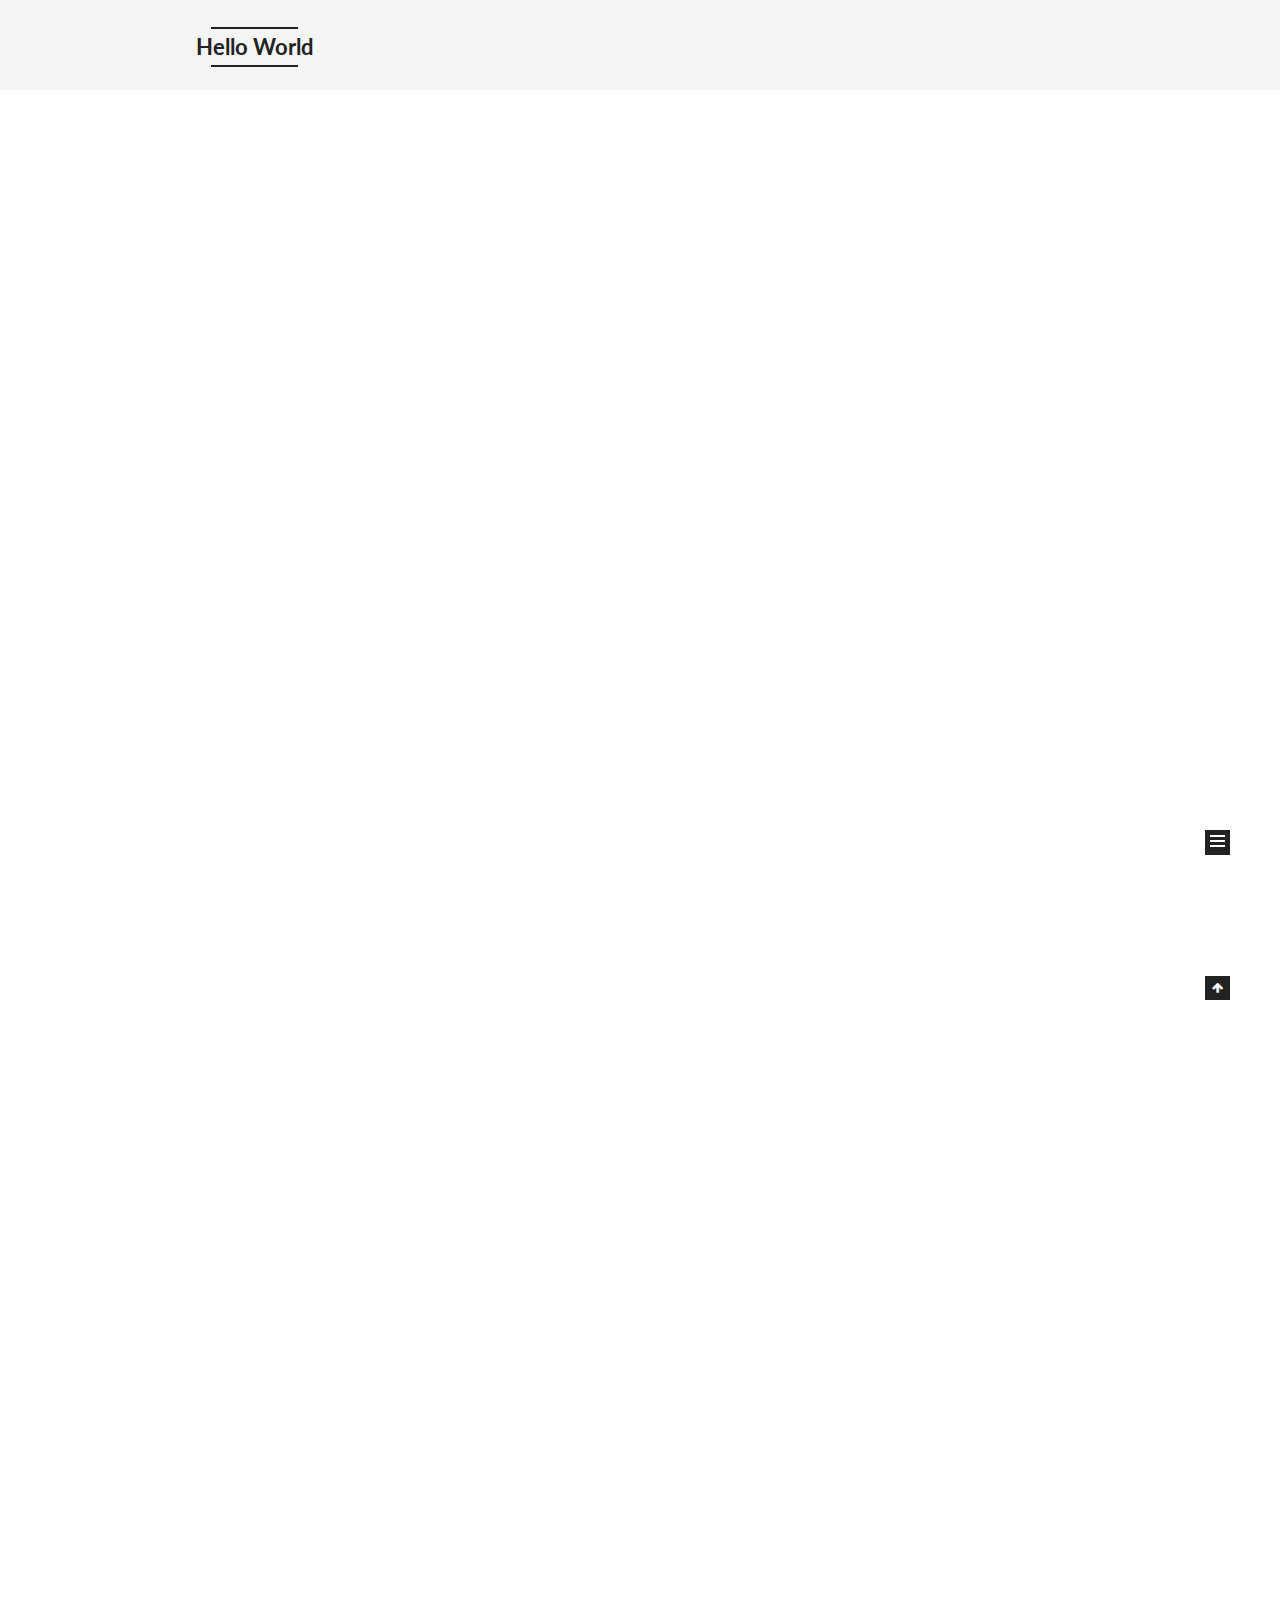
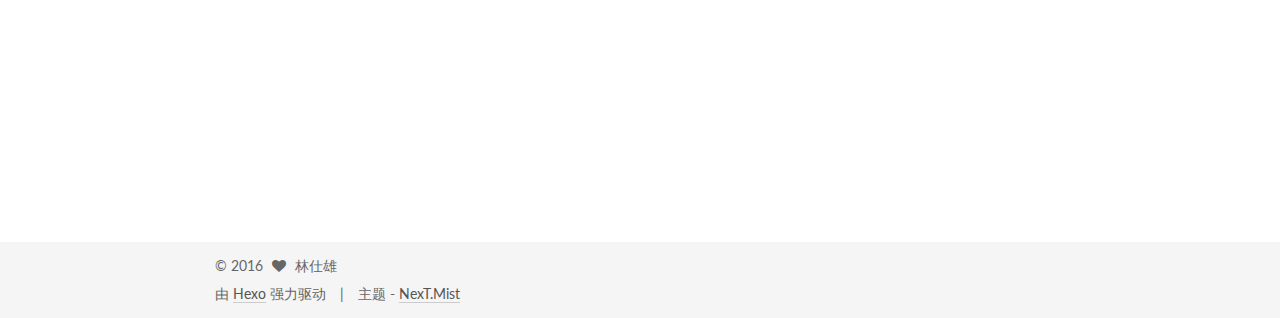
<file: index.html>
<!doctype html>



  


<html class="theme-next mist use-motion">
<head>
  <meta charset="UTF-8"/>
<meta http-equiv="X-UA-Compatible" content="IE=edge,chrome=1" />
<meta name="viewport" content="width=device-width, initial-scale=1, maximum-scale=1"/>



<meta http-equiv="Cache-Control" content="no-transform" />
<meta http-equiv="Cache-Control" content="no-siteapp" />












  <link href="/vendors/fancybox/source/jquery.fancybox.css?v=2.1.5" rel="stylesheet" type="text/css"/>




  
  
  
  

  
    
    
  

  

  

  

  

  
    
    
    <link href="//fonts.googleapis.com/css?family=Lato:300,300italic,400,400italic,700,700italic&subset=latin,latin-ext" rel="stylesheet" type="text/css">
  




<link href="/vendors/font-awesome/css/font-awesome.min.css?v=4.4.0" rel="stylesheet" type="text/css" />

<link href="/css/main.css?v=5.0.1" rel="stylesheet" type="text/css" />


  <meta name="keywords" content="Hexo, NexT" />








  <link rel="shortcut icon" type="image/x-icon" href="/favicon.ico?v=5.0.1" />






<meta name="description">
<meta property="og:type" content="website">
<meta property="og:title" content="Hello World">
<meta property="og:url" content="http://linshixiong.coding.me/index.html">
<meta property="og:site_name" content="Hello World">
<meta property="og:description">
<meta name="twitter:card" content="summary">
<meta name="twitter:title" content="Hello World">
<meta name="twitter:description">



<script type="text/javascript" id="hexo.configuration">
  var NexT = window.NexT || {};
  var CONFIG = {
    scheme: 'Mist',
    sidebar: {"position":"left","display":"post"},
    fancybox: true,
    motion: true,
    duoshuo: {
      userId: 0,
      author: '博主'
    }
  };
</script>

  <title> Hello World </title>
</head>

<body itemscope itemtype="http://schema.org/WebPage" lang="zh-Hans">

  










  
  
    
  

  <div class="container one-collumn sidebar-position-left 
   page-home 
 ">
    <div class="headband"></div>

    <header id="header" class="header" itemscope itemtype="http://schema.org/WPHeader">
      <div class="header-inner"><div class="site-meta ">
  

  <div class="custom-logo-site-title">
    <a href="/"  class="brand" rel="start">
      <span class="logo-line-before"><i></i></span>
      <span class="site-title">Hello World</span>
      <span class="logo-line-after"><i></i></span>
    </a>
  </div>
  <p class="site-subtitle"></p>
</div>

<div class="site-nav-toggle">
  <button>
    <span class="btn-bar"></span>
    <span class="btn-bar"></span>
    <span class="btn-bar"></span>
  </button>
</div>

<nav class="site-nav">
  

  
    <ul id="menu" class="menu">
      
        
        <li class="menu-item menu-item-home">
          <a href="/" rel="section">
            
              <i class="menu-item-icon fa fa-home fa-fw"></i> <br />
            
            首页
          </a>
        </li>
      
        
        <li class="menu-item menu-item-archives">
          <a href="/archives" rel="section">
            
              <i class="menu-item-icon fa fa-archive fa-fw"></i> <br />
            
            归档
          </a>
        </li>
      
        
        <li class="menu-item menu-item-tags">
          <a href="/tags" rel="section">
            
              <i class="menu-item-icon fa fa-tags fa-fw"></i> <br />
            
            标签
          </a>
        </li>
      

      
        <li class="menu-item menu-item-search">
          
            <a href="#" class="st-search-show-outputs">
          
            
              <i class="menu-item-icon fa fa-search fa-fw"></i> <br />
            
            搜索
          </a>
        </li>
      
    </ul>
  

  
    <div class="site-search">
      
  <form class="site-search-form">
  <input type="text" id="st-search-input" class="st-search-input st-default-search-input" />
</form>

<script type="text/javascript">
  (function(w,d,t,u,n,s,e){w['SwiftypeObject']=n;w[n]=w[n]||function(){
    (w[n].q=w[n].q||[]).push(arguments);};s=d.createElement(t);
    e=d.getElementsByTagName(t)[0];s.async=1;s.src=u;e.parentNode.insertBefore(s,e);
  })(window,document,'script','//s.swiftypecdn.com/install/v2/st.js','_st');

  _st('install', 'N9BmPHwyn8pxzyNyPdGx','2.0.0');
</script>



    </div>
  
</nav>

 </div>
    </header>

    <main id="main" class="main">
      <div class="main-inner">
        <div class="content-wrap">
          <div id="content" class="content">
            
  <section id="posts" class="posts-expand">
    
      

  
  

  
  
  

  <article class="post post-type-normal " itemscope itemtype="http://schema.org/Article">

    
      <header class="post-header">

        
        
          <h1 class="post-title" itemprop="name headline">
            
            
              
                
                <a class="post-title-link" href="/2016/04/30/Markdown入门指南/" itemprop="url">
                  Markdown入门指南
                </a>
              
            
          </h1>
        

        <div class="post-meta">
          <span class="post-time">
            <span class="post-meta-item-icon">
              <i class="fa fa-calendar-o"></i>
            </span>
            <span class="post-meta-item-text">发表于</span>
            <time itemprop="dateCreated" datetime="2016-04-30T22:48:09+08:00" content="2016-04-30">
              2016-04-30
            </time>
          </span>

          

          
            
              <span class="post-comments-count">
                &nbsp; | &nbsp;
                <a href="/2016/04/30/Markdown入门指南/#comments" itemprop="discussionUrl">
                  <span class="post-comments-count ds-thread-count" data-thread-key="2016/04/30/Markdown入门指南/" itemprop="commentsCount"></span>
                </a>
              </span>
            
          

          

          
          

          
        </div>
      </header>
    


    <div class="post-body" itemprop="articleBody">

      
      

      
        
          <h2 id="导语："><a href="#导语：" class="headerlink" title="导语："></a>导语：</h2><blockquote>
<p><a href="http://zh.wikipedia.org/wiki/Markdown">Markdown</a> 是一种轻量级的「标记语言」，它的优点很多，目前也被越来越多的写作爱好者，撰稿者广泛使用。看到这里请不要被「标记」、「语言」所迷惑，Markdown 的语法十分简单。常用的标记符号也不超过十个，这种相对于更为复杂的 HTML 标记语言来说，Markdown 可谓是十分轻量的，学习成本也不需要太多，且一旦熟悉这种语法规则，会有一劳永逸的效果。</p>
</blockquote>
<h2 id="一，认识-Markdown"><a href="#一，认识-Markdown" class="headerlink" title="一，认识 Markdown"></a>一，认识 Markdown</h2><p>在刚才的导语里提到，Markdown 是一种用来写作的轻量级「标记语言」，它用简洁的语法代替排版，而不像一般我们用的字处理软件 Word 或 Pages 有大量的排版、字体设置。它使我们专心于码字，用「标记」语法，来代替常见的排版格式。例如此文从内容到格式，甚至插图，键盘就可以通通搞定了。目前来看，支持 Markdown 语法的编辑器有很多，包括很多网站（例如<a href="http://jianshu.io/">简书</a>）也支持了 Markdown 的文字录入。Markdown 从写作到完成，导出格式随心所欲，你可以导出 HTML 格式的文件用来网站发布，也可以十分方便的导出 PDF 格式，这种格式写出的简历更能得到 HR 的好感。甚至可以利用 CloudApp 这种云服务工具直接上传至网页用来分享你的文章，全球最大的轻博客平台 Tumblr，也支持 Mou 这类 Markdown 工具的直接上传。<br>
          <div class="post-more-link text-center">
            <a class="btn" href="/2016/04/30/Markdown入门指南/#more" rel="contents">
              阅读全文 &raquo;
            </a>
          </div>
        
      
    </div>
    
    <div>
      
    </div>

    <div>
      
    </div>

    <footer class="post-footer">
      

      

      
      
        <div class="post-eof"></div>
      
    </footer>
  </article>


    
      

  
  

  
  
  

  <article class="post post-type-normal " itemscope itemtype="http://schema.org/Article">

    
      <header class="post-header">

        
        
          <h1 class="post-title" itemprop="name headline">
            
            
              
                
                <a class="post-title-link" href="/2016/04/30/Git分支及标签使用/" itemprop="url">
                  GIT分支及标签使用
                </a>
              
            
          </h1>
        

        <div class="post-meta">
          <span class="post-time">
            <span class="post-meta-item-icon">
              <i class="fa fa-calendar-o"></i>
            </span>
            <span class="post-meta-item-text">发表于</span>
            <time itemprop="dateCreated" datetime="2016-04-30T22:25:08+08:00" content="2016-04-30">
              2016-04-30
            </time>
          </span>

          

          
            
              <span class="post-comments-count">
                &nbsp; | &nbsp;
                <a href="/2016/04/30/Git分支及标签使用/#comments" itemprop="discussionUrl">
                  <span class="post-comments-count ds-thread-count" data-thread-key="2016/04/30/Git分支及标签使用/" itemprop="commentsCount"></span>
                </a>
              </span>
            
          

          

          
          

          
        </div>
      </header>
    


    <div class="post-body" itemprop="articleBody">

      
      

      
        
          
            <h2 id="什么是GIT分支（Branch）"><a href="#什么是GIT分支（Branch）" class="headerlink" title="什么是GIT分支（Branch）"></a>什么是GIT分支（Branch）</h2><p>Git 的分支，其实本质上仅仅是指向提交对象的可变指针。 Git 的默认分支名字是 master。 在多次提交操作之后，你其实已经有一个指向最后那个提交对象的 master 分支。 它会在每次的提交操作中自动向前移动。</p>
<h2 id="什么是GIT标签"><a href="#什么是GIT标签" class="headerlink" title="什么是GIT标签"></a>什么是GIT标签</h2>
          
        
      
    </div>
    
    <div>
      
    </div>

    <div>
      
    </div>

    <footer class="post-footer">
      

      

      
      
        <div class="post-eof"></div>
      
    </footer>
  </article>


    
      

  
  

  
  
  

  <article class="post post-type-normal " itemscope itemtype="http://schema.org/Article">

    
      <header class="post-header">

        
        
          <h1 class="post-title" itemprop="name headline">
            
            
              
                
                <a class="post-title-link" href="/2016/04/30/Gitit-基于Git和Markdown的超棒的Wiki系统/" itemprop="url">
                  Gitit:基于Git和Markdown的超棒的Wiki系统
                </a>
              
            
          </h1>
        

        <div class="post-meta">
          <span class="post-time">
            <span class="post-meta-item-icon">
              <i class="fa fa-calendar-o"></i>
            </span>
            <span class="post-meta-item-text">发表于</span>
            <time itemprop="dateCreated" datetime="2016-04-30T20:25:08+08:00" content="2016-04-30">
              2016-04-30
            </time>
          </span>

          

          
            
              <span class="post-comments-count">
                &nbsp; | &nbsp;
                <a href="/2016/04/30/Gitit-基于Git和Markdown的超棒的Wiki系统/#comments" itemprop="discussionUrl">
                  <span class="post-comments-count ds-thread-count" data-thread-key="2016/04/30/Gitit-基于Git和Markdown的超棒的Wiki系统/" itemprop="commentsCount"></span>
                </a>
              </span>
            
          

          

          
          

          
        </div>
      </header>
    


    <div class="post-body" itemprop="articleBody">

      
      

      
        
          <h1 id="Gitit-Bigger"><a href="#Gitit-Bigger" class="headerlink" title="Gitit Bigger"></a>Gitit Bigger</h1><p>Gitit Bigger: Git and Markdown based wiki, Bootstrap, ace Editor, syntax highlight and docker deploy support.</p>
<p>基于 Git 和 Markdown 的超棒的 Wiki 系统，Bootstrap、Ace 编辑器等增强，支持 Docker 部署。</p>
<h1 id="开始-Start-Bigger"><a href="#开始-Start-Bigger" class="headerlink" title="开始 Start Bigger"></a>开始 Start Bigger</h1><blockquote>
<p>假定你已安装 Git 和 Gitit</p>
</blockquote>
<ul>
<li>普通版</li>
</ul>
<figure class="highlight bash"><table><tr><td class="gutter"><pre><span class="line">1</span><br><span class="line">2</span><br><span class="line">3</span><br><span class="line">4</span><br></pre></td><td class="code"><pre><span class="line">git <span class="built_in">clone</span> https://github.com/shajiquan/gitit-bigger ~/workspace/gitit;</span><br><span class="line"><span class="built_in">cd</span> ~/workspace/gitit;</span><br><span class="line">cp sample.gitit.conf my-gitit.conf;</span><br><span class="line">./run/run.sh start;</span><br></pre></td></tr></table></figure>
          <div class="post-more-link text-center">
            <a class="btn" href="/2016/04/30/Gitit-基于Git和Markdown的超棒的Wiki系统/#more" rel="contents">
              阅读全文 &raquo;
            </a>
          </div>
        
      
    </div>
    
    <div>
      
    </div>

    <div>
      
    </div>

    <footer class="post-footer">
      

      

      
      
        <div class="post-eof"></div>
      
    </footer>
  </article>


    
  </section>

  


          </div>
          


          

        </div>
        
          
  
  <div class="sidebar-toggle">
    <div class="sidebar-toggle-line-wrap">
      <span class="sidebar-toggle-line sidebar-toggle-line-first"></span>
      <span class="sidebar-toggle-line sidebar-toggle-line-middle"></span>
      <span class="sidebar-toggle-line sidebar-toggle-line-last"></span>
    </div>
  </div>

  <aside id="sidebar" class="sidebar">
    <div class="sidebar-inner">

      

      

      <section class="site-overview sidebar-panel  sidebar-panel-active ">
        <div class="site-author motion-element" itemprop="author" itemscope itemtype="http://schema.org/Person">
          <img class="site-author-image" itemprop="image"
               src="/images/logo.jpg"
               alt="林仕雄" />
          <p class="site-author-name" itemprop="name">林仕雄</p>
          <p class="site-description motion-element" itemprop="description"></p>
        </div>
        <nav class="site-state motion-element">
          <div class="site-state-item site-state-posts">
            <a href="/archives">
              <span class="site-state-item-count">3</span>
              <span class="site-state-item-name">日志</span>
            </a>
          </div>

          

          
            <div class="site-state-item site-state-tags">
              <a href="/tags">
                <span class="site-state-item-count">3</span>
                <span class="site-state-item-name">标签</span>
              </a>
            </div>
          

        </nav>

        

        <div class="links-of-author motion-element">
          
        </div>

        
        

        
        

      </section>

      

    </div>
  </aside>


        
      </div>
    </main>

    <footer id="footer" class="footer">
      <div class="footer-inner">
        <div class="copyright" >
  
  &copy; 
  <span itemprop="copyrightYear">2016</span>
  <span class="with-love">
    <i class="fa fa-heart"></i>
  </span>
  <span class="author" itemprop="copyrightHolder">林仕雄</span>
</div>

<div class="powered-by">
  由 <a class="theme-link" href="http://hexo.io">Hexo</a> 强力驱动
</div>

<div class="theme-info">
  主题 -
  <a class="theme-link" href="https://github.com/iissnan/hexo-theme-next">
    NexT.Mist
  </a>
</div>

        

        
      </div>
    </footer>

    <div class="back-to-top">
      <i class="fa fa-arrow-up"></i>
    </div>
  </div>

  

<script type="text/javascript">
  if (Object.prototype.toString.call(window.Promise) !== '[object Function]') {
    window.Promise = null;
  }
</script>









  



  
  <script type="text/javascript" src="/vendors/jquery/index.js?v=2.1.3"></script>

  
  <script type="text/javascript" src="/vendors/fastclick/lib/fastclick.min.js?v=1.0.6"></script>

  
  <script type="text/javascript" src="/vendors/jquery_lazyload/jquery.lazyload.js?v=1.9.7"></script>

  
  <script type="text/javascript" src="/vendors/velocity/velocity.min.js?v=1.2.1"></script>

  
  <script type="text/javascript" src="/vendors/velocity/velocity.ui.min.js?v=1.2.1"></script>

  
  <script type="text/javascript" src="/vendors/fancybox/source/jquery.fancybox.pack.js?v=2.1.5"></script>


  


  <script type="text/javascript" src="/js/src/utils.js?v=5.0.1"></script>

  <script type="text/javascript" src="/js/src/motion.js?v=5.0.1"></script>



  
  

  

  


  <script type="text/javascript" src="/js/src/bootstrap.js?v=5.0.1"></script>



  

  
    
  

  <script type="text/javascript">
    var duoshuoQuery = {short_name:"linshixiong"};
    (function() {
      var ds = document.createElement('script');
      ds.type = 'text/javascript';ds.async = true;
      ds.id = 'duoshuo-script';
      ds.src = (document.location.protocol == 'https:' ? 'https:' : 'http:') + '//static.duoshuo.com/embed.js';
      ds.charset = 'UTF-8';
      (document.getElementsByTagName('head')[0]
      || document.getElementsByTagName('body')[0]).appendChild(ds);
    })();
  </script>

  
    
  





  
  
  

  

  

</body>
</html>
</file>
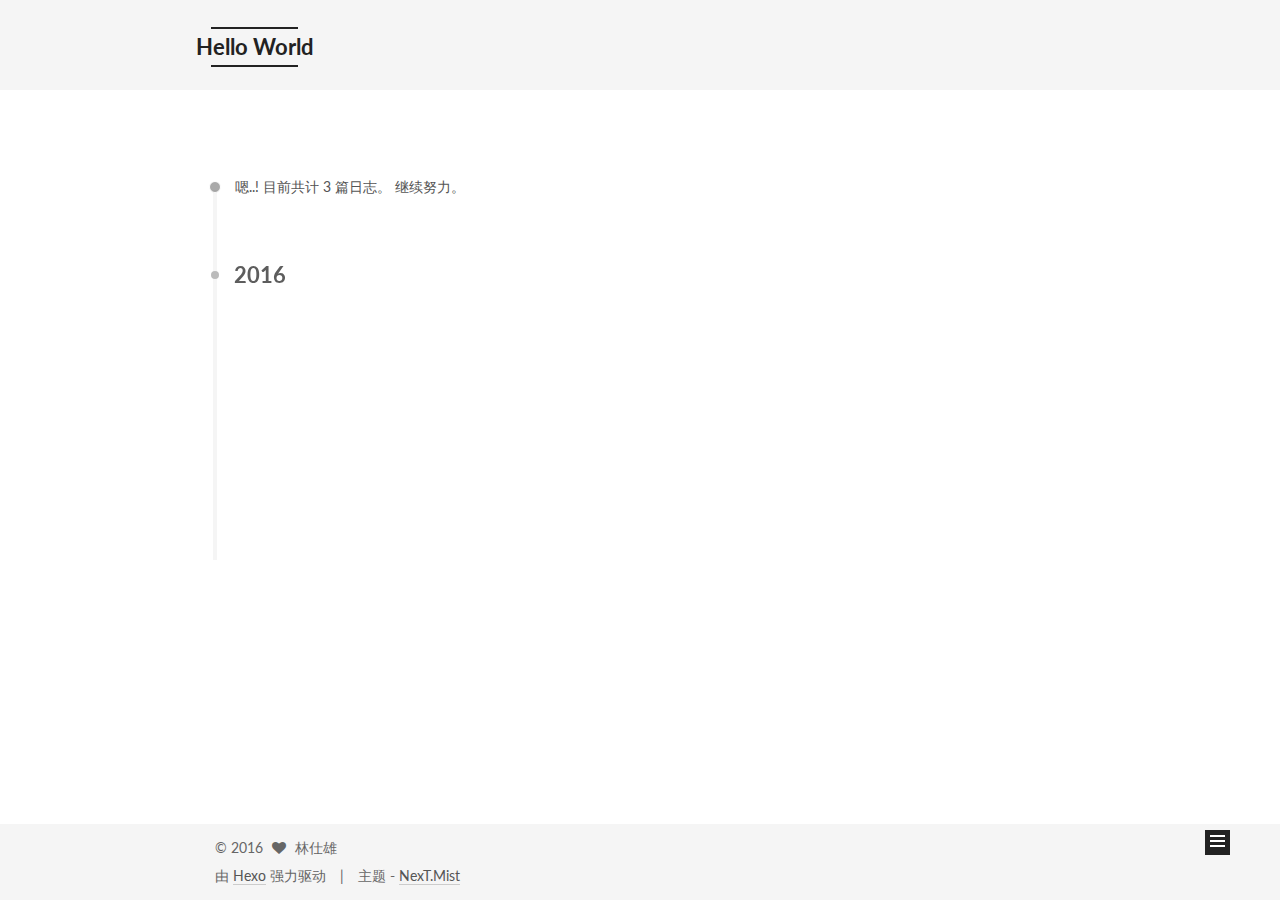
<file: archives/index.html>
<!doctype html>



  


<html class="theme-next mist use-motion">
<head>
  <meta charset="UTF-8"/>
<meta http-equiv="X-UA-Compatible" content="IE=edge,chrome=1" />
<meta name="viewport" content="width=device-width, initial-scale=1, maximum-scale=1"/>



<meta http-equiv="Cache-Control" content="no-transform" />
<meta http-equiv="Cache-Control" content="no-siteapp" />












  <link href="/vendors/fancybox/source/jquery.fancybox.css?v=2.1.5" rel="stylesheet" type="text/css"/>




  
  
  
  

  
    
    
  

  

  

  

  

  
    
    
    <link href="//fonts.googleapis.com/css?family=Lato:300,300italic,400,400italic,700,700italic&subset=latin,latin-ext" rel="stylesheet" type="text/css">
  




<link href="/vendors/font-awesome/css/font-awesome.min.css?v=4.4.0" rel="stylesheet" type="text/css" />

<link href="/css/main.css?v=5.0.1" rel="stylesheet" type="text/css" />


  <meta name="keywords" content="Hexo, NexT" />








  <link rel="shortcut icon" type="image/x-icon" href="/favicon.ico?v=5.0.1" />






<meta name="description">
<meta property="og:type" content="website">
<meta property="og:title" content="Hello World">
<meta property="og:url" content="http://linshixiong.coding.me/archives/index.html">
<meta property="og:site_name" content="Hello World">
<meta property="og:description">
<meta name="twitter:card" content="summary">
<meta name="twitter:title" content="Hello World">
<meta name="twitter:description">



<script type="text/javascript" id="hexo.configuration">
  var NexT = window.NexT || {};
  var CONFIG = {
    scheme: 'Mist',
    sidebar: {"position":"left","display":"post"},
    fancybox: true,
    motion: true,
    duoshuo: {
      userId: 0,
      author: '博主'
    }
  };
</script>

  <title> 归档 | Hello World </title>
</head>

<body itemscope itemtype="http://schema.org/WebPage" lang="zh-Hans">

  










  
  
    
  

  <div class="container one-collumn sidebar-position-left  page-archive  ">
    <div class="headband"></div>

    <header id="header" class="header" itemscope itemtype="http://schema.org/WPHeader">
      <div class="header-inner"><div class="site-meta ">
  

  <div class="custom-logo-site-title">
    <a href="/"  class="brand" rel="start">
      <span class="logo-line-before"><i></i></span>
      <span class="site-title">Hello World</span>
      <span class="logo-line-after"><i></i></span>
    </a>
  </div>
  <p class="site-subtitle"></p>
</div>

<div class="site-nav-toggle">
  <button>
    <span class="btn-bar"></span>
    <span class="btn-bar"></span>
    <span class="btn-bar"></span>
  </button>
</div>

<nav class="site-nav">
  

  
    <ul id="menu" class="menu">
      
        
        <li class="menu-item menu-item-home">
          <a href="/" rel="section">
            
              <i class="menu-item-icon fa fa-home fa-fw"></i> <br />
            
            首页
          </a>
        </li>
      
        
        <li class="menu-item menu-item-archives">
          <a href="/archives" rel="section">
            
              <i class="menu-item-icon fa fa-archive fa-fw"></i> <br />
            
            归档
          </a>
        </li>
      
        
        <li class="menu-item menu-item-tags">
          <a href="/tags" rel="section">
            
              <i class="menu-item-icon fa fa-tags fa-fw"></i> <br />
            
            标签
          </a>
        </li>
      

      
        <li class="menu-item menu-item-search">
          
            <a href="#" class="st-search-show-outputs">
          
            
              <i class="menu-item-icon fa fa-search fa-fw"></i> <br />
            
            搜索
          </a>
        </li>
      
    </ul>
  

  
    <div class="site-search">
      
  <form class="site-search-form">
  <input type="text" id="st-search-input" class="st-search-input st-default-search-input" />
</form>

<script type="text/javascript">
  (function(w,d,t,u,n,s,e){w['SwiftypeObject']=n;w[n]=w[n]||function(){
    (w[n].q=w[n].q||[]).push(arguments);};s=d.createElement(t);
    e=d.getElementsByTagName(t)[0];s.async=1;s.src=u;e.parentNode.insertBefore(s,e);
  })(window,document,'script','//s.swiftypecdn.com/install/v2/st.js','_st');

  _st('install', 'N9BmPHwyn8pxzyNyPdGx','2.0.0');
</script>



    </div>
  
</nav>

 </div>
    </header>

    <main id="main" class="main">
      <div class="main-inner">
        <div class="content-wrap">
          <div id="content" class="content">
            

  <section id="posts" class="posts-collapse">
    <span class="archive-move-on"></span>

    <span class="archive-page-counter">
      
      
      
        
      
      嗯..! 目前共计 3 篇日志。 继续努力。
    </span>

    

      
      
      

      
        
        <div class="collection-title">
          <h2 class="archive-year motion-element" id="archive-year-2016">2016</h2>
        </div>
      
      

      

  <article class="post post-type-normal" itemscope itemtype="http://schema.org/Article">
    <header class="post-header">

      <h1 class="post-title">
        
            <a class="post-title-link" href="/2016/04/30/Markdown入门指南/" itemprop="url">
              
                <span itemprop="name">Markdown入门指南</span>
              
            </a>
        
      </h1>

      <div class="post-meta">
        <time class="post-time" itemprop="dateCreated"
              datetime="2016-04-30T22:48:09+08:00"
              content="2016-04-30" >
          04-30
        </time>
      </div>

    </header>
  </article>



    

      
      
      

      
      

      

  <article class="post post-type-normal" itemscope itemtype="http://schema.org/Article">
    <header class="post-header">

      <h1 class="post-title">
        
            <a class="post-title-link" href="/2016/04/30/Git分支及标签使用/" itemprop="url">
              
                <span itemprop="name">GIT分支及标签使用</span>
              
            </a>
        
      </h1>

      <div class="post-meta">
        <time class="post-time" itemprop="dateCreated"
              datetime="2016-04-30T22:25:08+08:00"
              content="2016-04-30" >
          04-30
        </time>
      </div>

    </header>
  </article>



    

      
      
      

      
      

      

  <article class="post post-type-normal" itemscope itemtype="http://schema.org/Article">
    <header class="post-header">

      <h1 class="post-title">
        
            <a class="post-title-link" href="/2016/04/30/Gitit-基于Git和Markdown的超棒的Wiki系统/" itemprop="url">
              
                <span itemprop="name">Gitit:基于Git和Markdown的超棒的Wiki系统</span>
              
            </a>
        
      </h1>

      <div class="post-meta">
        <time class="post-time" itemprop="dateCreated"
              datetime="2016-04-30T20:25:08+08:00"
              content="2016-04-30" >
          04-30
        </time>
      </div>

    </header>
  </article>



    

  </section>

  



          </div>
          


          

        </div>
        
          
  
  <div class="sidebar-toggle">
    <div class="sidebar-toggle-line-wrap">
      <span class="sidebar-toggle-line sidebar-toggle-line-first"></span>
      <span class="sidebar-toggle-line sidebar-toggle-line-middle"></span>
      <span class="sidebar-toggle-line sidebar-toggle-line-last"></span>
    </div>
  </div>

  <aside id="sidebar" class="sidebar">
    <div class="sidebar-inner">

      

      

      <section class="site-overview sidebar-panel  sidebar-panel-active ">
        <div class="site-author motion-element" itemprop="author" itemscope itemtype="http://schema.org/Person">
          <img class="site-author-image" itemprop="image"
               src="/images/logo.jpg"
               alt="林仕雄" />
          <p class="site-author-name" itemprop="name">林仕雄</p>
          <p class="site-description motion-element" itemprop="description"></p>
        </div>
        <nav class="site-state motion-element">
          <div class="site-state-item site-state-posts">
            <a href="/archives">
              <span class="site-state-item-count">3</span>
              <span class="site-state-item-name">日志</span>
            </a>
          </div>

          

          
            <div class="site-state-item site-state-tags">
              <a href="/tags">
                <span class="site-state-item-count">3</span>
                <span class="site-state-item-name">标签</span>
              </a>
            </div>
          

        </nav>

        

        <div class="links-of-author motion-element">
          
        </div>

        
        

        
        

      </section>

      

    </div>
  </aside>


        
      </div>
    </main>

    <footer id="footer" class="footer">
      <div class="footer-inner">
        <div class="copyright" >
  
  &copy; 
  <span itemprop="copyrightYear">2016</span>
  <span class="with-love">
    <i class="fa fa-heart"></i>
  </span>
  <span class="author" itemprop="copyrightHolder">林仕雄</span>
</div>

<div class="powered-by">
  由 <a class="theme-link" href="http://hexo.io">Hexo</a> 强力驱动
</div>

<div class="theme-info">
  主题 -
  <a class="theme-link" href="https://github.com/iissnan/hexo-theme-next">
    NexT.Mist
  </a>
</div>

        

        
      </div>
    </footer>

    <div class="back-to-top">
      <i class="fa fa-arrow-up"></i>
    </div>
  </div>

  

<script type="text/javascript">
  if (Object.prototype.toString.call(window.Promise) !== '[object Function]') {
    window.Promise = null;
  }
</script>









  



  
  <script type="text/javascript" src="/vendors/jquery/index.js?v=2.1.3"></script>

  
  <script type="text/javascript" src="/vendors/fastclick/lib/fastclick.min.js?v=1.0.6"></script>

  
  <script type="text/javascript" src="/vendors/jquery_lazyload/jquery.lazyload.js?v=1.9.7"></script>

  
  <script type="text/javascript" src="/vendors/velocity/velocity.min.js?v=1.2.1"></script>

  
  <script type="text/javascript" src="/vendors/velocity/velocity.ui.min.js?v=1.2.1"></script>

  
  <script type="text/javascript" src="/vendors/fancybox/source/jquery.fancybox.pack.js?v=2.1.5"></script>


  


  <script type="text/javascript" src="/js/src/utils.js?v=5.0.1"></script>

  <script type="text/javascript" src="/js/src/motion.js?v=5.0.1"></script>



  
  

  
  
    <script type="text/javascript" id="motion.page.archive">
      $('.archive-year').velocity('transition.slideLeftIn');
    </script>
  


  


  <script type="text/javascript" src="/js/src/bootstrap.js?v=5.0.1"></script>



  

  
    
  

  <script type="text/javascript">
    var duoshuoQuery = {short_name:"linshixiong"};
    (function() {
      var ds = document.createElement('script');
      ds.type = 'text/javascript';ds.async = true;
      ds.id = 'duoshuo-script';
      ds.src = (document.location.protocol == 'https:' ? 'https:' : 'http:') + '//static.duoshuo.com/embed.js';
      ds.charset = 'UTF-8';
      (document.getElementsByTagName('head')[0]
      || document.getElementsByTagName('body')[0]).appendChild(ds);
    })();
  </script>

  
    
  





  
  
  

  

  

</body>
</html>
</file>
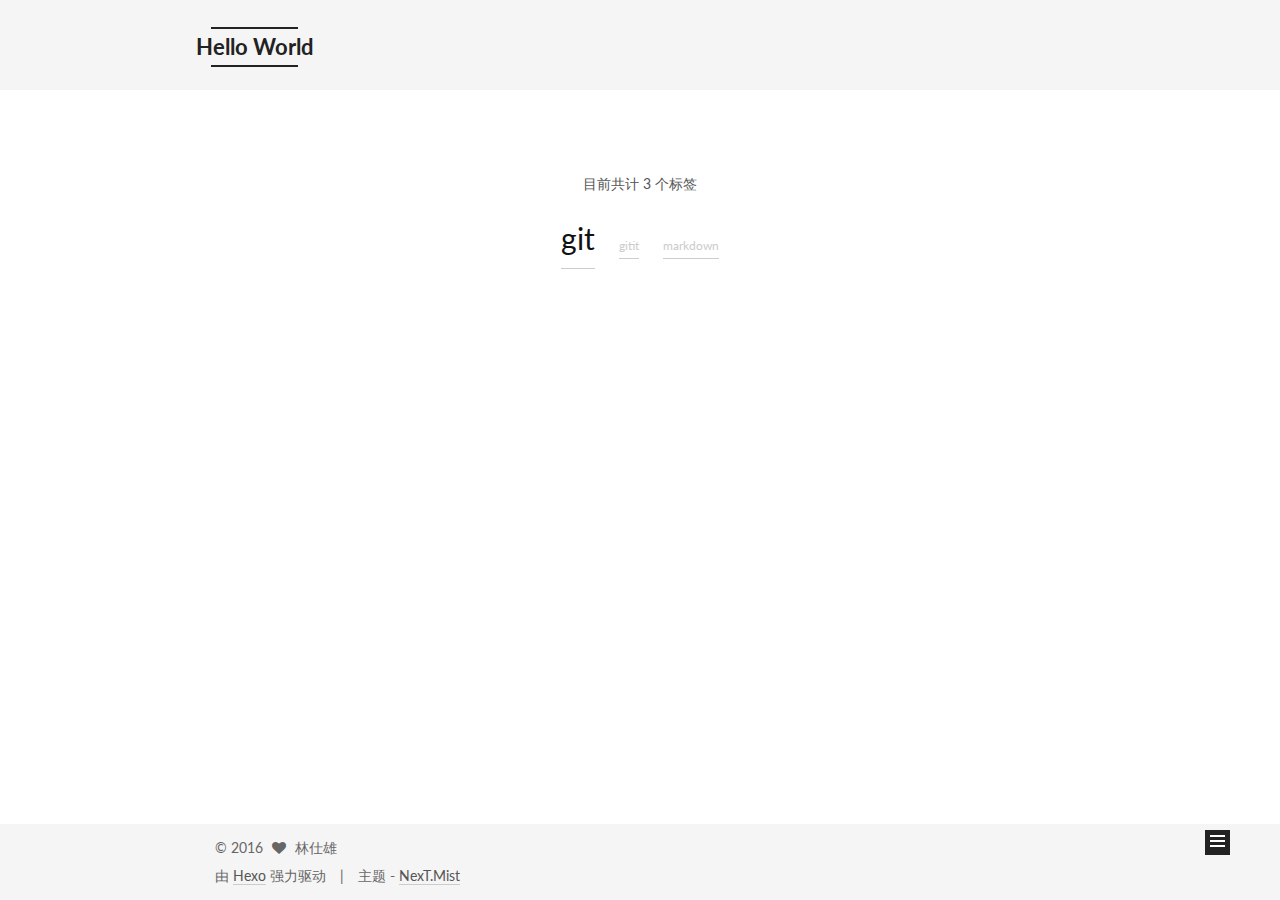
<file: tags/index.html>
<!doctype html>



  


<html class="theme-next mist use-motion">
<head>
  <meta charset="UTF-8"/>
<meta http-equiv="X-UA-Compatible" content="IE=edge,chrome=1" />
<meta name="viewport" content="width=device-width, initial-scale=1, maximum-scale=1"/>



<meta http-equiv="Cache-Control" content="no-transform" />
<meta http-equiv="Cache-Control" content="no-siteapp" />












  <link href="/vendors/fancybox/source/jquery.fancybox.css?v=2.1.5" rel="stylesheet" type="text/css"/>




  
  
  
  

  
    
    
  

  

  

  

  

  
    
    
    <link href="//fonts.googleapis.com/css?family=Lato:300,300italic,400,400italic,700,700italic&subset=latin,latin-ext" rel="stylesheet" type="text/css">
  




<link href="/vendors/font-awesome/css/font-awesome.min.css?v=4.4.0" rel="stylesheet" type="text/css" />

<link href="/css/main.css?v=5.0.1" rel="stylesheet" type="text/css" />


  <meta name="keywords" content="Hexo, NexT" />








  <link rel="shortcut icon" type="image/x-icon" href="/favicon.ico?v=5.0.1" />






<meta name="description">
<meta property="og:type" content="website">
<meta property="og:title" content="Hello World">
<meta property="og:url" content="http://linshixiong.coding.me/tags/index.html">
<meta property="og:site_name" content="Hello World">
<meta property="og:description">
<meta property="og:updated_time" content="2016-04-30T13:58:39.605Z">
<meta name="twitter:card" content="summary">
<meta name="twitter:title" content="Hello World">
<meta name="twitter:description">



<script type="text/javascript" id="hexo.configuration">
  var NexT = window.NexT || {};
  var CONFIG = {
    scheme: 'Mist',
    sidebar: {"position":"left","display":"post"},
    fancybox: true,
    motion: true,
    duoshuo: {
      userId: 0,
      author: '博主'
    }
  };
</script>

  <title>
  

  
    标签 | Hello World
  
</title>
</head>

<body itemscope itemtype="http://schema.org/WebPage" lang="zh-Hans">

  










  
  
    
  

  <div class="container one-collumn sidebar-position-left  ">
    <div class="headband"></div>

    <header id="header" class="header" itemscope itemtype="http://schema.org/WPHeader">
      <div class="header-inner"><div class="site-meta ">
  

  <div class="custom-logo-site-title">
    <a href="/"  class="brand" rel="start">
      <span class="logo-line-before"><i></i></span>
      <span class="site-title">Hello World</span>
      <span class="logo-line-after"><i></i></span>
    </a>
  </div>
  <p class="site-subtitle"></p>
</div>

<div class="site-nav-toggle">
  <button>
    <span class="btn-bar"></span>
    <span class="btn-bar"></span>
    <span class="btn-bar"></span>
  </button>
</div>

<nav class="site-nav">
  

  
    <ul id="menu" class="menu">
      
        
        <li class="menu-item menu-item-home">
          <a href="/" rel="section">
            
              <i class="menu-item-icon fa fa-home fa-fw"></i> <br />
            
            首页
          </a>
        </li>
      
        
        <li class="menu-item menu-item-archives">
          <a href="/archives" rel="section">
            
              <i class="menu-item-icon fa fa-archive fa-fw"></i> <br />
            
            归档
          </a>
        </li>
      
        
        <li class="menu-item menu-item-tags">
          <a href="/tags" rel="section">
            
              <i class="menu-item-icon fa fa-tags fa-fw"></i> <br />
            
            标签
          </a>
        </li>
      

      
        <li class="menu-item menu-item-search">
          
            <a href="#" class="st-search-show-outputs">
          
            
              <i class="menu-item-icon fa fa-search fa-fw"></i> <br />
            
            搜索
          </a>
        </li>
      
    </ul>
  

  
    <div class="site-search">
      
  <form class="site-search-form">
  <input type="text" id="st-search-input" class="st-search-input st-default-search-input" />
</form>

<script type="text/javascript">
  (function(w,d,t,u,n,s,e){w['SwiftypeObject']=n;w[n]=w[n]||function(){
    (w[n].q=w[n].q||[]).push(arguments);};s=d.createElement(t);
    e=d.getElementsByTagName(t)[0];s.async=1;s.src=u;e.parentNode.insertBefore(s,e);
  })(window,document,'script','//s.swiftypecdn.com/install/v2/st.js','_st');

  _st('install', 'N9BmPHwyn8pxzyNyPdGx','2.0.0');
</script>



    </div>
  
</nav>

 </div>
    </header>

    <main id="main" class="main">
      <div class="main-inner">
        <div class="content-wrap">
          <div id="content" class="content">
            

  <div id="posts" class="posts-expand">
    
    
      <div class="tag-cloud">
        <div class="tag-cloud-title">
            目前共计 3 个标签
        </div>
        <div class="tag-cloud-tags">
          <a href="/tags/git/" style="font-size: 30px; color: #111">git</a> <a href="/tags/gitit/" style="font-size: 12px; color: #ccc">gitit</a> <a href="/tags/markdown/" style="font-size: 12px; color: #ccc">markdown</a>
        </div>
      </div>
    
  </div>


          </div>
          


          

        </div>
        
          
  
  <div class="sidebar-toggle">
    <div class="sidebar-toggle-line-wrap">
      <span class="sidebar-toggle-line sidebar-toggle-line-first"></span>
      <span class="sidebar-toggle-line sidebar-toggle-line-middle"></span>
      <span class="sidebar-toggle-line sidebar-toggle-line-last"></span>
    </div>
  </div>

  <aside id="sidebar" class="sidebar">
    <div class="sidebar-inner">

      

      

      <section class="site-overview sidebar-panel  sidebar-panel-active ">
        <div class="site-author motion-element" itemprop="author" itemscope itemtype="http://schema.org/Person">
          <img class="site-author-image" itemprop="image"
               src="/images/logo.jpg"
               alt="林仕雄" />
          <p class="site-author-name" itemprop="name">林仕雄</p>
          <p class="site-description motion-element" itemprop="description"></p>
        </div>
        <nav class="site-state motion-element">
          <div class="site-state-item site-state-posts">
            <a href="/archives">
              <span class="site-state-item-count">3</span>
              <span class="site-state-item-name">日志</span>
            </a>
          </div>

          

          
            <div class="site-state-item site-state-tags">
              <a href="/tags">
                <span class="site-state-item-count">3</span>
                <span class="site-state-item-name">标签</span>
              </a>
            </div>
          

        </nav>

        

        <div class="links-of-author motion-element">
          
        </div>

        
        

        
        

      </section>

      

    </div>
  </aside>


        
      </div>
    </main>

    <footer id="footer" class="footer">
      <div class="footer-inner">
        <div class="copyright" >
  
  &copy; 
  <span itemprop="copyrightYear">2016</span>
  <span class="with-love">
    <i class="fa fa-heart"></i>
  </span>
  <span class="author" itemprop="copyrightHolder">林仕雄</span>
</div>

<div class="powered-by">
  由 <a class="theme-link" href="http://hexo.io">Hexo</a> 强力驱动
</div>

<div class="theme-info">
  主题 -
  <a class="theme-link" href="https://github.com/iissnan/hexo-theme-next">
    NexT.Mist
  </a>
</div>

        

        
      </div>
    </footer>

    <div class="back-to-top">
      <i class="fa fa-arrow-up"></i>
    </div>
  </div>

  

<script type="text/javascript">
  if (Object.prototype.toString.call(window.Promise) !== '[object Function]') {
    window.Promise = null;
  }
</script>









  



  
  <script type="text/javascript" src="/vendors/jquery/index.js?v=2.1.3"></script>

  
  <script type="text/javascript" src="/vendors/fastclick/lib/fastclick.min.js?v=1.0.6"></script>

  
  <script type="text/javascript" src="/vendors/jquery_lazyload/jquery.lazyload.js?v=1.9.7"></script>

  
  <script type="text/javascript" src="/vendors/velocity/velocity.min.js?v=1.2.1"></script>

  
  <script type="text/javascript" src="/vendors/velocity/velocity.ui.min.js?v=1.2.1"></script>

  
  <script type="text/javascript" src="/vendors/fancybox/source/jquery.fancybox.pack.js?v=2.1.5"></script>


  


  <script type="text/javascript" src="/js/src/utils.js?v=5.0.1"></script>

  <script type="text/javascript" src="/js/src/motion.js?v=5.0.1"></script>



  
  

  

  


  <script type="text/javascript" src="/js/src/bootstrap.js?v=5.0.1"></script>



  

  
    
  

  <script type="text/javascript">
    var duoshuoQuery = {short_name:"linshixiong"};
    (function() {
      var ds = document.createElement('script');
      ds.type = 'text/javascript';ds.async = true;
      ds.id = 'duoshuo-script';
      ds.src = (document.location.protocol == 'https:' ? 'https:' : 'http:') + '//static.duoshuo.com/embed.js';
      ds.charset = 'UTF-8';
      (document.getElementsByTagName('head')[0]
      || document.getElementsByTagName('body')[0]).appendChild(ds);
    })();
  </script>

  
    
  





  
  
  

  

  

</body>
</html>
</file>
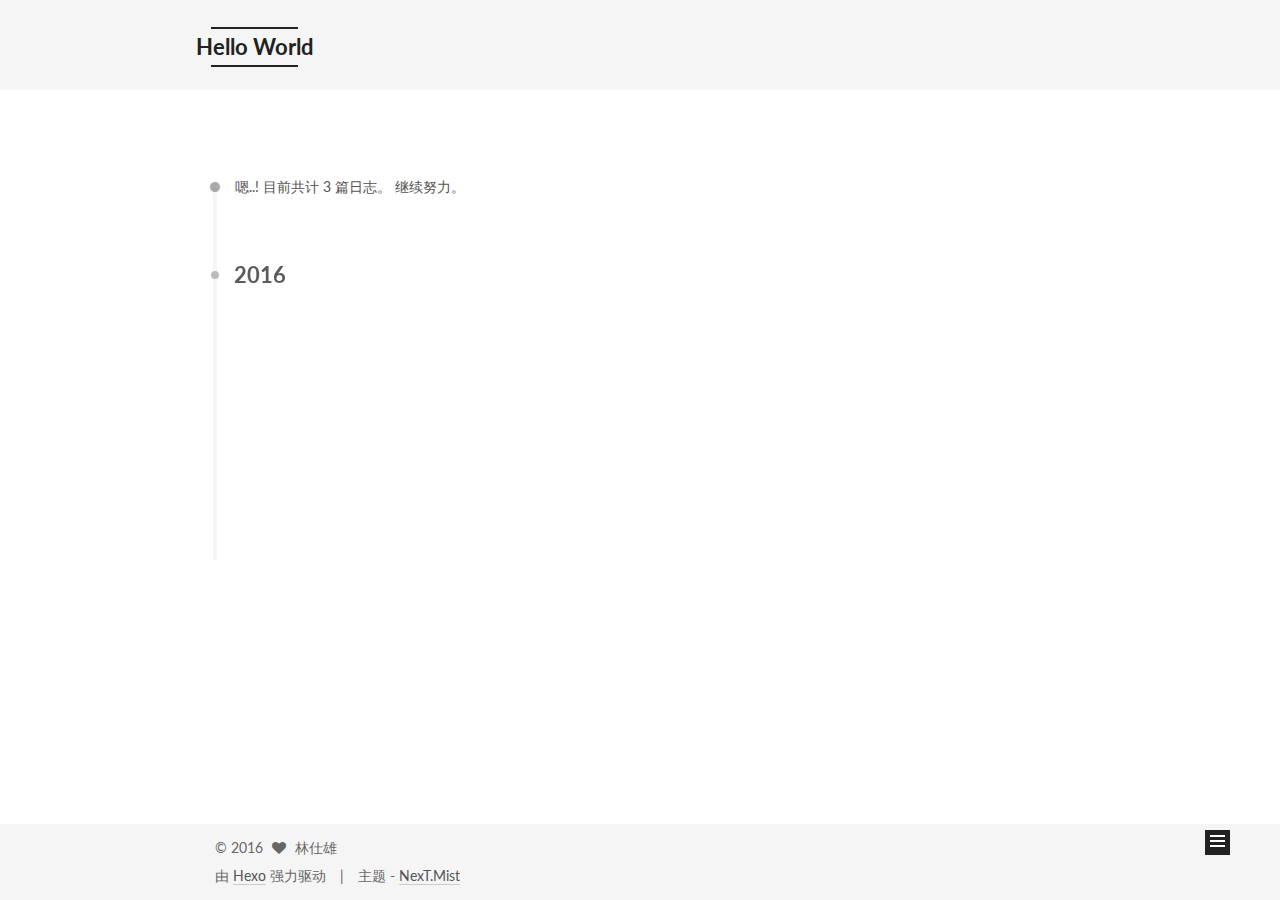
<file: archives/2016/index.html>
<!doctype html>



  


<html class="theme-next mist use-motion">
<head>
  <meta charset="UTF-8"/>
<meta http-equiv="X-UA-Compatible" content="IE=edge,chrome=1" />
<meta name="viewport" content="width=device-width, initial-scale=1, maximum-scale=1"/>



<meta http-equiv="Cache-Control" content="no-transform" />
<meta http-equiv="Cache-Control" content="no-siteapp" />












  <link href="/vendors/fancybox/source/jquery.fancybox.css?v=2.1.5" rel="stylesheet" type="text/css"/>




  
  
  
  

  
    
    
  

  

  

  

  

  
    
    
    <link href="//fonts.googleapis.com/css?family=Lato:300,300italic,400,400italic,700,700italic&subset=latin,latin-ext" rel="stylesheet" type="text/css">
  




<link href="/vendors/font-awesome/css/font-awesome.min.css?v=4.4.0" rel="stylesheet" type="text/css" />

<link href="/css/main.css?v=5.0.1" rel="stylesheet" type="text/css" />


  <meta name="keywords" content="Hexo, NexT" />








  <link rel="shortcut icon" type="image/x-icon" href="/favicon.ico?v=5.0.1" />






<meta name="description">
<meta property="og:type" content="website">
<meta property="og:title" content="Hello World">
<meta property="og:url" content="http://linshixiong.coding.me/archives/2016/index.html">
<meta property="og:site_name" content="Hello World">
<meta property="og:description">
<meta name="twitter:card" content="summary">
<meta name="twitter:title" content="Hello World">
<meta name="twitter:description">



<script type="text/javascript" id="hexo.configuration">
  var NexT = window.NexT || {};
  var CONFIG = {
    scheme: 'Mist',
    sidebar: {"position":"left","display":"post"},
    fancybox: true,
    motion: true,
    duoshuo: {
      userId: 0,
      author: '博主'
    }
  };
</script>

  <title> 归档 | Hello World </title>
</head>

<body itemscope itemtype="http://schema.org/WebPage" lang="zh-Hans">

  










  
  
    
  

  <div class="container one-collumn sidebar-position-left  page-archive  ">
    <div class="headband"></div>

    <header id="header" class="header" itemscope itemtype="http://schema.org/WPHeader">
      <div class="header-inner"><div class="site-meta ">
  

  <div class="custom-logo-site-title">
    <a href="/"  class="brand" rel="start">
      <span class="logo-line-before"><i></i></span>
      <span class="site-title">Hello World</span>
      <span class="logo-line-after"><i></i></span>
    </a>
  </div>
  <p class="site-subtitle"></p>
</div>

<div class="site-nav-toggle">
  <button>
    <span class="btn-bar"></span>
    <span class="btn-bar"></span>
    <span class="btn-bar"></span>
  </button>
</div>

<nav class="site-nav">
  

  
    <ul id="menu" class="menu">
      
        
        <li class="menu-item menu-item-home">
          <a href="/" rel="section">
            
              <i class="menu-item-icon fa fa-home fa-fw"></i> <br />
            
            首页
          </a>
        </li>
      
        
        <li class="menu-item menu-item-archives">
          <a href="/archives" rel="section">
            
              <i class="menu-item-icon fa fa-archive fa-fw"></i> <br />
            
            归档
          </a>
        </li>
      
        
        <li class="menu-item menu-item-tags">
          <a href="/tags" rel="section">
            
              <i class="menu-item-icon fa fa-tags fa-fw"></i> <br />
            
            标签
          </a>
        </li>
      

      
        <li class="menu-item menu-item-search">
          
            <a href="#" class="st-search-show-outputs">
          
            
              <i class="menu-item-icon fa fa-search fa-fw"></i> <br />
            
            搜索
          </a>
        </li>
      
    </ul>
  

  
    <div class="site-search">
      
  <form class="site-search-form">
  <input type="text" id="st-search-input" class="st-search-input st-default-search-input" />
</form>

<script type="text/javascript">
  (function(w,d,t,u,n,s,e){w['SwiftypeObject']=n;w[n]=w[n]||function(){
    (w[n].q=w[n].q||[]).push(arguments);};s=d.createElement(t);
    e=d.getElementsByTagName(t)[0];s.async=1;s.src=u;e.parentNode.insertBefore(s,e);
  })(window,document,'script','//s.swiftypecdn.com/install/v2/st.js','_st');

  _st('install', 'N9BmPHwyn8pxzyNyPdGx','2.0.0');
</script>



    </div>
  
</nav>

 </div>
    </header>

    <main id="main" class="main">
      <div class="main-inner">
        <div class="content-wrap">
          <div id="content" class="content">
            

  <section id="posts" class="posts-collapse">
    <span class="archive-move-on"></span>

    <span class="archive-page-counter">
      
      
      
        
      
      嗯..! 目前共计 3 篇日志。 继续努力。
    </span>

    

      
      
      

      
        
        <div class="collection-title">
          <h2 class="archive-year motion-element" id="archive-year-2016">2016</h2>
        </div>
      
      

      

  <article class="post post-type-normal" itemscope itemtype="http://schema.org/Article">
    <header class="post-header">

      <h1 class="post-title">
        
            <a class="post-title-link" href="/2016/04/30/Markdown入门指南/" itemprop="url">
              
                <span itemprop="name">Markdown入门指南</span>
              
            </a>
        
      </h1>

      <div class="post-meta">
        <time class="post-time" itemprop="dateCreated"
              datetime="2016-04-30T22:48:09+08:00"
              content="2016-04-30" >
          04-30
        </time>
      </div>

    </header>
  </article>



    

      
      
      

      
      

      

  <article class="post post-type-normal" itemscope itemtype="http://schema.org/Article">
    <header class="post-header">

      <h1 class="post-title">
        
            <a class="post-title-link" href="/2016/04/30/Git分支及标签使用/" itemprop="url">
              
                <span itemprop="name">GIT分支及标签使用</span>
              
            </a>
        
      </h1>

      <div class="post-meta">
        <time class="post-time" itemprop="dateCreated"
              datetime="2016-04-30T22:25:08+08:00"
              content="2016-04-30" >
          04-30
        </time>
      </div>

    </header>
  </article>



    

      
      
      

      
      

      

  <article class="post post-type-normal" itemscope itemtype="http://schema.org/Article">
    <header class="post-header">

      <h1 class="post-title">
        
            <a class="post-title-link" href="/2016/04/30/Gitit-基于Git和Markdown的超棒的Wiki系统/" itemprop="url">
              
                <span itemprop="name">Gitit:基于Git和Markdown的超棒的Wiki系统</span>
              
            </a>
        
      </h1>

      <div class="post-meta">
        <time class="post-time" itemprop="dateCreated"
              datetime="2016-04-30T20:25:08+08:00"
              content="2016-04-30" >
          04-30
        </time>
      </div>

    </header>
  </article>



    

  </section>

  



          </div>
          


          

        </div>
        
          
  
  <div class="sidebar-toggle">
    <div class="sidebar-toggle-line-wrap">
      <span class="sidebar-toggle-line sidebar-toggle-line-first"></span>
      <span class="sidebar-toggle-line sidebar-toggle-line-middle"></span>
      <span class="sidebar-toggle-line sidebar-toggle-line-last"></span>
    </div>
  </div>

  <aside id="sidebar" class="sidebar">
    <div class="sidebar-inner">

      

      

      <section class="site-overview sidebar-panel  sidebar-panel-active ">
        <div class="site-author motion-element" itemprop="author" itemscope itemtype="http://schema.org/Person">
          <img class="site-author-image" itemprop="image"
               src="/images/logo.jpg"
               alt="林仕雄" />
          <p class="site-author-name" itemprop="name">林仕雄</p>
          <p class="site-description motion-element" itemprop="description"></p>
        </div>
        <nav class="site-state motion-element">
          <div class="site-state-item site-state-posts">
            <a href="/archives">
              <span class="site-state-item-count">3</span>
              <span class="site-state-item-name">日志</span>
            </a>
          </div>

          

          
            <div class="site-state-item site-state-tags">
              <a href="/tags">
                <span class="site-state-item-count">3</span>
                <span class="site-state-item-name">标签</span>
              </a>
            </div>
          

        </nav>

        

        <div class="links-of-author motion-element">
          
        </div>

        
        

        
        

      </section>

      

    </div>
  </aside>


        
      </div>
    </main>

    <footer id="footer" class="footer">
      <div class="footer-inner">
        <div class="copyright" >
  
  &copy; 
  <span itemprop="copyrightYear">2016</span>
  <span class="with-love">
    <i class="fa fa-heart"></i>
  </span>
  <span class="author" itemprop="copyrightHolder">林仕雄</span>
</div>

<div class="powered-by">
  由 <a class="theme-link" href="http://hexo.io">Hexo</a> 强力驱动
</div>

<div class="theme-info">
  主题 -
  <a class="theme-link" href="https://github.com/iissnan/hexo-theme-next">
    NexT.Mist
  </a>
</div>

        

        
      </div>
    </footer>

    <div class="back-to-top">
      <i class="fa fa-arrow-up"></i>
    </div>
  </div>

  

<script type="text/javascript">
  if (Object.prototype.toString.call(window.Promise) !== '[object Function]') {
    window.Promise = null;
  }
</script>









  



  
  <script type="text/javascript" src="/vendors/jquery/index.js?v=2.1.3"></script>

  
  <script type="text/javascript" src="/vendors/fastclick/lib/fastclick.min.js?v=1.0.6"></script>

  
  <script type="text/javascript" src="/vendors/jquery_lazyload/jquery.lazyload.js?v=1.9.7"></script>

  
  <script type="text/javascript" src="/vendors/velocity/velocity.min.js?v=1.2.1"></script>

  
  <script type="text/javascript" src="/vendors/velocity/velocity.ui.min.js?v=1.2.1"></script>

  
  <script type="text/javascript" src="/vendors/fancybox/source/jquery.fancybox.pack.js?v=2.1.5"></script>


  


  <script type="text/javascript" src="/js/src/utils.js?v=5.0.1"></script>

  <script type="text/javascript" src="/js/src/motion.js?v=5.0.1"></script>



  
  

  
  
    <script type="text/javascript" id="motion.page.archive">
      $('.archive-year').velocity('transition.slideLeftIn');
    </script>
  


  


  <script type="text/javascript" src="/js/src/bootstrap.js?v=5.0.1"></script>



  

  
    
  

  <script type="text/javascript">
    var duoshuoQuery = {short_name:"linshixiong"};
    (function() {
      var ds = document.createElement('script');
      ds.type = 'text/javascript';ds.async = true;
      ds.id = 'duoshuo-script';
      ds.src = (document.location.protocol == 'https:' ? 'https:' : 'http:') + '//static.duoshuo.com/embed.js';
      ds.charset = 'UTF-8';
      (document.getElementsByTagName('head')[0]
      || document.getElementsByTagName('body')[0]).appendChild(ds);
    })();
  </script>

  
    
  





  
  
  

  

  

</body>
</html>
</file>
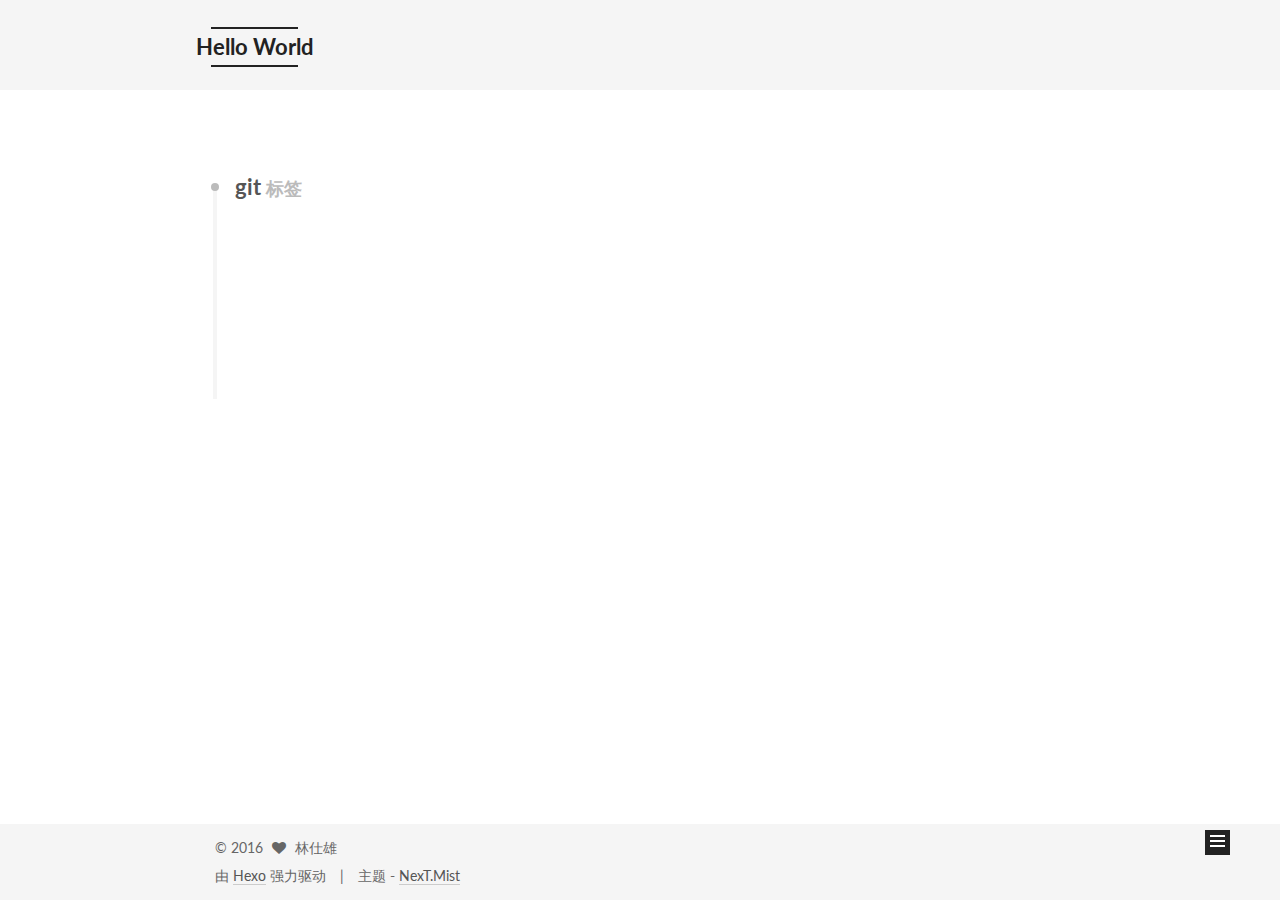
<file: tags/git/index.html>
<!doctype html>



  


<html class="theme-next mist use-motion">
<head>
  <meta charset="UTF-8"/>
<meta http-equiv="X-UA-Compatible" content="IE=edge,chrome=1" />
<meta name="viewport" content="width=device-width, initial-scale=1, maximum-scale=1"/>



<meta http-equiv="Cache-Control" content="no-transform" />
<meta http-equiv="Cache-Control" content="no-siteapp" />












  <link href="/vendors/fancybox/source/jquery.fancybox.css?v=2.1.5" rel="stylesheet" type="text/css"/>




  
  
  
  

  
    
    
  

  

  

  

  

  
    
    
    <link href="//fonts.googleapis.com/css?family=Lato:300,300italic,400,400italic,700,700italic&subset=latin,latin-ext" rel="stylesheet" type="text/css">
  




<link href="/vendors/font-awesome/css/font-awesome.min.css?v=4.4.0" rel="stylesheet" type="text/css" />

<link href="/css/main.css?v=5.0.1" rel="stylesheet" type="text/css" />


  <meta name="keywords" content="Hexo, NexT" />








  <link rel="shortcut icon" type="image/x-icon" href="/favicon.ico?v=5.0.1" />






<meta name="description">
<meta property="og:type" content="website">
<meta property="og:title" content="Hello World">
<meta property="og:url" content="http://linshixiong.coding.me/tags/git/index.html">
<meta property="og:site_name" content="Hello World">
<meta property="og:description">
<meta name="twitter:card" content="summary">
<meta name="twitter:title" content="Hello World">
<meta name="twitter:description">



<script type="text/javascript" id="hexo.configuration">
  var NexT = window.NexT || {};
  var CONFIG = {
    scheme: 'Mist',
    sidebar: {"position":"left","display":"post"},
    fancybox: true,
    motion: true,
    duoshuo: {
      userId: 0,
      author: '博主'
    }
  };
</script>

  <title> 标签: git | Hello World </title>
</head>

<body itemscope itemtype="http://schema.org/WebPage" lang="zh-Hans">

  










  
  
    
  

  <div class="container one-collumn sidebar-position-left  ">
    <div class="headband"></div>

    <header id="header" class="header" itemscope itemtype="http://schema.org/WPHeader">
      <div class="header-inner"><div class="site-meta ">
  

  <div class="custom-logo-site-title">
    <a href="/"  class="brand" rel="start">
      <span class="logo-line-before"><i></i></span>
      <span class="site-title">Hello World</span>
      <span class="logo-line-after"><i></i></span>
    </a>
  </div>
  <p class="site-subtitle"></p>
</div>

<div class="site-nav-toggle">
  <button>
    <span class="btn-bar"></span>
    <span class="btn-bar"></span>
    <span class="btn-bar"></span>
  </button>
</div>

<nav class="site-nav">
  

  
    <ul id="menu" class="menu">
      
        
        <li class="menu-item menu-item-home">
          <a href="/" rel="section">
            
              <i class="menu-item-icon fa fa-home fa-fw"></i> <br />
            
            首页
          </a>
        </li>
      
        
        <li class="menu-item menu-item-archives">
          <a href="/archives" rel="section">
            
              <i class="menu-item-icon fa fa-archive fa-fw"></i> <br />
            
            归档
          </a>
        </li>
      
        
        <li class="menu-item menu-item-tags">
          <a href="/tags" rel="section">
            
              <i class="menu-item-icon fa fa-tags fa-fw"></i> <br />
            
            标签
          </a>
        </li>
      

      
        <li class="menu-item menu-item-search">
          
            <a href="#" class="st-search-show-outputs">
          
            
              <i class="menu-item-icon fa fa-search fa-fw"></i> <br />
            
            搜索
          </a>
        </li>
      
    </ul>
  

  
    <div class="site-search">
      
  <form class="site-search-form">
  <input type="text" id="st-search-input" class="st-search-input st-default-search-input" />
</form>

<script type="text/javascript">
  (function(w,d,t,u,n,s,e){w['SwiftypeObject']=n;w[n]=w[n]||function(){
    (w[n].q=w[n].q||[]).push(arguments);};s=d.createElement(t);
    e=d.getElementsByTagName(t)[0];s.async=1;s.src=u;e.parentNode.insertBefore(s,e);
  })(window,document,'script','//s.swiftypecdn.com/install/v2/st.js','_st');

  _st('install', 'N9BmPHwyn8pxzyNyPdGx','2.0.0');
</script>



    </div>
  
</nav>

 </div>
    </header>

    <main id="main" class="main">
      <div class="main-inner">
        <div class="content-wrap">
          <div id="content" class="content">
            

  <div id="posts" class="posts-collapse">
    <div class="collection-title">
      <h2 >
        git
        <small>标签</small>
      </h2>
    </div>

    
      

  <article class="post post-type-normal" itemscope itemtype="http://schema.org/Article">
    <header class="post-header">

      <h1 class="post-title">
        
            <a class="post-title-link" href="/2016/04/30/Git分支及标签使用/" itemprop="url">
              
                <span itemprop="name">GIT分支及标签使用</span>
              
            </a>
        
      </h1>

      <div class="post-meta">
        <time class="post-time" itemprop="dateCreated"
              datetime="2016-04-30T22:25:08+08:00"
              content="2016-04-30" >
          04-30
        </time>
      </div>

    </header>
  </article>


    
      

  <article class="post post-type-normal" itemscope itemtype="http://schema.org/Article">
    <header class="post-header">

      <h1 class="post-title">
        
            <a class="post-title-link" href="/2016/04/30/Gitit-基于Git和Markdown的超棒的Wiki系统/" itemprop="url">
              
                <span itemprop="name">Gitit:基于Git和Markdown的超棒的Wiki系统</span>
              
            </a>
        
      </h1>

      <div class="post-meta">
        <time class="post-time" itemprop="dateCreated"
              datetime="2016-04-30T20:25:08+08:00"
              content="2016-04-30" >
          04-30
        </time>
      </div>

    </header>
  </article>


    
  </div>

  


          </div>
          


          

        </div>
        
          
  
  <div class="sidebar-toggle">
    <div class="sidebar-toggle-line-wrap">
      <span class="sidebar-toggle-line sidebar-toggle-line-first"></span>
      <span class="sidebar-toggle-line sidebar-toggle-line-middle"></span>
      <span class="sidebar-toggle-line sidebar-toggle-line-last"></span>
    </div>
  </div>

  <aside id="sidebar" class="sidebar">
    <div class="sidebar-inner">

      

      

      <section class="site-overview sidebar-panel  sidebar-panel-active ">
        <div class="site-author motion-element" itemprop="author" itemscope itemtype="http://schema.org/Person">
          <img class="site-author-image" itemprop="image"
               src="/images/logo.jpg"
               alt="林仕雄" />
          <p class="site-author-name" itemprop="name">林仕雄</p>
          <p class="site-description motion-element" itemprop="description"></p>
        </div>
        <nav class="site-state motion-element">
          <div class="site-state-item site-state-posts">
            <a href="/archives">
              <span class="site-state-item-count">3</span>
              <span class="site-state-item-name">日志</span>
            </a>
          </div>

          

          
            <div class="site-state-item site-state-tags">
              <a href="/tags">
                <span class="site-state-item-count">3</span>
                <span class="site-state-item-name">标签</span>
              </a>
            </div>
          

        </nav>

        

        <div class="links-of-author motion-element">
          
        </div>

        
        

        
        

      </section>

      

    </div>
  </aside>


        
      </div>
    </main>

    <footer id="footer" class="footer">
      <div class="footer-inner">
        <div class="copyright" >
  
  &copy; 
  <span itemprop="copyrightYear">2016</span>
  <span class="with-love">
    <i class="fa fa-heart"></i>
  </span>
  <span class="author" itemprop="copyrightHolder">林仕雄</span>
</div>

<div class="powered-by">
  由 <a class="theme-link" href="http://hexo.io">Hexo</a> 强力驱动
</div>

<div class="theme-info">
  主题 -
  <a class="theme-link" href="https://github.com/iissnan/hexo-theme-next">
    NexT.Mist
  </a>
</div>

        

        
      </div>
    </footer>

    <div class="back-to-top">
      <i class="fa fa-arrow-up"></i>
    </div>
  </div>

  

<script type="text/javascript">
  if (Object.prototype.toString.call(window.Promise) !== '[object Function]') {
    window.Promise = null;
  }
</script>









  



  
  <script type="text/javascript" src="/vendors/jquery/index.js?v=2.1.3"></script>

  
  <script type="text/javascript" src="/vendors/fastclick/lib/fastclick.min.js?v=1.0.6"></script>

  
  <script type="text/javascript" src="/vendors/jquery_lazyload/jquery.lazyload.js?v=1.9.7"></script>

  
  <script type="text/javascript" src="/vendors/velocity/velocity.min.js?v=1.2.1"></script>

  
  <script type="text/javascript" src="/vendors/velocity/velocity.ui.min.js?v=1.2.1"></script>

  
  <script type="text/javascript" src="/vendors/fancybox/source/jquery.fancybox.pack.js?v=2.1.5"></script>


  


  <script type="text/javascript" src="/js/src/utils.js?v=5.0.1"></script>

  <script type="text/javascript" src="/js/src/motion.js?v=5.0.1"></script>



  
  

  

  


  <script type="text/javascript" src="/js/src/bootstrap.js?v=5.0.1"></script>



  

  
    
  

  <script type="text/javascript">
    var duoshuoQuery = {short_name:"linshixiong"};
    (function() {
      var ds = document.createElement('script');
      ds.type = 'text/javascript';ds.async = true;
      ds.id = 'duoshuo-script';
      ds.src = (document.location.protocol == 'https:' ? 'https:' : 'http:') + '//static.duoshuo.com/embed.js';
      ds.charset = 'UTF-8';
      (document.getElementsByTagName('head')[0]
      || document.getElementsByTagName('body')[0]).appendChild(ds);
    })();
  </script>

  
    
  





  
  
  

  

  

</body>
</html>
</file>
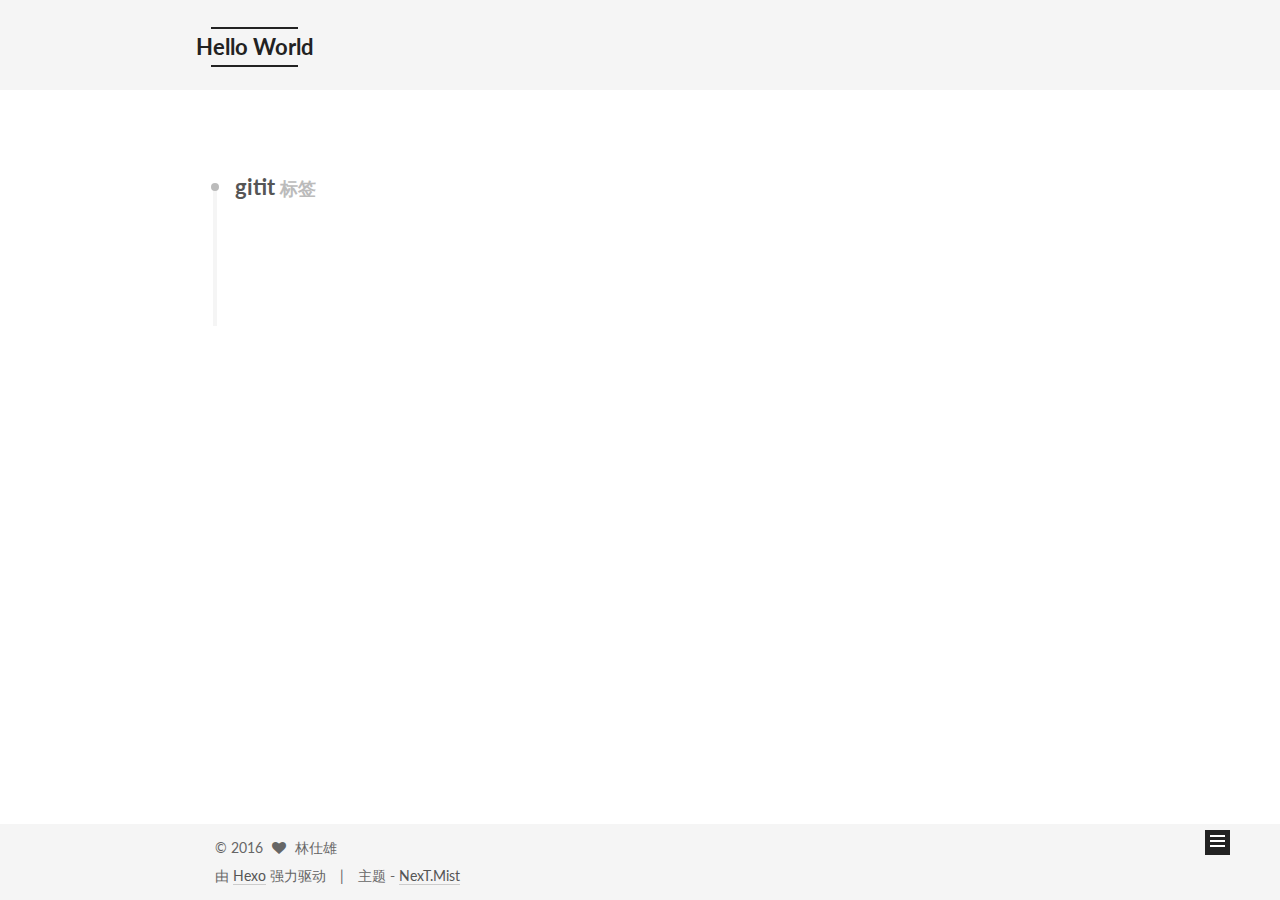
<file: tags/gitit/index.html>
<!doctype html>



  


<html class="theme-next mist use-motion">
<head>
  <meta charset="UTF-8"/>
<meta http-equiv="X-UA-Compatible" content="IE=edge,chrome=1" />
<meta name="viewport" content="width=device-width, initial-scale=1, maximum-scale=1"/>



<meta http-equiv="Cache-Control" content="no-transform" />
<meta http-equiv="Cache-Control" content="no-siteapp" />












  <link href="/vendors/fancybox/source/jquery.fancybox.css?v=2.1.5" rel="stylesheet" type="text/css"/>




  
  
  
  

  
    
    
  

  

  

  

  

  
    
    
    <link href="//fonts.googleapis.com/css?family=Lato:300,300italic,400,400italic,700,700italic&subset=latin,latin-ext" rel="stylesheet" type="text/css">
  




<link href="/vendors/font-awesome/css/font-awesome.min.css?v=4.4.0" rel="stylesheet" type="text/css" />

<link href="/css/main.css?v=5.0.1" rel="stylesheet" type="text/css" />


  <meta name="keywords" content="Hexo, NexT" />








  <link rel="shortcut icon" type="image/x-icon" href="/favicon.ico?v=5.0.1" />






<meta name="description">
<meta property="og:type" content="website">
<meta property="og:title" content="Hello World">
<meta property="og:url" content="http://linshixiong.coding.me/tags/gitit/index.html">
<meta property="og:site_name" content="Hello World">
<meta property="og:description">
<meta name="twitter:card" content="summary">
<meta name="twitter:title" content="Hello World">
<meta name="twitter:description">



<script type="text/javascript" id="hexo.configuration">
  var NexT = window.NexT || {};
  var CONFIG = {
    scheme: 'Mist',
    sidebar: {"position":"left","display":"post"},
    fancybox: true,
    motion: true,
    duoshuo: {
      userId: 0,
      author: '博主'
    }
  };
</script>

  <title> 标签: gitit | Hello World </title>
</head>

<body itemscope itemtype="http://schema.org/WebPage" lang="zh-Hans">

  










  
  
    
  

  <div class="container one-collumn sidebar-position-left  ">
    <div class="headband"></div>

    <header id="header" class="header" itemscope itemtype="http://schema.org/WPHeader">
      <div class="header-inner"><div class="site-meta ">
  

  <div class="custom-logo-site-title">
    <a href="/"  class="brand" rel="start">
      <span class="logo-line-before"><i></i></span>
      <span class="site-title">Hello World</span>
      <span class="logo-line-after"><i></i></span>
    </a>
  </div>
  <p class="site-subtitle"></p>
</div>

<div class="site-nav-toggle">
  <button>
    <span class="btn-bar"></span>
    <span class="btn-bar"></span>
    <span class="btn-bar"></span>
  </button>
</div>

<nav class="site-nav">
  

  
    <ul id="menu" class="menu">
      
        
        <li class="menu-item menu-item-home">
          <a href="/" rel="section">
            
              <i class="menu-item-icon fa fa-home fa-fw"></i> <br />
            
            首页
          </a>
        </li>
      
        
        <li class="menu-item menu-item-archives">
          <a href="/archives" rel="section">
            
              <i class="menu-item-icon fa fa-archive fa-fw"></i> <br />
            
            归档
          </a>
        </li>
      
        
        <li class="menu-item menu-item-tags">
          <a href="/tags" rel="section">
            
              <i class="menu-item-icon fa fa-tags fa-fw"></i> <br />
            
            标签
          </a>
        </li>
      

      
        <li class="menu-item menu-item-search">
          
            <a href="#" class="st-search-show-outputs">
          
            
              <i class="menu-item-icon fa fa-search fa-fw"></i> <br />
            
            搜索
          </a>
        </li>
      
    </ul>
  

  
    <div class="site-search">
      
  <form class="site-search-form">
  <input type="text" id="st-search-input" class="st-search-input st-default-search-input" />
</form>

<script type="text/javascript">
  (function(w,d,t,u,n,s,e){w['SwiftypeObject']=n;w[n]=w[n]||function(){
    (w[n].q=w[n].q||[]).push(arguments);};s=d.createElement(t);
    e=d.getElementsByTagName(t)[0];s.async=1;s.src=u;e.parentNode.insertBefore(s,e);
  })(window,document,'script','//s.swiftypecdn.com/install/v2/st.js','_st');

  _st('install', 'N9BmPHwyn8pxzyNyPdGx','2.0.0');
</script>



    </div>
  
</nav>

 </div>
    </header>

    <main id="main" class="main">
      <div class="main-inner">
        <div class="content-wrap">
          <div id="content" class="content">
            

  <div id="posts" class="posts-collapse">
    <div class="collection-title">
      <h2 >
        gitit
        <small>标签</small>
      </h2>
    </div>

    
      

  <article class="post post-type-normal" itemscope itemtype="http://schema.org/Article">
    <header class="post-header">

      <h1 class="post-title">
        
            <a class="post-title-link" href="/2016/04/30/Gitit-基于Git和Markdown的超棒的Wiki系统/" itemprop="url">
              
                <span itemprop="name">Gitit:基于Git和Markdown的超棒的Wiki系统</span>
              
            </a>
        
      </h1>

      <div class="post-meta">
        <time class="post-time" itemprop="dateCreated"
              datetime="2016-04-30T20:25:08+08:00"
              content="2016-04-30" >
          04-30
        </time>
      </div>

    </header>
  </article>


    
  </div>

  


          </div>
          


          

        </div>
        
          
  
  <div class="sidebar-toggle">
    <div class="sidebar-toggle-line-wrap">
      <span class="sidebar-toggle-line sidebar-toggle-line-first"></span>
      <span class="sidebar-toggle-line sidebar-toggle-line-middle"></span>
      <span class="sidebar-toggle-line sidebar-toggle-line-last"></span>
    </div>
  </div>

  <aside id="sidebar" class="sidebar">
    <div class="sidebar-inner">

      

      

      <section class="site-overview sidebar-panel  sidebar-panel-active ">
        <div class="site-author motion-element" itemprop="author" itemscope itemtype="http://schema.org/Person">
          <img class="site-author-image" itemprop="image"
               src="/images/logo.jpg"
               alt="林仕雄" />
          <p class="site-author-name" itemprop="name">林仕雄</p>
          <p class="site-description motion-element" itemprop="description"></p>
        </div>
        <nav class="site-state motion-element">
          <div class="site-state-item site-state-posts">
            <a href="/archives">
              <span class="site-state-item-count">3</span>
              <span class="site-state-item-name">日志</span>
            </a>
          </div>

          

          
            <div class="site-state-item site-state-tags">
              <a href="/tags">
                <span class="site-state-item-count">3</span>
                <span class="site-state-item-name">标签</span>
              </a>
            </div>
          

        </nav>

        

        <div class="links-of-author motion-element">
          
        </div>

        
        

        
        

      </section>

      

    </div>
  </aside>


        
      </div>
    </main>

    <footer id="footer" class="footer">
      <div class="footer-inner">
        <div class="copyright" >
  
  &copy; 
  <span itemprop="copyrightYear">2016</span>
  <span class="with-love">
    <i class="fa fa-heart"></i>
  </span>
  <span class="author" itemprop="copyrightHolder">林仕雄</span>
</div>

<div class="powered-by">
  由 <a class="theme-link" href="http://hexo.io">Hexo</a> 强力驱动
</div>

<div class="theme-info">
  主题 -
  <a class="theme-link" href="https://github.com/iissnan/hexo-theme-next">
    NexT.Mist
  </a>
</div>

        

        
      </div>
    </footer>

    <div class="back-to-top">
      <i class="fa fa-arrow-up"></i>
    </div>
  </div>

  

<script type="text/javascript">
  if (Object.prototype.toString.call(window.Promise) !== '[object Function]') {
    window.Promise = null;
  }
</script>









  



  
  <script type="text/javascript" src="/vendors/jquery/index.js?v=2.1.3"></script>

  
  <script type="text/javascript" src="/vendors/fastclick/lib/fastclick.min.js?v=1.0.6"></script>

  
  <script type="text/javascript" src="/vendors/jquery_lazyload/jquery.lazyload.js?v=1.9.7"></script>

  
  <script type="text/javascript" src="/vendors/velocity/velocity.min.js?v=1.2.1"></script>

  
  <script type="text/javascript" src="/vendors/velocity/velocity.ui.min.js?v=1.2.1"></script>

  
  <script type="text/javascript" src="/vendors/fancybox/source/jquery.fancybox.pack.js?v=2.1.5"></script>


  


  <script type="text/javascript" src="/js/src/utils.js?v=5.0.1"></script>

  <script type="text/javascript" src="/js/src/motion.js?v=5.0.1"></script>



  
  

  

  


  <script type="text/javascript" src="/js/src/bootstrap.js?v=5.0.1"></script>



  

  
    
  

  <script type="text/javascript">
    var duoshuoQuery = {short_name:"linshixiong"};
    (function() {
      var ds = document.createElement('script');
      ds.type = 'text/javascript';ds.async = true;
      ds.id = 'duoshuo-script';
      ds.src = (document.location.protocol == 'https:' ? 'https:' : 'http:') + '//static.duoshuo.com/embed.js';
      ds.charset = 'UTF-8';
      (document.getElementsByTagName('head')[0]
      || document.getElementsByTagName('body')[0]).appendChild(ds);
    })();
  </script>

  
    
  





  
  
  

  

  

</body>
</html>
</file>
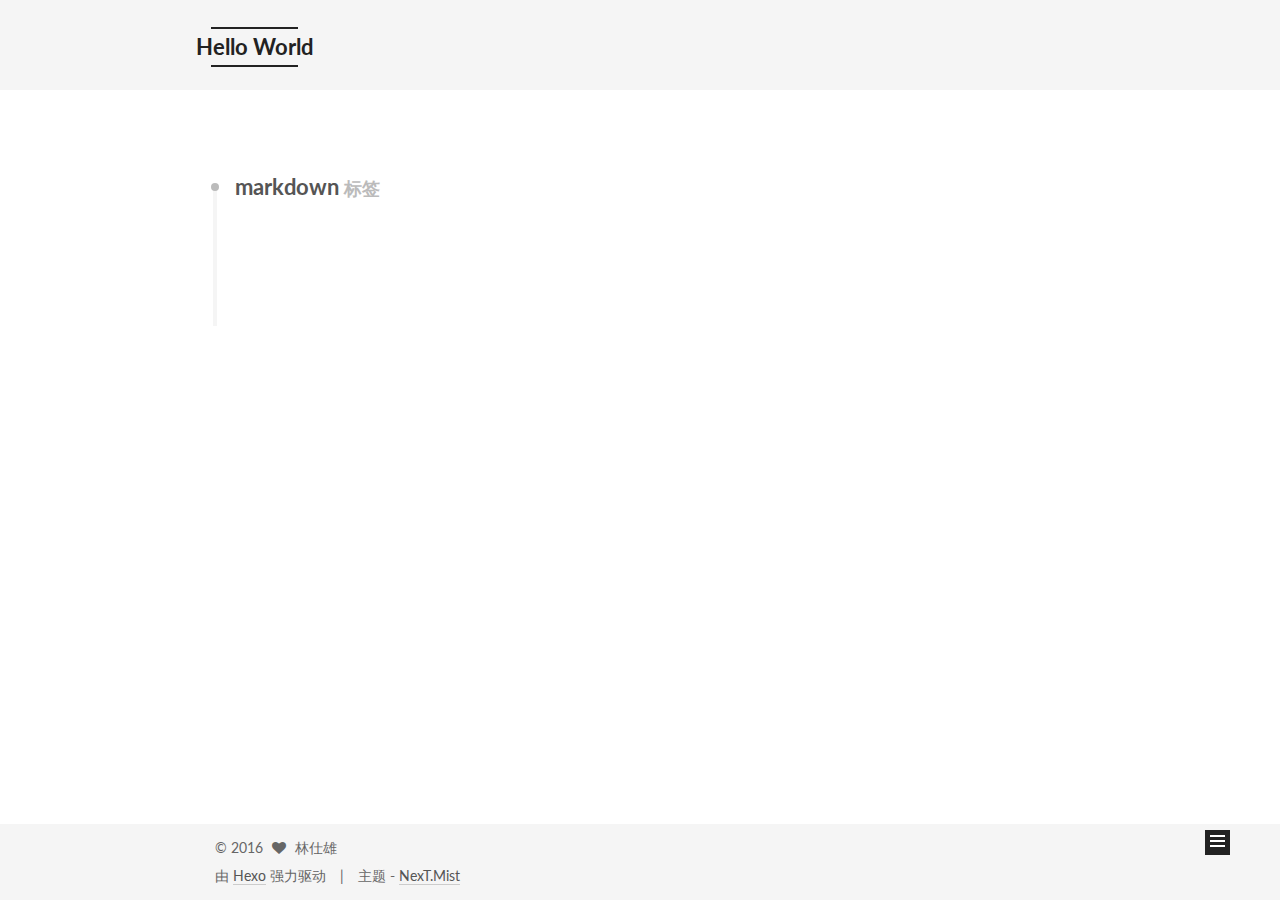
<file: tags/markdown/index.html>
<!doctype html>



  


<html class="theme-next mist use-motion">
<head>
  <meta charset="UTF-8"/>
<meta http-equiv="X-UA-Compatible" content="IE=edge,chrome=1" />
<meta name="viewport" content="width=device-width, initial-scale=1, maximum-scale=1"/>



<meta http-equiv="Cache-Control" content="no-transform" />
<meta http-equiv="Cache-Control" content="no-siteapp" />












  <link href="/vendors/fancybox/source/jquery.fancybox.css?v=2.1.5" rel="stylesheet" type="text/css"/>




  
  
  
  

  
    
    
  

  

  

  

  

  
    
    
    <link href="//fonts.googleapis.com/css?family=Lato:300,300italic,400,400italic,700,700italic&subset=latin,latin-ext" rel="stylesheet" type="text/css">
  




<link href="/vendors/font-awesome/css/font-awesome.min.css?v=4.4.0" rel="stylesheet" type="text/css" />

<link href="/css/main.css?v=5.0.1" rel="stylesheet" type="text/css" />


  <meta name="keywords" content="Hexo, NexT" />








  <link rel="shortcut icon" type="image/x-icon" href="/favicon.ico?v=5.0.1" />






<meta name="description">
<meta property="og:type" content="website">
<meta property="og:title" content="Hello World">
<meta property="og:url" content="http://linshixiong.coding.me/tags/markdown/index.html">
<meta property="og:site_name" content="Hello World">
<meta property="og:description">
<meta name="twitter:card" content="summary">
<meta name="twitter:title" content="Hello World">
<meta name="twitter:description">



<script type="text/javascript" id="hexo.configuration">
  var NexT = window.NexT || {};
  var CONFIG = {
    scheme: 'Mist',
    sidebar: {"position":"left","display":"post"},
    fancybox: true,
    motion: true,
    duoshuo: {
      userId: 0,
      author: '博主'
    }
  };
</script>

  <title> 标签: markdown | Hello World </title>
</head>

<body itemscope itemtype="http://schema.org/WebPage" lang="zh-Hans">

  










  
  
    
  

  <div class="container one-collumn sidebar-position-left  ">
    <div class="headband"></div>

    <header id="header" class="header" itemscope itemtype="http://schema.org/WPHeader">
      <div class="header-inner"><div class="site-meta ">
  

  <div class="custom-logo-site-title">
    <a href="/"  class="brand" rel="start">
      <span class="logo-line-before"><i></i></span>
      <span class="site-title">Hello World</span>
      <span class="logo-line-after"><i></i></span>
    </a>
  </div>
  <p class="site-subtitle"></p>
</div>

<div class="site-nav-toggle">
  <button>
    <span class="btn-bar"></span>
    <span class="btn-bar"></span>
    <span class="btn-bar"></span>
  </button>
</div>

<nav class="site-nav">
  

  
    <ul id="menu" class="menu">
      
        
        <li class="menu-item menu-item-home">
          <a href="/" rel="section">
            
              <i class="menu-item-icon fa fa-home fa-fw"></i> <br />
            
            首页
          </a>
        </li>
      
        
        <li class="menu-item menu-item-archives">
          <a href="/archives" rel="section">
            
              <i class="menu-item-icon fa fa-archive fa-fw"></i> <br />
            
            归档
          </a>
        </li>
      
        
        <li class="menu-item menu-item-tags">
          <a href="/tags" rel="section">
            
              <i class="menu-item-icon fa fa-tags fa-fw"></i> <br />
            
            标签
          </a>
        </li>
      

      
        <li class="menu-item menu-item-search">
          
            <a href="#" class="st-search-show-outputs">
          
            
              <i class="menu-item-icon fa fa-search fa-fw"></i> <br />
            
            搜索
          </a>
        </li>
      
    </ul>
  

  
    <div class="site-search">
      
  <form class="site-search-form">
  <input type="text" id="st-search-input" class="st-search-input st-default-search-input" />
</form>

<script type="text/javascript">
  (function(w,d,t,u,n,s,e){w['SwiftypeObject']=n;w[n]=w[n]||function(){
    (w[n].q=w[n].q||[]).push(arguments);};s=d.createElement(t);
    e=d.getElementsByTagName(t)[0];s.async=1;s.src=u;e.parentNode.insertBefore(s,e);
  })(window,document,'script','//s.swiftypecdn.com/install/v2/st.js','_st');

  _st('install', 'N9BmPHwyn8pxzyNyPdGx','2.0.0');
</script>



    </div>
  
</nav>

 </div>
    </header>

    <main id="main" class="main">
      <div class="main-inner">
        <div class="content-wrap">
          <div id="content" class="content">
            

  <div id="posts" class="posts-collapse">
    <div class="collection-title">
      <h2 >
        markdown
        <small>标签</small>
      </h2>
    </div>

    
      

  <article class="post post-type-normal" itemscope itemtype="http://schema.org/Article">
    <header class="post-header">

      <h1 class="post-title">
        
            <a class="post-title-link" href="/2016/04/30/Markdown入门指南/" itemprop="url">
              
                <span itemprop="name">Markdown入门指南</span>
              
            </a>
        
      </h1>

      <div class="post-meta">
        <time class="post-time" itemprop="dateCreated"
              datetime="2016-04-30T22:48:09+08:00"
              content="2016-04-30" >
          04-30
        </time>
      </div>

    </header>
  </article>


    
  </div>

  


          </div>
          


          

        </div>
        
          
  
  <div class="sidebar-toggle">
    <div class="sidebar-toggle-line-wrap">
      <span class="sidebar-toggle-line sidebar-toggle-line-first"></span>
      <span class="sidebar-toggle-line sidebar-toggle-line-middle"></span>
      <span class="sidebar-toggle-line sidebar-toggle-line-last"></span>
    </div>
  </div>

  <aside id="sidebar" class="sidebar">
    <div class="sidebar-inner">

      

      

      <section class="site-overview sidebar-panel  sidebar-panel-active ">
        <div class="site-author motion-element" itemprop="author" itemscope itemtype="http://schema.org/Person">
          <img class="site-author-image" itemprop="image"
               src="/images/logo.jpg"
               alt="林仕雄" />
          <p class="site-author-name" itemprop="name">林仕雄</p>
          <p class="site-description motion-element" itemprop="description"></p>
        </div>
        <nav class="site-state motion-element">
          <div class="site-state-item site-state-posts">
            <a href="/archives">
              <span class="site-state-item-count">3</span>
              <span class="site-state-item-name">日志</span>
            </a>
          </div>

          

          
            <div class="site-state-item site-state-tags">
              <a href="/tags">
                <span class="site-state-item-count">3</span>
                <span class="site-state-item-name">标签</span>
              </a>
            </div>
          

        </nav>

        

        <div class="links-of-author motion-element">
          
        </div>

        
        

        
        

      </section>

      

    </div>
  </aside>


        
      </div>
    </main>

    <footer id="footer" class="footer">
      <div class="footer-inner">
        <div class="copyright" >
  
  &copy; 
  <span itemprop="copyrightYear">2016</span>
  <span class="with-love">
    <i class="fa fa-heart"></i>
  </span>
  <span class="author" itemprop="copyrightHolder">林仕雄</span>
</div>

<div class="powered-by">
  由 <a class="theme-link" href="http://hexo.io">Hexo</a> 强力驱动
</div>

<div class="theme-info">
  主题 -
  <a class="theme-link" href="https://github.com/iissnan/hexo-theme-next">
    NexT.Mist
  </a>
</div>

        

        
      </div>
    </footer>

    <div class="back-to-top">
      <i class="fa fa-arrow-up"></i>
    </div>
  </div>

  

<script type="text/javascript">
  if (Object.prototype.toString.call(window.Promise) !== '[object Function]') {
    window.Promise = null;
  }
</script>









  



  
  <script type="text/javascript" src="/vendors/jquery/index.js?v=2.1.3"></script>

  
  <script type="text/javascript" src="/vendors/fastclick/lib/fastclick.min.js?v=1.0.6"></script>

  
  <script type="text/javascript" src="/vendors/jquery_lazyload/jquery.lazyload.js?v=1.9.7"></script>

  
  <script type="text/javascript" src="/vendors/velocity/velocity.min.js?v=1.2.1"></script>

  
  <script type="text/javascript" src="/vendors/velocity/velocity.ui.min.js?v=1.2.1"></script>

  
  <script type="text/javascript" src="/vendors/fancybox/source/jquery.fancybox.pack.js?v=2.1.5"></script>


  


  <script type="text/javascript" src="/js/src/utils.js?v=5.0.1"></script>

  <script type="text/javascript" src="/js/src/motion.js?v=5.0.1"></script>



  
  

  

  


  <script type="text/javascript" src="/js/src/bootstrap.js?v=5.0.1"></script>



  

  
    
  

  <script type="text/javascript">
    var duoshuoQuery = {short_name:"linshixiong"};
    (function() {
      var ds = document.createElement('script');
      ds.type = 'text/javascript';ds.async = true;
      ds.id = 'duoshuo-script';
      ds.src = (document.location.protocol == 'https:' ? 'https:' : 'http:') + '//static.duoshuo.com/embed.js';
      ds.charset = 'UTF-8';
      (document.getElementsByTagName('head')[0]
      || document.getElementsByTagName('body')[0]).appendChild(ds);
    })();
  </script>

  
    
  





  
  
  

  

  

</body>
</html>
</file>
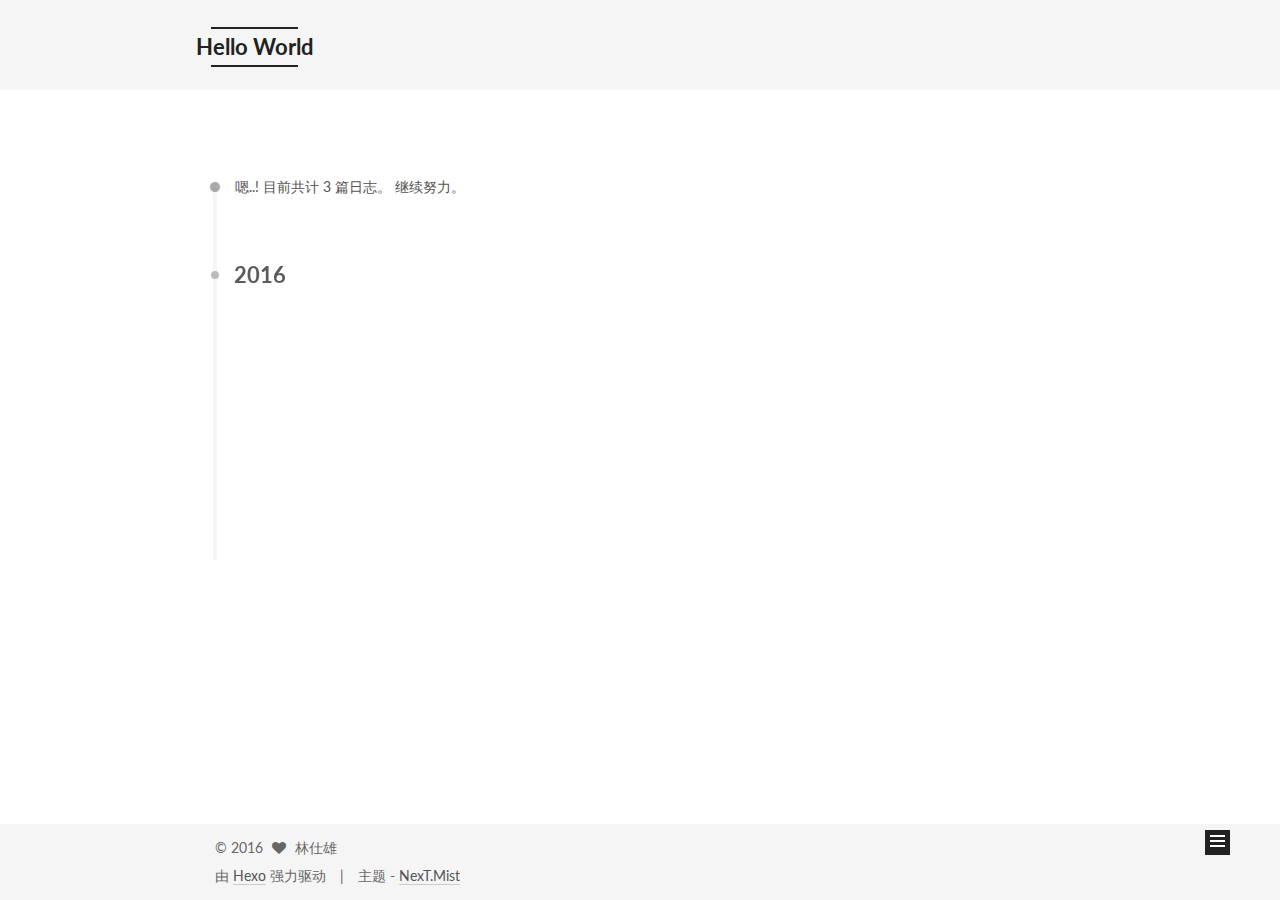
<file: archives/2016/04/index.html>
<!doctype html>



  


<html class="theme-next mist use-motion">
<head>
  <meta charset="UTF-8"/>
<meta http-equiv="X-UA-Compatible" content="IE=edge,chrome=1" />
<meta name="viewport" content="width=device-width, initial-scale=1, maximum-scale=1"/>



<meta http-equiv="Cache-Control" content="no-transform" />
<meta http-equiv="Cache-Control" content="no-siteapp" />












  <link href="/vendors/fancybox/source/jquery.fancybox.css?v=2.1.5" rel="stylesheet" type="text/css"/>




  
  
  
  

  
    
    
  

  

  

  

  

  
    
    
    <link href="//fonts.googleapis.com/css?family=Lato:300,300italic,400,400italic,700,700italic&subset=latin,latin-ext" rel="stylesheet" type="text/css">
  




<link href="/vendors/font-awesome/css/font-awesome.min.css?v=4.4.0" rel="stylesheet" type="text/css" />

<link href="/css/main.css?v=5.0.1" rel="stylesheet" type="text/css" />


  <meta name="keywords" content="Hexo, NexT" />








  <link rel="shortcut icon" type="image/x-icon" href="/favicon.ico?v=5.0.1" />






<meta name="description">
<meta property="og:type" content="website">
<meta property="og:title" content="Hello World">
<meta property="og:url" content="http://linshixiong.coding.me/archives/2016/04/index.html">
<meta property="og:site_name" content="Hello World">
<meta property="og:description">
<meta name="twitter:card" content="summary">
<meta name="twitter:title" content="Hello World">
<meta name="twitter:description">



<script type="text/javascript" id="hexo.configuration">
  var NexT = window.NexT || {};
  var CONFIG = {
    scheme: 'Mist',
    sidebar: {"position":"left","display":"post"},
    fancybox: true,
    motion: true,
    duoshuo: {
      userId: 0,
      author: '博主'
    }
  };
</script>

  <title> 归档 | Hello World </title>
</head>

<body itemscope itemtype="http://schema.org/WebPage" lang="zh-Hans">

  










  
  
    
  

  <div class="container one-collumn sidebar-position-left  page-archive  ">
    <div class="headband"></div>

    <header id="header" class="header" itemscope itemtype="http://schema.org/WPHeader">
      <div class="header-inner"><div class="site-meta ">
  

  <div class="custom-logo-site-title">
    <a href="/"  class="brand" rel="start">
      <span class="logo-line-before"><i></i></span>
      <span class="site-title">Hello World</span>
      <span class="logo-line-after"><i></i></span>
    </a>
  </div>
  <p class="site-subtitle"></p>
</div>

<div class="site-nav-toggle">
  <button>
    <span class="btn-bar"></span>
    <span class="btn-bar"></span>
    <span class="btn-bar"></span>
  </button>
</div>

<nav class="site-nav">
  

  
    <ul id="menu" class="menu">
      
        
        <li class="menu-item menu-item-home">
          <a href="/" rel="section">
            
              <i class="menu-item-icon fa fa-home fa-fw"></i> <br />
            
            首页
          </a>
        </li>
      
        
        <li class="menu-item menu-item-archives">
          <a href="/archives" rel="section">
            
              <i class="menu-item-icon fa fa-archive fa-fw"></i> <br />
            
            归档
          </a>
        </li>
      
        
        <li class="menu-item menu-item-tags">
          <a href="/tags" rel="section">
            
              <i class="menu-item-icon fa fa-tags fa-fw"></i> <br />
            
            标签
          </a>
        </li>
      

      
        <li class="menu-item menu-item-search">
          
            <a href="#" class="st-search-show-outputs">
          
            
              <i class="menu-item-icon fa fa-search fa-fw"></i> <br />
            
            搜索
          </a>
        </li>
      
    </ul>
  

  
    <div class="site-search">
      
  <form class="site-search-form">
  <input type="text" id="st-search-input" class="st-search-input st-default-search-input" />
</form>

<script type="text/javascript">
  (function(w,d,t,u,n,s,e){w['SwiftypeObject']=n;w[n]=w[n]||function(){
    (w[n].q=w[n].q||[]).push(arguments);};s=d.createElement(t);
    e=d.getElementsByTagName(t)[0];s.async=1;s.src=u;e.parentNode.insertBefore(s,e);
  })(window,document,'script','//s.swiftypecdn.com/install/v2/st.js','_st');

  _st('install', 'N9BmPHwyn8pxzyNyPdGx','2.0.0');
</script>



    </div>
  
</nav>

 </div>
    </header>

    <main id="main" class="main">
      <div class="main-inner">
        <div class="content-wrap">
          <div id="content" class="content">
            

  <section id="posts" class="posts-collapse">
    <span class="archive-move-on"></span>

    <span class="archive-page-counter">
      
      
      
        
      
      嗯..! 目前共计 3 篇日志。 继续努力。
    </span>

    

      
      
      

      
        
        <div class="collection-title">
          <h2 class="archive-year motion-element" id="archive-year-2016">2016</h2>
        </div>
      
      

      

  <article class="post post-type-normal" itemscope itemtype="http://schema.org/Article">
    <header class="post-header">

      <h1 class="post-title">
        
            <a class="post-title-link" href="/2016/04/30/Markdown入门指南/" itemprop="url">
              
                <span itemprop="name">Markdown入门指南</span>
              
            </a>
        
      </h1>

      <div class="post-meta">
        <time class="post-time" itemprop="dateCreated"
              datetime="2016-04-30T22:48:09+08:00"
              content="2016-04-30" >
          04-30
        </time>
      </div>

    </header>
  </article>



    

      
      
      

      
      

      

  <article class="post post-type-normal" itemscope itemtype="http://schema.org/Article">
    <header class="post-header">

      <h1 class="post-title">
        
            <a class="post-title-link" href="/2016/04/30/Git分支及标签使用/" itemprop="url">
              
                <span itemprop="name">GIT分支及标签使用</span>
              
            </a>
        
      </h1>

      <div class="post-meta">
        <time class="post-time" itemprop="dateCreated"
              datetime="2016-04-30T22:25:08+08:00"
              content="2016-04-30" >
          04-30
        </time>
      </div>

    </header>
  </article>



    

      
      
      

      
      

      

  <article class="post post-type-normal" itemscope itemtype="http://schema.org/Article">
    <header class="post-header">

      <h1 class="post-title">
        
            <a class="post-title-link" href="/2016/04/30/Gitit-基于Git和Markdown的超棒的Wiki系统/" itemprop="url">
              
                <span itemprop="name">Gitit:基于Git和Markdown的超棒的Wiki系统</span>
              
            </a>
        
      </h1>

      <div class="post-meta">
        <time class="post-time" itemprop="dateCreated"
              datetime="2016-04-30T20:25:08+08:00"
              content="2016-04-30" >
          04-30
        </time>
      </div>

    </header>
  </article>



    

  </section>

  



          </div>
          


          

        </div>
        
          
  
  <div class="sidebar-toggle">
    <div class="sidebar-toggle-line-wrap">
      <span class="sidebar-toggle-line sidebar-toggle-line-first"></span>
      <span class="sidebar-toggle-line sidebar-toggle-line-middle"></span>
      <span class="sidebar-toggle-line sidebar-toggle-line-last"></span>
    </div>
  </div>

  <aside id="sidebar" class="sidebar">
    <div class="sidebar-inner">

      

      

      <section class="site-overview sidebar-panel  sidebar-panel-active ">
        <div class="site-author motion-element" itemprop="author" itemscope itemtype="http://schema.org/Person">
          <img class="site-author-image" itemprop="image"
               src="/images/logo.jpg"
               alt="林仕雄" />
          <p class="site-author-name" itemprop="name">林仕雄</p>
          <p class="site-description motion-element" itemprop="description"></p>
        </div>
        <nav class="site-state motion-element">
          <div class="site-state-item site-state-posts">
            <a href="/archives">
              <span class="site-state-item-count">3</span>
              <span class="site-state-item-name">日志</span>
            </a>
          </div>

          

          
            <div class="site-state-item site-state-tags">
              <a href="/tags">
                <span class="site-state-item-count">3</span>
                <span class="site-state-item-name">标签</span>
              </a>
            </div>
          

        </nav>

        

        <div class="links-of-author motion-element">
          
        </div>

        
        

        
        

      </section>

      

    </div>
  </aside>


        
      </div>
    </main>

    <footer id="footer" class="footer">
      <div class="footer-inner">
        <div class="copyright" >
  
  &copy; 
  <span itemprop="copyrightYear">2016</span>
  <span class="with-love">
    <i class="fa fa-heart"></i>
  </span>
  <span class="author" itemprop="copyrightHolder">林仕雄</span>
</div>

<div class="powered-by">
  由 <a class="theme-link" href="http://hexo.io">Hexo</a> 强力驱动
</div>

<div class="theme-info">
  主题 -
  <a class="theme-link" href="https://github.com/iissnan/hexo-theme-next">
    NexT.Mist
  </a>
</div>

        

        
      </div>
    </footer>

    <div class="back-to-top">
      <i class="fa fa-arrow-up"></i>
    </div>
  </div>

  

<script type="text/javascript">
  if (Object.prototype.toString.call(window.Promise) !== '[object Function]') {
    window.Promise = null;
  }
</script>









  



  
  <script type="text/javascript" src="/vendors/jquery/index.js?v=2.1.3"></script>

  
  <script type="text/javascript" src="/vendors/fastclick/lib/fastclick.min.js?v=1.0.6"></script>

  
  <script type="text/javascript" src="/vendors/jquery_lazyload/jquery.lazyload.js?v=1.9.7"></script>

  
  <script type="text/javascript" src="/vendors/velocity/velocity.min.js?v=1.2.1"></script>

  
  <script type="text/javascript" src="/vendors/velocity/velocity.ui.min.js?v=1.2.1"></script>

  
  <script type="text/javascript" src="/vendors/fancybox/source/jquery.fancybox.pack.js?v=2.1.5"></script>


  


  <script type="text/javascript" src="/js/src/utils.js?v=5.0.1"></script>

  <script type="text/javascript" src="/js/src/motion.js?v=5.0.1"></script>



  
  

  
  
    <script type="text/javascript" id="motion.page.archive">
      $('.archive-year').velocity('transition.slideLeftIn');
    </script>
  


  


  <script type="text/javascript" src="/js/src/bootstrap.js?v=5.0.1"></script>



  

  
    
  

  <script type="text/javascript">
    var duoshuoQuery = {short_name:"linshixiong"};
    (function() {
      var ds = document.createElement('script');
      ds.type = 'text/javascript';ds.async = true;
      ds.id = 'duoshuo-script';
      ds.src = (document.location.protocol == 'https:' ? 'https:' : 'http:') + '//static.duoshuo.com/embed.js';
      ds.charset = 'UTF-8';
      (document.getElementsByTagName('head')[0]
      || document.getElementsByTagName('body')[0]).appendChild(ds);
    })();
  </script>

  
    
  





  
  
  

  

  

</body>
</html>
</file>
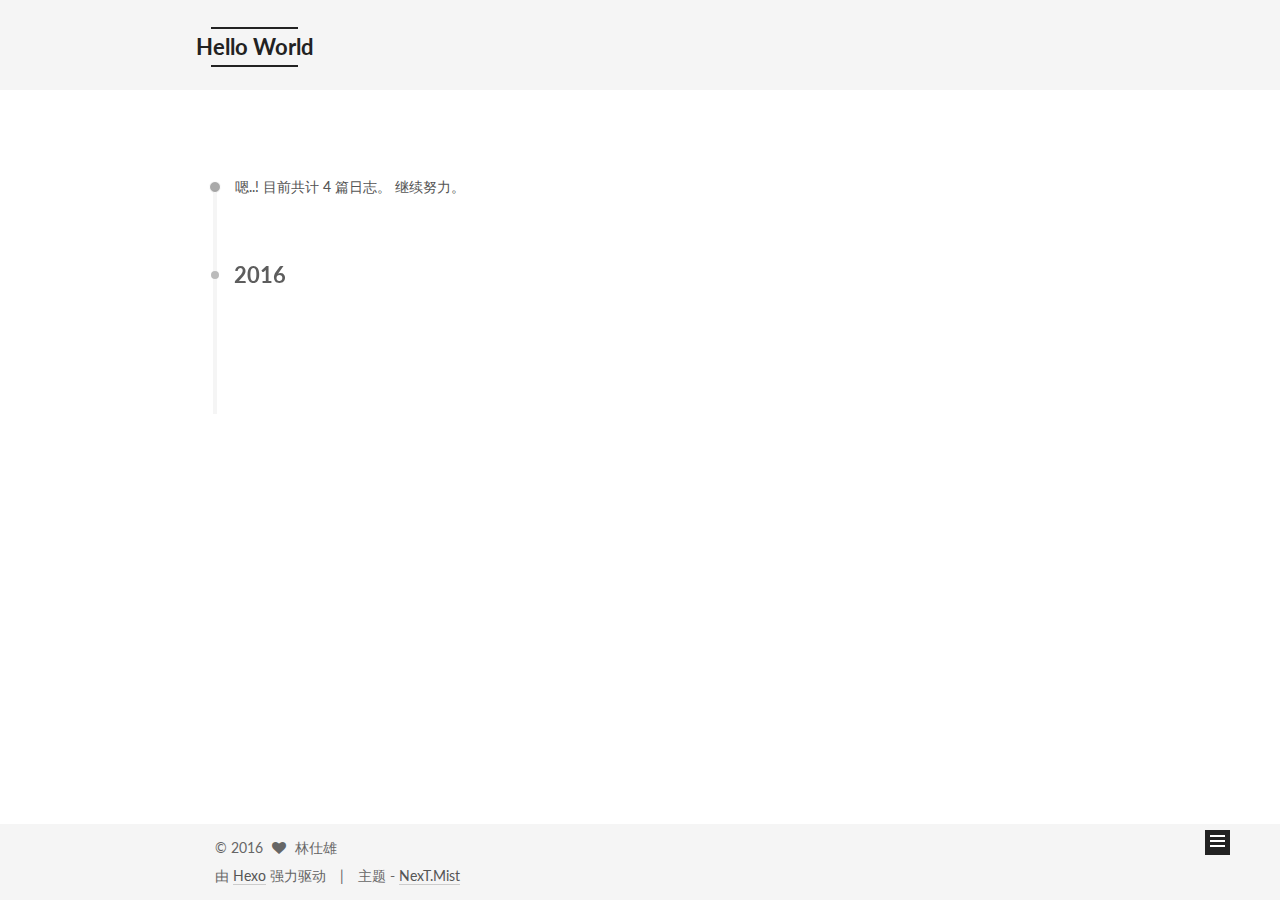
<file: archives/2016/05/index.html>
<!doctype html>



  


<html class="theme-next mist use-motion">
<head>
  <meta charset="UTF-8"/>
<meta http-equiv="X-UA-Compatible" content="IE=edge,chrome=1" />
<meta name="viewport" content="width=device-width, initial-scale=1, maximum-scale=1"/>



<meta http-equiv="Cache-Control" content="no-transform" />
<meta http-equiv="Cache-Control" content="no-siteapp" />












  <link href="/vendors/fancybox/source/jquery.fancybox.css?v=2.1.5" rel="stylesheet" type="text/css"/>




  
  
  
  

  
    
    
  

  

  

  

  

  
    
    
    <link href="//fonts.googleapis.com/css?family=Lato:300,300italic,400,400italic,700,700italic&subset=latin,latin-ext" rel="stylesheet" type="text/css">
  




<link href="/vendors/font-awesome/css/font-awesome.min.css?v=4.4.0" rel="stylesheet" type="text/css" />

<link href="/css/main.css?v=5.0.1" rel="stylesheet" type="text/css" />


  <meta name="keywords" content="Hexo, NexT" />








  <link rel="shortcut icon" type="image/x-icon" href="/favicon.ico?v=5.0.1" />






<meta name="description">
<meta property="og:type" content="website">
<meta property="og:title" content="Hello World">
<meta property="og:url" content="http://linshixiong.coding.me/archives/2016/05/index.html">
<meta property="og:site_name" content="Hello World">
<meta property="og:description">
<meta name="twitter:card" content="summary">
<meta name="twitter:title" content="Hello World">
<meta name="twitter:description">



<script type="text/javascript" id="hexo.configuration">
  var NexT = window.NexT || {};
  var CONFIG = {
    scheme: 'Mist',
    sidebar: {"position":"left","display":"post"},
    fancybox: true,
    motion: true,
    duoshuo: {
      userId: 0,
      author: '博主'
    }
  };
</script>

  <title> 归档 | Hello World </title>
</head>

<body itemscope itemtype="http://schema.org/WebPage" lang="zh-Hans">

  










  
  
    
  

  <div class="container one-collumn sidebar-position-left  page-archive  ">
    <div class="headband"></div>

    <header id="header" class="header" itemscope itemtype="http://schema.org/WPHeader">
      <div class="header-inner"><div class="site-meta ">
  

  <div class="custom-logo-site-title">
    <a href="/"  class="brand" rel="start">
      <span class="logo-line-before"><i></i></span>
      <span class="site-title">Hello World</span>
      <span class="logo-line-after"><i></i></span>
    </a>
  </div>
  <p class="site-subtitle"></p>
</div>

<div class="site-nav-toggle">
  <button>
    <span class="btn-bar"></span>
    <span class="btn-bar"></span>
    <span class="btn-bar"></span>
  </button>
</div>

<nav class="site-nav">
  

  
    <ul id="menu" class="menu">
      
        
        <li class="menu-item menu-item-home">
          <a href="/" rel="section">
            
              <i class="menu-item-icon fa fa-home fa-fw"></i> <br />
            
            首页
          </a>
        </li>
      
        
        <li class="menu-item menu-item-archives">
          <a href="/archives" rel="section">
            
              <i class="menu-item-icon fa fa-archive fa-fw"></i> <br />
            
            归档
          </a>
        </li>
      
        
        <li class="menu-item menu-item-tags">
          <a href="/tags" rel="section">
            
              <i class="menu-item-icon fa fa-tags fa-fw"></i> <br />
            
            标签
          </a>
        </li>
      

      
        <li class="menu-item menu-item-search">
          
            <a href="#" class="st-search-show-outputs">
          
            
              <i class="menu-item-icon fa fa-search fa-fw"></i> <br />
            
            搜索
          </a>
        </li>
      
    </ul>
  

  
    <div class="site-search">
      
  <form class="site-search-form">
  <input type="text" id="st-search-input" class="st-search-input st-default-search-input" />
</form>

<script type="text/javascript">
  (function(w,d,t,u,n,s,e){w['SwiftypeObject']=n;w[n]=w[n]||function(){
    (w[n].q=w[n].q||[]).push(arguments);};s=d.createElement(t);
    e=d.getElementsByTagName(t)[0];s.async=1;s.src=u;e.parentNode.insertBefore(s,e);
  })(window,document,'script','//s.swiftypecdn.com/install/v2/st.js','_st');

  _st('install', 'N9BmPHwyn8pxzyNyPdGx','2.0.0');
</script>



    </div>
  
</nav>

 </div>
    </header>

    <main id="main" class="main">
      <div class="main-inner">
        <div class="content-wrap">
          <div id="content" class="content">
            

  <section id="posts" class="posts-collapse">
    <span class="archive-move-on"></span>

    <span class="archive-page-counter">
      
      
      
        
      
      嗯..! 目前共计 4 篇日志。 继续努力。
    </span>

    

      
      
      

      
        
        <div class="collection-title">
          <h2 class="archive-year motion-element" id="archive-year-2016">2016</h2>
        </div>
      
      

      

  <article class="post post-type-normal" itemscope itemtype="http://schema.org/Article">
    <header class="post-header">

      <h1 class="post-title">
        
            <a class="post-title-link" href="/2016/05/01/测试页面/" itemprop="url">
              
                <span itemprop="name">测试页面</span>
              
            </a>
        
      </h1>

      <div class="post-meta">
        <time class="post-time" itemprop="dateCreated"
              datetime="2016-05-01T21:30:00+08:00"
              content="2016-05-01" >
          05-01
        </time>
      </div>

    </header>
  </article>



    

  </section>

  



          </div>
          


          

        </div>
        
          
  
  <div class="sidebar-toggle">
    <div class="sidebar-toggle-line-wrap">
      <span class="sidebar-toggle-line sidebar-toggle-line-first"></span>
      <span class="sidebar-toggle-line sidebar-toggle-line-middle"></span>
      <span class="sidebar-toggle-line sidebar-toggle-line-last"></span>
    </div>
  </div>

  <aside id="sidebar" class="sidebar">
    <div class="sidebar-inner">

      

      

      <section class="site-overview sidebar-panel  sidebar-panel-active ">
        <div class="site-author motion-element" itemprop="author" itemscope itemtype="http://schema.org/Person">
          <img class="site-author-image" itemprop="image"
               src="/images/logo.jpg"
               alt="林仕雄" />
          <p class="site-author-name" itemprop="name">林仕雄</p>
          <p class="site-description motion-element" itemprop="description"></p>
        </div>
        <nav class="site-state motion-element">
          <div class="site-state-item site-state-posts">
            <a href="/archives">
              <span class="site-state-item-count">4</span>
              <span class="site-state-item-name">日志</span>
            </a>
          </div>

          

          
            <div class="site-state-item site-state-tags">
              <a href="/tags">
                <span class="site-state-item-count">3</span>
                <span class="site-state-item-name">标签</span>
              </a>
            </div>
          

        </nav>

        

        <div class="links-of-author motion-element">
          
        </div>

        
        

        
        

      </section>

      

    </div>
  </aside>


        
      </div>
    </main>

    <footer id="footer" class="footer">
      <div class="footer-inner">
        <div class="copyright" >
  
  &copy; 
  <span itemprop="copyrightYear">2016</span>
  <span class="with-love">
    <i class="fa fa-heart"></i>
  </span>
  <span class="author" itemprop="copyrightHolder">林仕雄</span>
</div>

<div class="powered-by">
  由 <a class="theme-link" href="http://hexo.io">Hexo</a> 强力驱动
</div>

<div class="theme-info">
  主题 -
  <a class="theme-link" href="https://github.com/iissnan/hexo-theme-next">
    NexT.Mist
  </a>
</div>

        

        
      </div>
    </footer>

    <div class="back-to-top">
      <i class="fa fa-arrow-up"></i>
    </div>
  </div>

  

<script type="text/javascript">
  if (Object.prototype.toString.call(window.Promise) !== '[object Function]') {
    window.Promise = null;
  }
</script>









  



  
  <script type="text/javascript" src="/vendors/jquery/index.js?v=2.1.3"></script>

  
  <script type="text/javascript" src="/vendors/fastclick/lib/fastclick.min.js?v=1.0.6"></script>

  
  <script type="text/javascript" src="/vendors/jquery_lazyload/jquery.lazyload.js?v=1.9.7"></script>

  
  <script type="text/javascript" src="/vendors/velocity/velocity.min.js?v=1.2.1"></script>

  
  <script type="text/javascript" src="/vendors/velocity/velocity.ui.min.js?v=1.2.1"></script>

  
  <script type="text/javascript" src="/vendors/fancybox/source/jquery.fancybox.pack.js?v=2.1.5"></script>


  


  <script type="text/javascript" src="/js/src/utils.js?v=5.0.1"></script>

  <script type="text/javascript" src="/js/src/motion.js?v=5.0.1"></script>



  
  

  
  
    <script type="text/javascript" id="motion.page.archive">
      $('.archive-year').velocity('transition.slideLeftIn');
    </script>
  


  


  <script type="text/javascript" src="/js/src/bootstrap.js?v=5.0.1"></script>



  

  
    
  

  <script type="text/javascript">
    var duoshuoQuery = {short_name:"linshixiong"};
    (function() {
      var ds = document.createElement('script');
      ds.type = 'text/javascript';ds.async = true;
      ds.id = 'duoshuo-script';
      ds.src = (document.location.protocol == 'https:' ? 'https:' : 'http:') + '//static.duoshuo.com/embed.js';
      ds.charset = 'UTF-8';
      (document.getElementsByTagName('head')[0]
      || document.getElementsByTagName('body')[0]).appendChild(ds);
    })();
  </script>

  
    
  





  
  
  

  

  

</body>
</html>
</file>
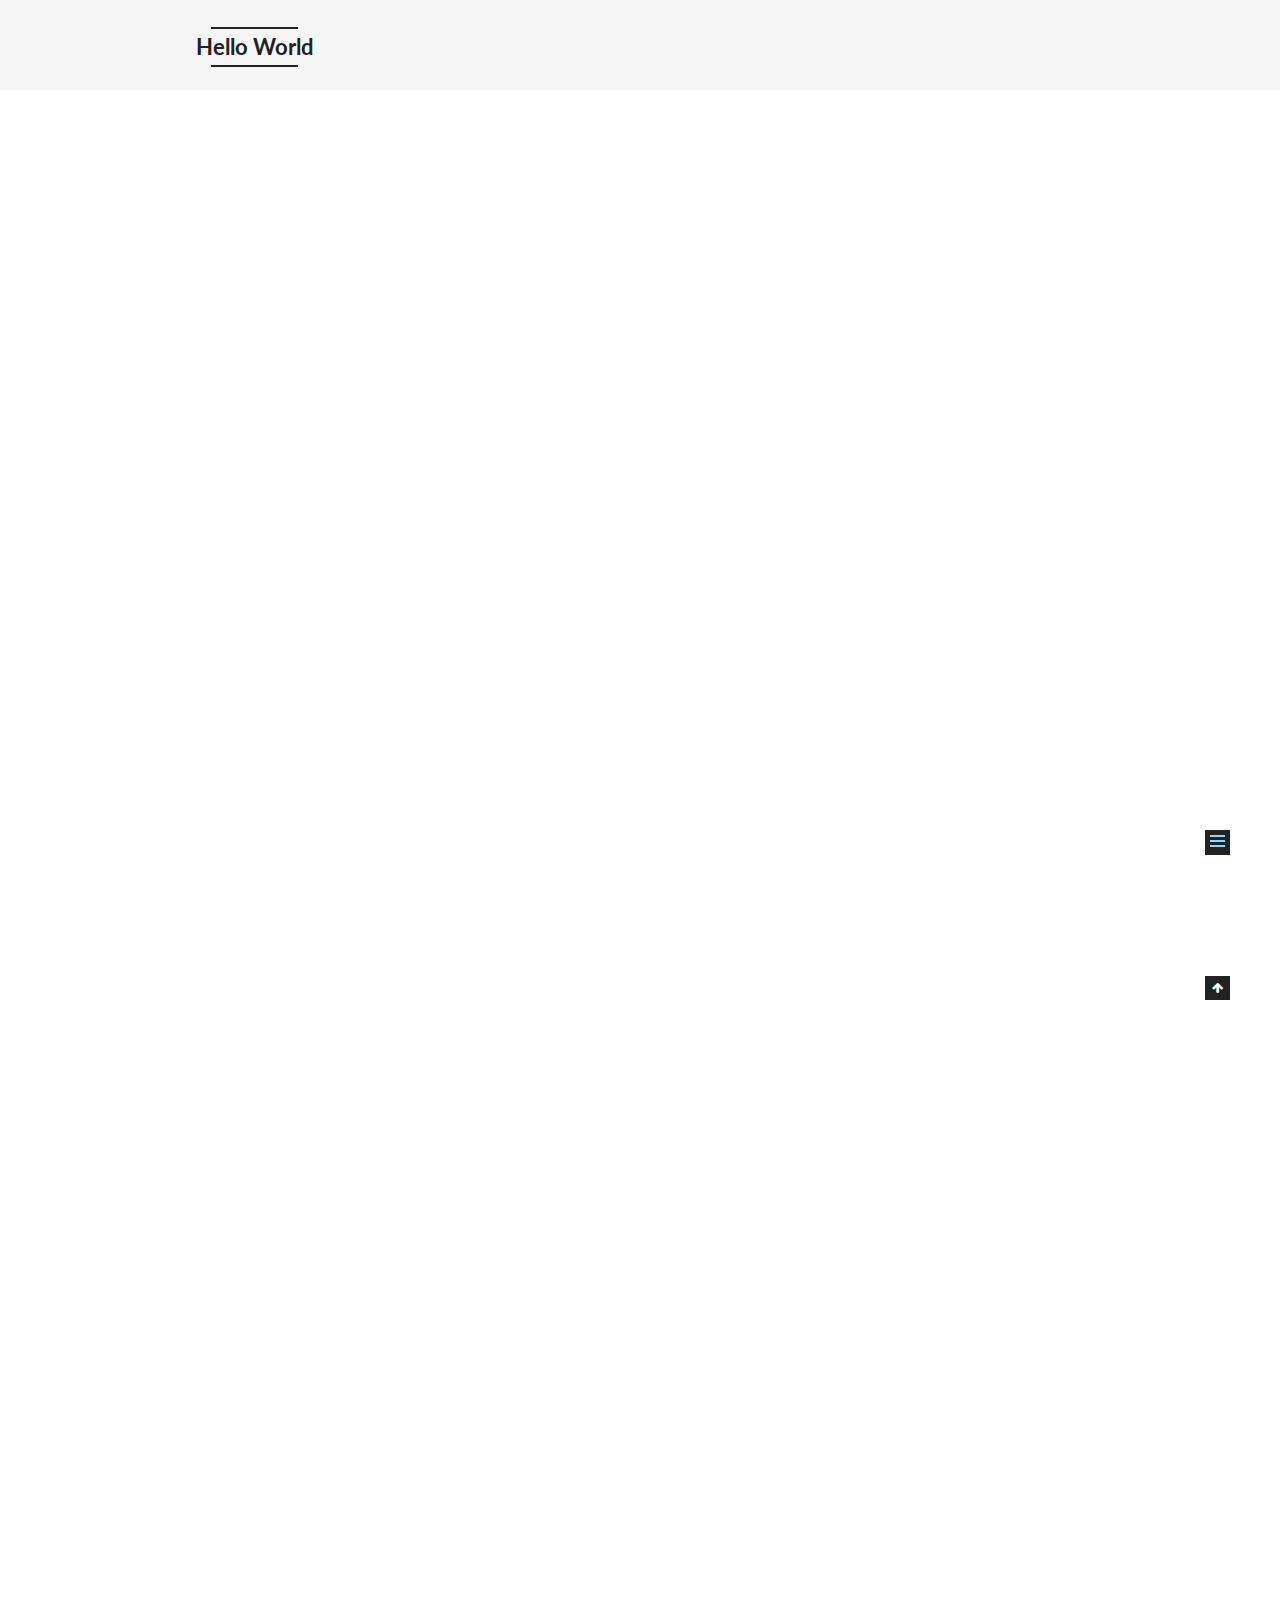
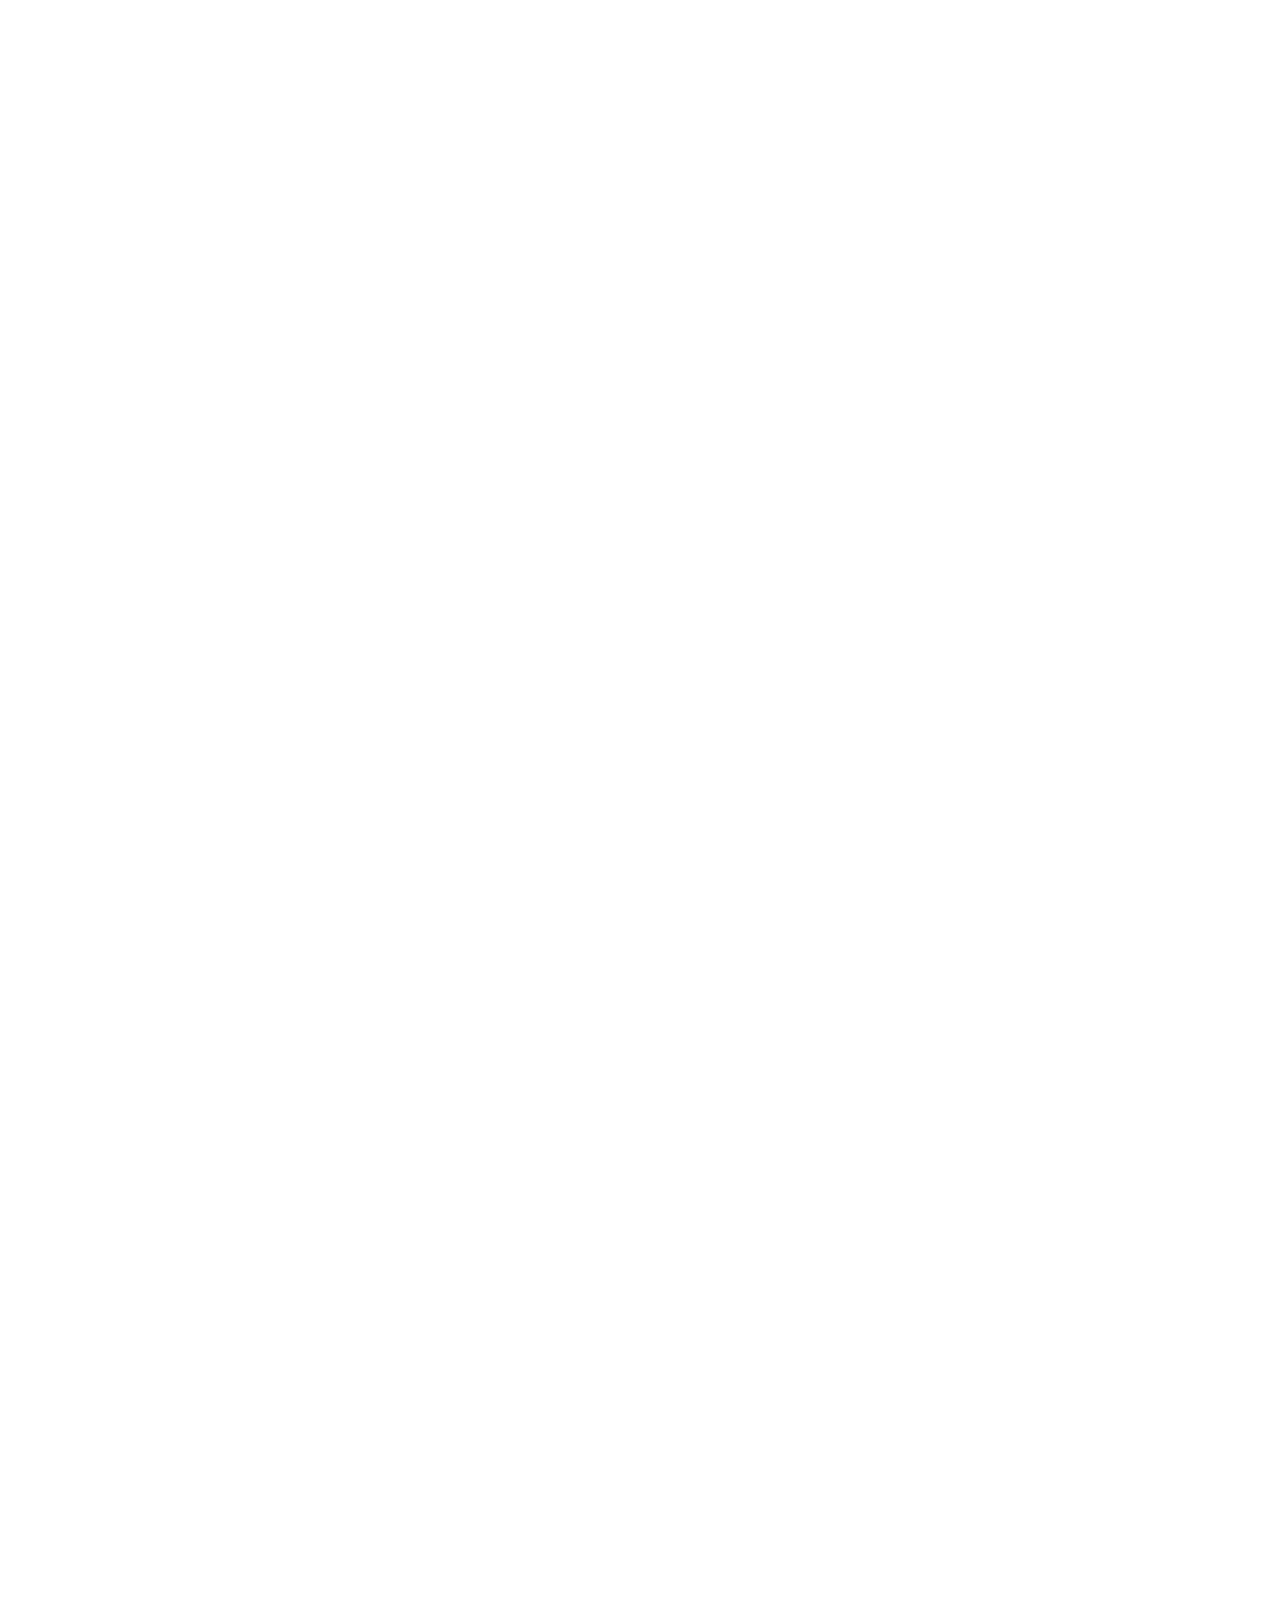
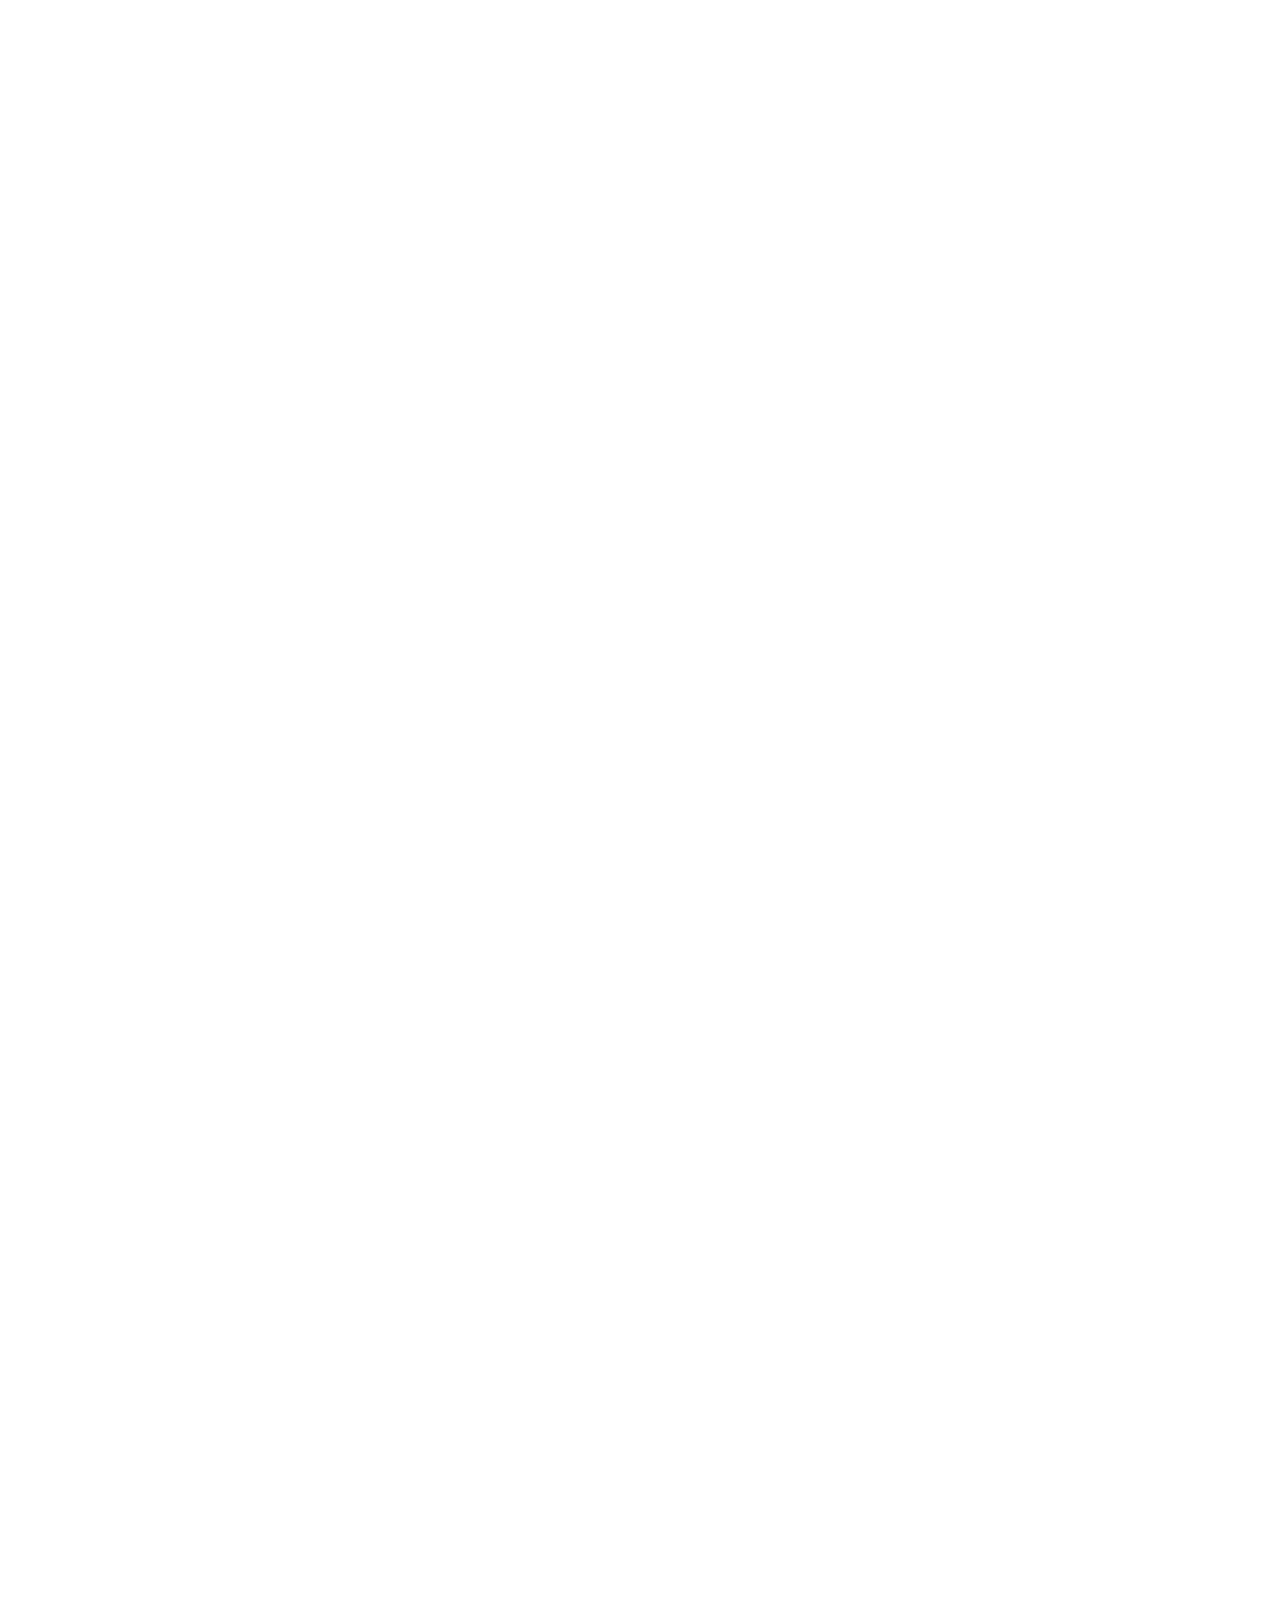
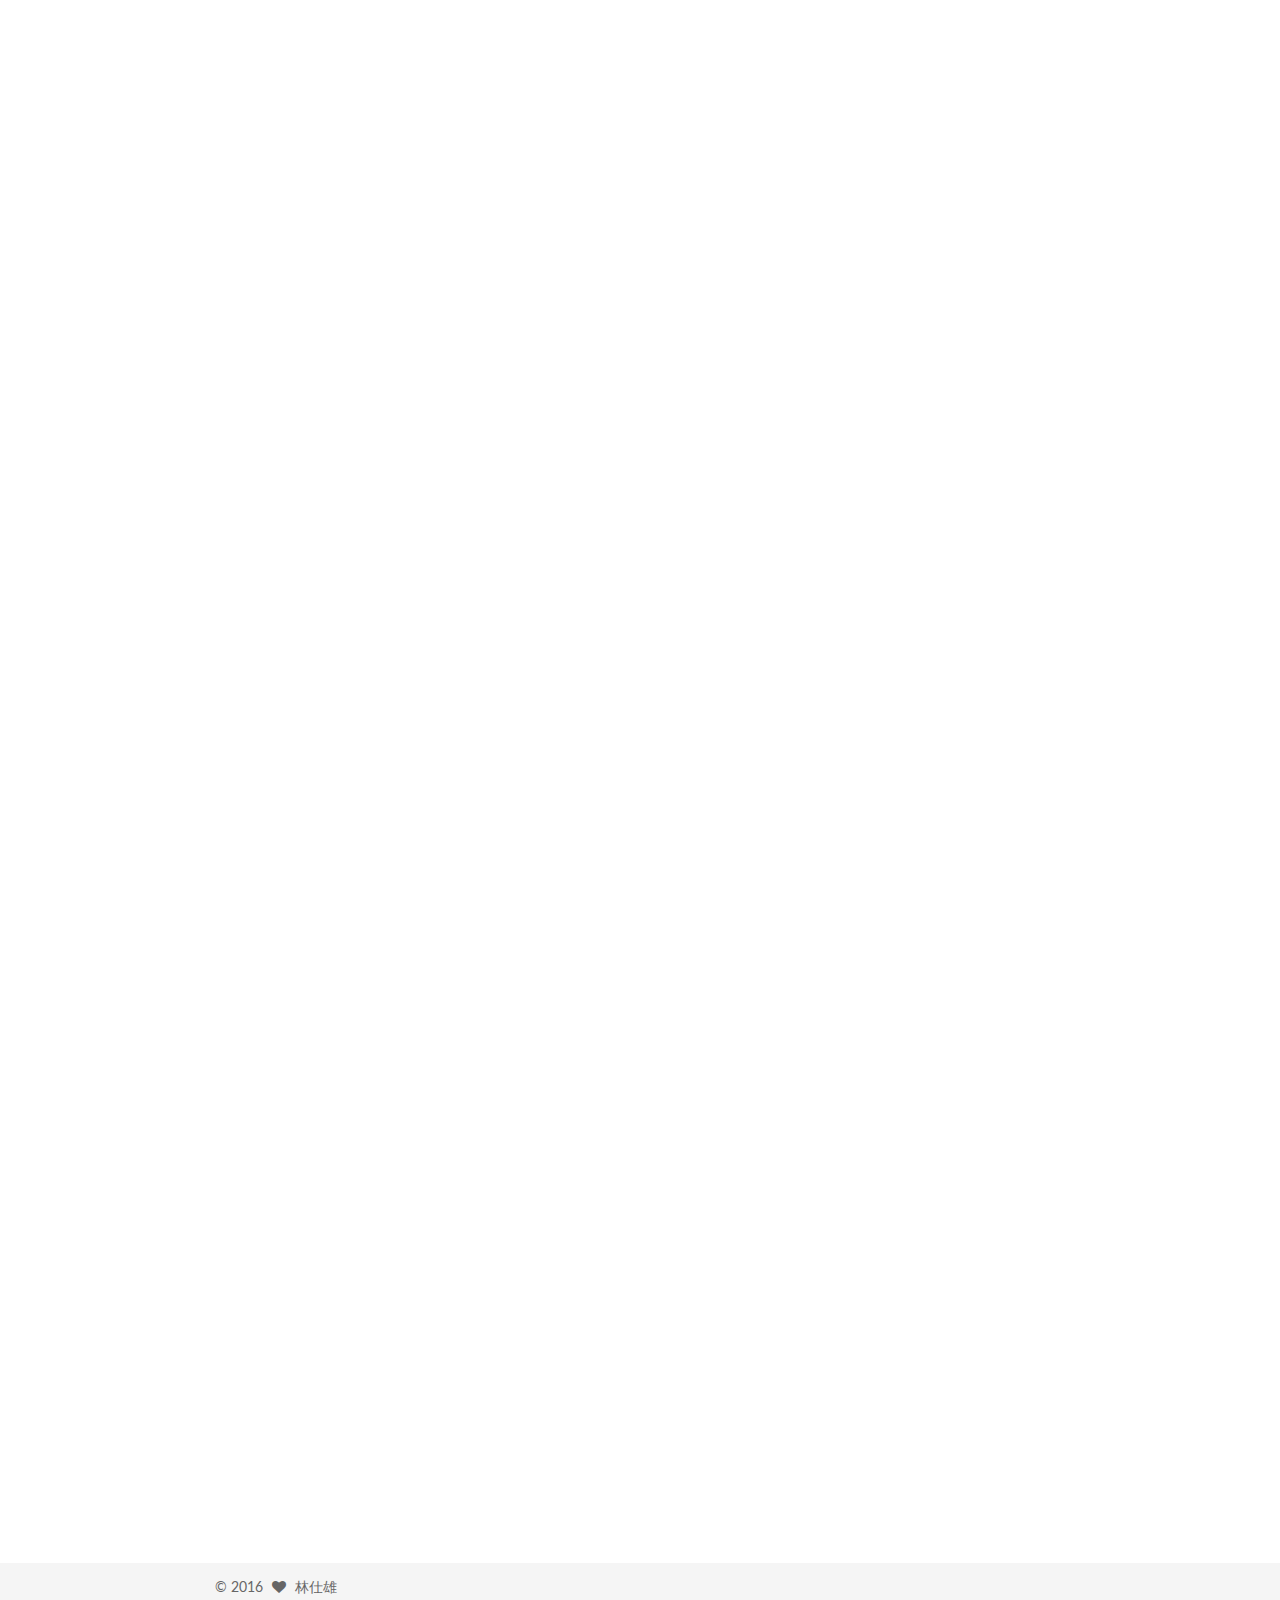
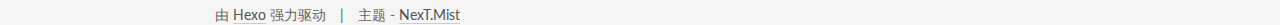
<file: 2016/04/30/Gitit-基于Git和Markdown的超棒的Wiki系统/index.html>
<!doctype html>



  


<html class="theme-next mist use-motion">
<head>
  <meta charset="UTF-8"/>
<meta http-equiv="X-UA-Compatible" content="IE=edge,chrome=1" />
<meta name="viewport" content="width=device-width, initial-scale=1, maximum-scale=1"/>



<meta http-equiv="Cache-Control" content="no-transform" />
<meta http-equiv="Cache-Control" content="no-siteapp" />












  <link href="/vendors/fancybox/source/jquery.fancybox.css?v=2.1.5" rel="stylesheet" type="text/css"/>




  
  
  
  

  
    
    
  

  

  

  

  

  
    
    
    <link href="//fonts.googleapis.com/css?family=Lato:300,300italic,400,400italic,700,700italic&subset=latin,latin-ext" rel="stylesheet" type="text/css">
  




<link href="/vendors/font-awesome/css/font-awesome.min.css?v=4.4.0" rel="stylesheet" type="text/css" />

<link href="/css/main.css?v=5.0.1" rel="stylesheet" type="text/css" />


  <meta name="keywords" content="git,gitit," />








  <link rel="shortcut icon" type="image/x-icon" href="/favicon.ico?v=5.0.1" />






<meta name="description" content="Gitit BiggerGitit Bigger: Git and Markdown based wiki, Bootstrap, ace Editor, syntax highlight and docker deploy support.
基于 Git 和 Markdown 的超棒的 Wiki 系统，Bootstrap、Ace 编辑器等增强，支持 Docker 部署。
开始 Start Big">
<meta property="og:type" content="article">
<meta property="og:title" content="Gitit:基于Git和Markdown的超棒的Wiki系统">
<meta property="og:url" content="http://linshixiong.coding.me/2016/04/30/Gitit-基于Git和Markdown的超棒的Wiki系统/index.html">
<meta property="og:site_name" content="Hello World">
<meta property="og:description" content="Gitit BiggerGitit Bigger: Git and Markdown based wiki, Bootstrap, ace Editor, syntax highlight and docker deploy support.
基于 Git 和 Markdown 的超棒的 Wiki 系统，Bootstrap、Ace 编辑器等增强，支持 Docker 部署。
开始 Start Big">
<meta property="og:updated_time" content="2016-04-30T14:42:38.311Z">
<meta name="twitter:card" content="summary">
<meta name="twitter:title" content="Gitit:基于Git和Markdown的超棒的Wiki系统">
<meta name="twitter:description" content="Gitit BiggerGitit Bigger: Git and Markdown based wiki, Bootstrap, ace Editor, syntax highlight and docker deploy support.
基于 Git 和 Markdown 的超棒的 Wiki 系统，Bootstrap、Ace 编辑器等增强，支持 Docker 部署。
开始 Start Big">



<script type="text/javascript" id="hexo.configuration">
  var NexT = window.NexT || {};
  var CONFIG = {
    scheme: 'Mist',
    sidebar: {"position":"left","display":"post"},
    fancybox: true,
    motion: true,
    duoshuo: {
      userId: 0,
      author: '博主'
    }
  };
</script>

  <title> Gitit:基于Git和Markdown的超棒的Wiki系统 | Hello World </title>
</head>

<body itemscope itemtype="http://schema.org/WebPage" lang="zh-Hans">

  










  
  
    
  

  <div class="container one-collumn sidebar-position-left page-post-detail ">
    <div class="headband"></div>

    <header id="header" class="header" itemscope itemtype="http://schema.org/WPHeader">
      <div class="header-inner"><div class="site-meta ">
  

  <div class="custom-logo-site-title">
    <a href="/"  class="brand" rel="start">
      <span class="logo-line-before"><i></i></span>
      <span class="site-title">Hello World</span>
      <span class="logo-line-after"><i></i></span>
    </a>
  </div>
  <p class="site-subtitle"></p>
</div>

<div class="site-nav-toggle">
  <button>
    <span class="btn-bar"></span>
    <span class="btn-bar"></span>
    <span class="btn-bar"></span>
  </button>
</div>

<nav class="site-nav">
  

  
    <ul id="menu" class="menu">
      
        
        <li class="menu-item menu-item-home">
          <a href="/" rel="section">
            
              <i class="menu-item-icon fa fa-home fa-fw"></i> <br />
            
            首页
          </a>
        </li>
      
        
        <li class="menu-item menu-item-archives">
          <a href="/archives" rel="section">
            
              <i class="menu-item-icon fa fa-archive fa-fw"></i> <br />
            
            归档
          </a>
        </li>
      
        
        <li class="menu-item menu-item-tags">
          <a href="/tags" rel="section">
            
              <i class="menu-item-icon fa fa-tags fa-fw"></i> <br />
            
            标签
          </a>
        </li>
      

      
        <li class="menu-item menu-item-search">
          
            <a href="#" class="st-search-show-outputs">
          
            
              <i class="menu-item-icon fa fa-search fa-fw"></i> <br />
            
            搜索
          </a>
        </li>
      
    </ul>
  

  
    <div class="site-search">
      
  <form class="site-search-form">
  <input type="text" id="st-search-input" class="st-search-input st-default-search-input" />
</form>

<script type="text/javascript">
  (function(w,d,t,u,n,s,e){w['SwiftypeObject']=n;w[n]=w[n]||function(){
    (w[n].q=w[n].q||[]).push(arguments);};s=d.createElement(t);
    e=d.getElementsByTagName(t)[0];s.async=1;s.src=u;e.parentNode.insertBefore(s,e);
  })(window,document,'script','//s.swiftypecdn.com/install/v2/st.js','_st');

  _st('install', 'N9BmPHwyn8pxzyNyPdGx','2.0.0');
</script>



    </div>
  
</nav>

 </div>
    </header>

    <main id="main" class="main">
      <div class="main-inner">
        <div class="content-wrap">
          <div id="content" class="content">
            

  <div id="posts" class="posts-expand">
    

  
  

  
  
  

  <article class="post post-type-normal " itemscope itemtype="http://schema.org/Article">

    
      <header class="post-header">

        
        
          <h1 class="post-title" itemprop="name headline">
            
            
              
                Gitit:基于Git和Markdown的超棒的Wiki系统
              
            
          </h1>
        

        <div class="post-meta">
          <span class="post-time">
            <span class="post-meta-item-icon">
              <i class="fa fa-calendar-o"></i>
            </span>
            <span class="post-meta-item-text">发表于</span>
            <time itemprop="dateCreated" datetime="2016-04-30T20:25:08+08:00" content="2016-04-30">
              2016-04-30
            </time>
          </span>

          

          
            
              <span class="post-comments-count">
                &nbsp; | &nbsp;
                <a href="/2016/04/30/Gitit-基于Git和Markdown的超棒的Wiki系统/#comments" itemprop="discussionUrl">
                  <span class="post-comments-count ds-thread-count" data-thread-key="2016/04/30/Gitit-基于Git和Markdown的超棒的Wiki系统/" itemprop="commentsCount"></span>
                </a>
              </span>
            
          

          

          
          

          
        </div>
      </header>
    


    <div class="post-body" itemprop="articleBody">

      
      

      
        <h1 id="Gitit-Bigger"><a href="#Gitit-Bigger" class="headerlink" title="Gitit Bigger"></a>Gitit Bigger</h1><p>Gitit Bigger: Git and Markdown based wiki, Bootstrap, ace Editor, syntax highlight and docker deploy support.</p>
<p>基于 Git 和 Markdown 的超棒的 Wiki 系统，Bootstrap、Ace 编辑器等增强，支持 Docker 部署。</p>
<h1 id="开始-Start-Bigger"><a href="#开始-Start-Bigger" class="headerlink" title="开始 Start Bigger"></a>开始 Start Bigger</h1><blockquote>
<p>假定你已安装 Git 和 Gitit</p>
</blockquote>
<ul>
<li>普通版</li>
</ul>
<figure class="highlight bash"><table><tr><td class="gutter"><pre><span class="line">1</span><br><span class="line">2</span><br><span class="line">3</span><br><span class="line">4</span><br></pre></td><td class="code"><pre><span class="line">git <span class="built_in">clone</span> https://github.com/shajiquan/gitit-bigger ~/workspace/gitit;</span><br><span class="line"><span class="built_in">cd</span> ~/workspace/gitit;</span><br><span class="line">cp sample.gitit.conf my-gitit.conf;</span><br><span class="line">./run/run.sh start;</span><br></pre></td></tr></table></figure>
<a id="more"></a>
<ul>
<li>Docker 版</li>
</ul>
<figure class="highlight bash"><table><tr><td class="gutter"><pre><span class="line">1</span><br></pre></td><td class="code"><pre><span class="line">docker run <span class="_">-d</span> --name gitit -p 7500:7500 shajiquan/gitit;</span><br></pre></td></tr></table></figure>
<p>访问：<a href="http://127.0.0.1:7500" target="_blank" rel="external">http://127.0.0.1:7500</a></p>
<h1 id="Demo-amp-Screeenshots"><a href="#Demo-amp-Screeenshots" class="headerlink" title="Demo &amp; Screeenshots"></a>Demo &amp; Screeenshots</h1><h2 id="Demos"><a href="#Demos" class="headerlink" title="Demos"></a>Demos</h2><ul>
<li>Gitit Bigger：<a href="http://wiki.shajiquan.com/gitit-bigger" target="_blank" rel="external">http://wiki.shajiquan.com/gitit-bigger</a> (Read Only)</li>
<li>Gitit 官方：<a href="http://gitit.net" target="_blank" rel="external">http://gitit.net</a></li>
</ul>
<h2 id="截图-Screenshots"><a href="#截图-Screenshots" class="headerlink" title="截图 Screenshots"></a>截图 Screenshots</h2><h3 id="查看-View"><a href="#查看-View" class="headerlink" title="查看 View"></a>查看 View</h3><ul>
<li><a href="https://github.com/shajiquan/gitit-bigger/blob/master/screenshots/view.png" target="_blank" rel="external">view.png</a></li>
<li><a href="https://github.com/shajiquan/gitit-bigger/blob/master/screenshots/view-ipad-mini.png" target="_blank" rel="external">view-ipad-mini.png</a></li>
<li><a href="https://github.com/shajiquan/gitit-bigger/blob/master/screenshots/view-iphone6.png" target="_blank" rel="external">view-iphone6.png</a></li>
</ul>
<h3 id="编辑-Edit"><a href="#编辑-Edit" class="headerlink" title="编辑 Edit"></a>编辑 Edit</h3><ul>
<li><a href="https://github.com/shajiquan/gitit-bigger/blob/master/screenshots/edit.png" target="_blank" rel="external">edit.png</a></li>
<li><a href="https://github.com/shajiquan/gitit-bigger/blob/master/screenshots/edit-ipad-mini.png" target="_blank" rel="external">edit-ipad-mini.png</a></li>
<li><a href="https://github.com/shajiquan/gitit-bigger/blob/master/screenshots/edit-iphone6.png" target="_blank" rel="external">edit-iphone6.png</a></li>
</ul>
<h1 id="Gitit-主要特性"><a href="#Gitit-主要特性" class="headerlink" title="Gitit 主要特性"></a>Gitit 主要特性</h1><ul>
<li>无数据库</li>
<li>Git 版本控制</li>
<li>Markdown 格式</li>
<li><p>Wiki 化：</p>
<ul>
<li>子目录，无限目录（这也是我抛弃其他一些类似 wiki 系统的原因）</li>
<li>中文目录、中文标题、中文分类</li>
<li>完美支持中文搜索</li>
<li>支持分类</li>
<li>支持自定义标题</li>
</ul>
</li>
<li><p>代码高亮</p>
</li>
<li>支持公式等（我基本不用）</li>
<li>导出 epub 等（基于 pandoc）</li>
</ul>
<p>更多关于 Gitit 的安装、部署、优化的中文介绍和说明，请见:</p>
<ul>
<li><a href="https://github.com/shajiquan/gitit-bigger/blob/master/docs/gitit_base.md" target="_blank" rel="external">gitit_base.md 简介、安装、部署</a></li>
<li><a href="https://github.com/shajiquan/gitit-bigger/blob/master/docs/gitit_config.md" target="_blank" rel="external">gitit_config.md 配置</a></li>
</ul>
<h1 id="Gitit-Bigger-VS-Gitit"><a href="#Gitit-Bigger-VS-Gitit" class="headerlink" title="Gitit Bigger VS Gitit"></a>Gitit Bigger VS Gitit</h1><ul>
<li>Bootstrap 模板</li>
<li>Ace Editor</li>
<li><p>Ace Editor 的编辑模式已设为 <code>markdown</code>。</p>
<ul>
<li>支持代码高亮</li>
<li>搜索、替换（cmd+option+f）</li>
<li>Tab 缩进、恢复（tab、shift+tab）</li>
<li>快捷键</li>
<li>…</li>
</ul>
</li>
<li><p>采用配置文件方式启动，多个实例轻松共享资源</p>
</li>
<li>支持自定义 Ace 编辑器启用/禁用、模式、样式等配置</li>
<li>支持 Markdown 模式下快捷键</li>
<li>数学公式：支持 MathJax 启用/禁用，自定义 MathJax 源</li>
<li>代码高亮：支持使用 highlight.js 高亮代码 - Gitit 的高亮需要服务端支持</li>
<li>增加启动、部分、自动备份脚本或帮助</li>
</ul>
<h1 id="注意：wikidata-仓库"><a href="#注意：wikidata-仓库" class="headerlink" title="注意：wikidata 仓库"></a>注意：wikidata 仓库</h1><p>请注意检查你的 <code>wikidata/</code> 目录的 git 配置。请注意：</p>
<ul>
<li><code>wikidata</code> 文件夹是一个本地仓库，所有的 wiki 页面都将保存到此处；</li>
<li><code>Gitit</code> 启动时，会检查这个文件夹是否存在，如果不存在，Gitit 将会创建它，并初始化它为一个本地仓库</li>
<li>只有提交到仓库里的文件，才会被 Gitit 添加到 wiki 中。</li>
<li>如果你想要将此仓库与你的远程仓库绑定、同步：你需要：<ul>
<li>clone 你的 wiki 仓库到 <code>wikidata</code> 文件夹：<code>git clone your-wikidata.git ./wikidata</code>，或者：</li>
<li>运行 <code>git remote</code> 相关命令，使 <code>wikidata</code> 文件夹和你的远程仓库连接起来；</li>
</ul>
</li>
</ul>
<figure class="highlight bash"><table><tr><td class="gutter"><pre><span class="line">1</span><br><span class="line">2</span><br><span class="line">3</span><br><span class="line">4</span><br><span class="line">5</span><br><span class="line">6</span><br><span class="line">7</span><br><span class="line">8</span><br><span class="line">9</span><br><span class="line">10</span><br><span class="line">11</span><br></pre></td><td class="code"><pre><span class="line"><span class="comment"># 如果  wikidata 文件夹尚不存在</span></span><br><span class="line"><span class="built_in">cd</span> ~/workspace/gitit</span><br><span class="line">git <span class="built_in">clone</span> your-wikidata.git ./wikidata</span><br><span class="line">git branch --set-upstream-to=origin/master master</span><br><span class="line"><span class="comment"># 启动 gitit 服务: ./run/run.sh start</span></span><br><span class="line"></span><br><span class="line"><span class="comment"># 如果 wikidata 已经存在，但并没有和你的远程仓库绑定</span></span><br><span class="line"><span class="built_in">cd</span> wikidata</span><br><span class="line">git remote add origin path/to/your-wikidata.git</span><br><span class="line">git branch --set-upstream-to=origin/master master</span><br><span class="line"><span class="comment"># 启动 gitit 服务: ./run/run.sh start</span></span><br></pre></td></tr></table></figure>
<h1 id="配置、自定义-JS-CSS"><a href="#配置、自定义-JS-CSS" class="headerlink" title="配置、自定义 JS/CSS"></a>配置、自定义 JS/CSS</h1><p>Gitit Bigger 提供一定程度的配置。</p>
<p>你可以通过在 <code>templates/page_more_scripts.st</code> 里定义 <code>BIGGER_SETTINGS_APPEND</code> 对象来覆盖默认配置。</p>
<p>包括：</p>
<ul>
<li>ace 编辑器</li>
<li>markdown</li>
<li>MathJax 数学公式插件</li>
<li>highlightjs 代码高亮</li>
<li>Google Analytics 统计</li>
</ul>
<p>详情见：<a href="https://github.com/shajiquan/gitit-bigger/blob/master/docs/gitit_bigger_config.md" target="_blank" rel="external">gitit_bigger_config.md</a></p>
<h1 id="工具-Utils"><a href="#工具-Utils" class="headerlink" title="工具 Utils"></a>工具 Utils</h1><ul>
<li>启动控制</li>
<li>批量修改扩展名</li>
<li>自动备份辅助</li>
</ul>
<p>详情见：- <a href="https://github.com/shajiquan/gitit-bigger/blob/master/docs/gitit_bigger_utils.md" target="_blank" rel="external">gitit_bigger_utils.md</a></p>
<h1 id="通过-Shell-编辑-wiki"><a href="#通过-Shell-编辑-wiki" class="headerlink" title="通过 Shell 编辑 wiki"></a>通过 Shell 编辑 wiki</h1><p>不通过 web界面，也可以操作我们的 Gitit Wiki。背景：</p>
<ol>
<li><code>wikidata</code>: wiki pages 的仓库</li>
<li>只有提交到仓库里的文件，才会被 Gitit 添加到 wiki 中。</li>
</ol>
<figure class="highlight bash"><table><tr><td class="gutter"><pre><span class="line">1</span><br><span class="line">2</span><br><span class="line">3</span><br><span class="line">4</span><br><span class="line">5</span><br><span class="line">6</span><br><span class="line">7</span><br><span class="line">8</span><br><span class="line">9</span><br><span class="line">10</span><br><span class="line">11</span><br><span class="line">12</span><br><span class="line">13</span><br><span class="line">14</span><br><span class="line">15</span><br><span class="line">16</span><br><span class="line">17</span><br><span class="line">18</span><br><span class="line">19</span><br></pre></td><td class="code"><pre><span class="line"></span><br><span class="line"><span class="comment"># 进入 wikidata 目录</span></span><br><span class="line"><span class="built_in">cd</span> /path/to/your/wikidata</span><br><span class="line"></span><br><span class="line"><span class="comment"># 新增文件并输入一些字符串</span></span><br><span class="line">touch new_page.md</span><br><span class="line"><span class="built_in">echo</span> <span class="string">"hello shajiquan"</span> &gt;&gt; new_page.md</span><br><span class="line"></span><br><span class="line"><span class="comment"># 添加新文件到仓库</span></span><br><span class="line">git add new_pge.md</span><br><span class="line">git commit -m <span class="string">"add new_page.md file"</span></span><br><span class="line"></span><br><span class="line"><span class="comment"># 更新文件并提交到仓库</span></span><br><span class="line"><span class="built_in">echo</span> <span class="string">"new line"</span> &gt;&gt; old_page.md</span><br><span class="line">git add old_page.md</span><br><span class="line">git commit -m <span class="string">"update old_page.md "</span></span><br><span class="line"></span><br><span class="line"><span class="comment"># 推送到远程仓库</span></span><br><span class="line">git push origin master</span><br></pre></td></tr></table></figure>
<h1 id="多个实例"><a href="#多个实例" class="headerlink" title="多个实例"></a>多个实例</h1><p>通过配置文件的方式，可以轻松运行多个 Gitit 实例。除 wiki.shajiquan.com 外，我也运行了另外的实例来做私人笔记。</p>
<ol>
<li><code>cp sample.gitit.conf my-gitit-private.conf;</code></li>
<li>更新 <code>my-gitit-private.conf</code> 里的相关配置，尤其是：端口、wikidata 目录（详见<a href="https://github.com/shajiquan/gitit-bigger/blob/master/docs/gitit_config.md" target="_blank" rel="external">gitit_config.md 配置</a>）</li>
<li>启动新实例：<code>gitit -f my-gitit-private.conf</code></li>
</ol>
<p>注意</p>
<ul>
<li>如果 <code>my-gitit.conf</code> 和 <code>my-gitit-private.conf</code> 这两个实例使用不同的用户，可能会造成 cookies 的混乱。</li>
<li>在服务端时，可考虑使用 <code>nginx</code> 做反向代理，为每个实例绑定一个二级域名。</li>
<li>在本地时，可以用 <code>localhost</code> 和 <code>127.0.0.1</code> 一类的来处理 cookie 域问题。</li>
</ul>
<h1 id="Docs"><a href="#Docs" class="headerlink" title="Docs"></a>Docs</h1><ul>
<li><a href="https://github.com/shajiquan/gitit-bigger/blob/master/docs/gitit_base.md" target="_blank" rel="external">Gitit 简介、安装、部署</a></li>
<li><a href="https://github.com/shajiquan/gitit-bigger/blob/master/docs/gitit_config.md" target="_blank" rel="external">Gitit 配置项介绍</a></li>
<li><a href="https://github.com/shajiquan/gitit-bigger/blob/master/docs/gitit_bigger_docker.md" target="_blank" rel="external">Gitit-Bigger-Docker 版介绍</a></li>
<li><a href="https://github.com/shajiquan/gitit-bigger/blob/master/docs/gitit_bigger_config.md" target="_blank" rel="external">Gitit-Bigger 定制说明</a></li>
<li><a href="https://github.com/shajiquan/gitit-bigger/blob/master/docs/gitit_bigger_utils.md" target="_blank" rel="external">Gitit-Bigger 工具.md</a></li>
</ul>
<h1 id="反馈、建议、联系"><a href="#反馈、建议、联系" class="headerlink" title="反馈、建议、联系"></a>反馈、建议、联系</h1><ul>
<li>Github Issues：<a href="https://github.com/shajiquan/gitit-bigger/issues" target="_blank" rel="external">https://github.com/shajiquan/gitit-bigger/issues</a></li>
<li>Email: shajiquan@gmail.com</li>
<li>QQ: 2848559858</li>
</ul>
<h1 id="ChangeLog"><a href="#ChangeLog" class="headerlink" title="ChangeLog"></a>ChangeLog</h1><h2 id="v0-1-3"><a href="#v0-1-3" class="headerlink" title="v0.1.3"></a>v0.1.3</h2><ul>
<li>调整页面宽度，更合理地适应大、小屏幕</li>
</ul>
<h2 id="v0-1-2"><a href="#v0-1-2" class="headerlink" title="v0.1.2"></a>v0.1.2</h2><ul>
<li>对内容区的图片做了响应式处理，不会再撑烂页面</li>
</ul>
<h2 id="v0-1-1"><a href="#v0-1-1" class="headerlink" title="v0.1.1"></a>v0.1.1</h2><ul>
<li>重写文档</li>
<li>增加一些小配置项</li>
</ul>
<h2 id="v0-1beta"><a href="#v0-1beta" class="headerlink" title="v0.1beta"></a>v0.1beta</h2><ul>
<li>新增配置方式；</li>
<li>修复 MathJax JS 文件引入错误；</li>
</ul>
<h2 id="v0-0-0-1"><a href="#v0-0-0-1" class="headerlink" title="v0.0.0.1"></a>v0.0.0.1</h2><ul>
<li>初步实现，整合 ace、markdown、highlightjs 等</li>
</ul>
<h1 id="Links"><a href="#Links" class="headerlink" title="Links"></a>Links</h1><ul>
<li>Github：<a href="https://github.com/shajiquan/gitit-bigger" target="_blank" rel="external">https://github.com/shajiquan/gitit-bigger</a></li>
<li>DockreHub：<a href="https://hub.docker.com/r/shajiquan/gitit" target="_blank" rel="external">https://hub.docker.com/r/shajiquan/gitit</a></li>
<li>Demo: <a href="http://wiki.shajiquan.com/gitit-bigger" target="_blank" rel="external">http://wiki.shajiquan.com/gitit-bigger</a> (Read Only)</li>
<li>gitit official site: <a href="http://gitit.net" target="_blank" rel="external">http://gitit.net</a></li>
<li>gitit official github: <a href="https://github.com/jgm/gitit" target="_blank" rel="external">https://github.com/jgm/gitit</a></li>
<li>在Archlinux上部署gitit Wiki: <a href="http://www.360doc.com/content/12/0518/21/21412_211977928.shtml" target="_blank" rel="external">http://www.360doc.com/content/12/0518/21/21412_211977928.shtml</a></li>
<li>Gitit - git based wiki: <a href="http://walkingice.blogspot.hk/2011/11/gitit-git-based-wiki.html" target="_blank" rel="external">http://walkingice.blogspot.hk/2011/11/gitit-git-based-wiki.html</a></li>
<li>Hyzual/docker-gitit: <a href="https://github.com/Hyzual/docker-gitit" target="_blank" rel="external">https://github.com/Hyzual/docker-gitit</a></li>
<li>Gitit Bootstrap 模板：<a href="https://github.com/Changaco/gitit-bootstrap" target="_blank" rel="external">Changaco/gitit-bootstrap</a></li>
<li>Gitit ace editor 支持 <a href="https://gist.github.com/lmullen/e2d2d4aabf84220c517a" target="_blank" rel="external">Getting the Ace editor to work with gitit</a></li>
</ul>

      
    </div>
    
    <div>
      
        
      
    </div>

    <div>
      
        
      
    </div>

    <footer class="post-footer">
      
        <div class="post-tags">
          
            <a href="/tags/git/" rel="tag">#git</a>
          
            <a href="/tags/gitit/" rel="tag">#gitit</a>
          
        </div>
      

      
        <div class="post-nav">
          <div class="post-nav-next post-nav-item">
            
          </div>

          <div class="post-nav-prev post-nav-item">
            
              <a href="/2016/04/30/Git分支及标签使用/" rel="prev" title="GIT分支及标签使用">
                GIT分支及标签使用 <i class="fa fa-chevron-right"></i>
              </a>
            
          </div>
        </div>
      

      
      
    </footer>
  </article>



    <div class="post-spread">
      
    </div>
  </div>


          </div>
          


          
  <div class="comments" id="comments">
    
      <div class="ds-thread" data-thread-key="2016/04/30/Gitit-基于Git和Markdown的超棒的Wiki系统/"
           data-title="Gitit:基于Git和Markdown的超棒的Wiki系统" data-url="http://linshixiong.coding.me/2016/04/30/Gitit-基于Git和Markdown的超棒的Wiki系统/">
      </div>
    
  </div>


        </div>
        
          
  
  <div class="sidebar-toggle">
    <div class="sidebar-toggle-line-wrap">
      <span class="sidebar-toggle-line sidebar-toggle-line-first"></span>
      <span class="sidebar-toggle-line sidebar-toggle-line-middle"></span>
      <span class="sidebar-toggle-line sidebar-toggle-line-last"></span>
    </div>
  </div>

  <aside id="sidebar" class="sidebar">
    <div class="sidebar-inner">

      

      
        <ul class="sidebar-nav motion-element">
          <li class="sidebar-nav-toc sidebar-nav-active" data-target="post-toc-wrap" >
            文章目录
          </li>
          <li class="sidebar-nav-overview" data-target="site-overview">
            站点概览
          </li>
        </ul>
      

      <section class="site-overview sidebar-panel ">
        <div class="site-author motion-element" itemprop="author" itemscope itemtype="http://schema.org/Person">
          <img class="site-author-image" itemprop="image"
               src="/images/logo.jpg"
               alt="林仕雄" />
          <p class="site-author-name" itemprop="name">林仕雄</p>
          <p class="site-description motion-element" itemprop="description"></p>
        </div>
        <nav class="site-state motion-element">
          <div class="site-state-item site-state-posts">
            <a href="/archives">
              <span class="site-state-item-count">3</span>
              <span class="site-state-item-name">日志</span>
            </a>
          </div>

          

          
            <div class="site-state-item site-state-tags">
              <a href="/tags">
                <span class="site-state-item-count">3</span>
                <span class="site-state-item-name">标签</span>
              </a>
            </div>
          

        </nav>

        

        <div class="links-of-author motion-element">
          
        </div>

        
        

        
        

      </section>

      
        <section class="post-toc-wrap motion-element sidebar-panel sidebar-panel-active">
          <div class="post-toc">
            
              
            
            
              <div class="post-toc-content"><ol class="nav"><li class="nav-item nav-level-1"><a class="nav-link" href="#Gitit-Bigger"><span class="nav-number">1.</span> <span class="nav-text">Gitit Bigger</span></a></li><li class="nav-item nav-level-1"><a class="nav-link" href="#开始-Start-Bigger"><span class="nav-number">2.</span> <span class="nav-text">开始 Start Bigger</span></a></li><li class="nav-item nav-level-1"><a class="nav-link" href="#Demo-amp-Screeenshots"><span class="nav-number">3.</span> <span class="nav-text">Demo & Screeenshots</span></a><ol class="nav-child"><li class="nav-item nav-level-2"><a class="nav-link" href="#Demos"><span class="nav-number">3.1.</span> <span class="nav-text">Demos</span></a></li><li class="nav-item nav-level-2"><a class="nav-link" href="#截图-Screenshots"><span class="nav-number">3.2.</span> <span class="nav-text">截图 Screenshots</span></a><ol class="nav-child"><li class="nav-item nav-level-3"><a class="nav-link" href="#查看-View"><span class="nav-number">3.2.1.</span> <span class="nav-text">查看 View</span></a></li><li class="nav-item nav-level-3"><a class="nav-link" href="#编辑-Edit"><span class="nav-number">3.2.2.</span> <span class="nav-text">编辑 Edit</span></a></li></ol></li></ol></li><li class="nav-item nav-level-1"><a class="nav-link" href="#Gitit-主要特性"><span class="nav-number">4.</span> <span class="nav-text">Gitit 主要特性</span></a></li><li class="nav-item nav-level-1"><a class="nav-link" href="#Gitit-Bigger-VS-Gitit"><span class="nav-number">5.</span> <span class="nav-text">Gitit Bigger VS Gitit</span></a></li><li class="nav-item nav-level-1"><a class="nav-link" href="#注意：wikidata-仓库"><span class="nav-number">6.</span> <span class="nav-text">注意：wikidata 仓库</span></a></li><li class="nav-item nav-level-1"><a class="nav-link" href="#配置、自定义-JS-CSS"><span class="nav-number">7.</span> <span class="nav-text">配置、自定义 JS/CSS</span></a></li><li class="nav-item nav-level-1"><a class="nav-link" href="#工具-Utils"><span class="nav-number">8.</span> <span class="nav-text">工具 Utils</span></a></li><li class="nav-item nav-level-1"><a class="nav-link" href="#通过-Shell-编辑-wiki"><span class="nav-number">9.</span> <span class="nav-text">通过 Shell 编辑 wiki</span></a></li><li class="nav-item nav-level-1"><a class="nav-link" href="#多个实例"><span class="nav-number">10.</span> <span class="nav-text">多个实例</span></a></li><li class="nav-item nav-level-1"><a class="nav-link" href="#Docs"><span class="nav-number">11.</span> <span class="nav-text">Docs</span></a></li><li class="nav-item nav-level-1"><a class="nav-link" href="#反馈、建议、联系"><span class="nav-number">12.</span> <span class="nav-text">反馈、建议、联系</span></a></li><li class="nav-item nav-level-1"><a class="nav-link" href="#ChangeLog"><span class="nav-number">13.</span> <span class="nav-text">ChangeLog</span></a><ol class="nav-child"><li class="nav-item nav-level-2"><a class="nav-link" href="#v0-1-3"><span class="nav-number">13.1.</span> <span class="nav-text">v0.1.3</span></a></li><li class="nav-item nav-level-2"><a class="nav-link" href="#v0-1-2"><span class="nav-number">13.2.</span> <span class="nav-text">v0.1.2</span></a></li><li class="nav-item nav-level-2"><a class="nav-link" href="#v0-1-1"><span class="nav-number">13.3.</span> <span class="nav-text">v0.1.1</span></a></li><li class="nav-item nav-level-2"><a class="nav-link" href="#v0-1beta"><span class="nav-number">13.4.</span> <span class="nav-text">v0.1beta</span></a></li><li class="nav-item nav-level-2"><a class="nav-link" href="#v0-0-0-1"><span class="nav-number">13.5.</span> <span class="nav-text">v0.0.0.1</span></a></li></ol></li><li class="nav-item nav-level-1"><a class="nav-link" href="#Links"><span class="nav-number">14.</span> <span class="nav-text">Links</span></a></li></ol></div>
            
          </div>
        </section>
      

    </div>
  </aside>


        
      </div>
    </main>

    <footer id="footer" class="footer">
      <div class="footer-inner">
        <div class="copyright" >
  
  &copy; 
  <span itemprop="copyrightYear">2016</span>
  <span class="with-love">
    <i class="fa fa-heart"></i>
  </span>
  <span class="author" itemprop="copyrightHolder">林仕雄</span>
</div>

<div class="powered-by">
  由 <a class="theme-link" href="http://hexo.io">Hexo</a> 强力驱动
</div>

<div class="theme-info">
  主题 -
  <a class="theme-link" href="https://github.com/iissnan/hexo-theme-next">
    NexT.Mist
  </a>
</div>

        

        
      </div>
    </footer>

    <div class="back-to-top">
      <i class="fa fa-arrow-up"></i>
    </div>
  </div>

  

<script type="text/javascript">
  if (Object.prototype.toString.call(window.Promise) !== '[object Function]') {
    window.Promise = null;
  }
</script>









  



  
  <script type="text/javascript" src="/vendors/jquery/index.js?v=2.1.3"></script>

  
  <script type="text/javascript" src="/vendors/fastclick/lib/fastclick.min.js?v=1.0.6"></script>

  
  <script type="text/javascript" src="/vendors/jquery_lazyload/jquery.lazyload.js?v=1.9.7"></script>

  
  <script type="text/javascript" src="/vendors/velocity/velocity.min.js?v=1.2.1"></script>

  
  <script type="text/javascript" src="/vendors/velocity/velocity.ui.min.js?v=1.2.1"></script>

  
  <script type="text/javascript" src="/vendors/fancybox/source/jquery.fancybox.pack.js?v=2.1.5"></script>


  


  <script type="text/javascript" src="/js/src/utils.js?v=5.0.1"></script>

  <script type="text/javascript" src="/js/src/motion.js?v=5.0.1"></script>



  
  

  
  <script type="text/javascript" src="/js/src/scrollspy.js?v=5.0.1"></script>
<script type="text/javascript" src="/js/src/post-details.js?v=5.0.1"></script>



  


  <script type="text/javascript" src="/js/src/bootstrap.js?v=5.0.1"></script>



  

  
    
  

  <script type="text/javascript">
    var duoshuoQuery = {short_name:"linshixiong"};
    (function() {
      var ds = document.createElement('script');
      ds.type = 'text/javascript';ds.async = true;
      ds.id = 'duoshuo-script';
      ds.src = (document.location.protocol == 'https:' ? 'https:' : 'http:') + '//static.duoshuo.com/embed.js';
      ds.charset = 'UTF-8';
      (document.getElementsByTagName('head')[0]
      || document.getElementsByTagName('body')[0]).appendChild(ds);
    })();
  </script>

  
    
  





  
  
  

  

  

</body>
</html>
</file>
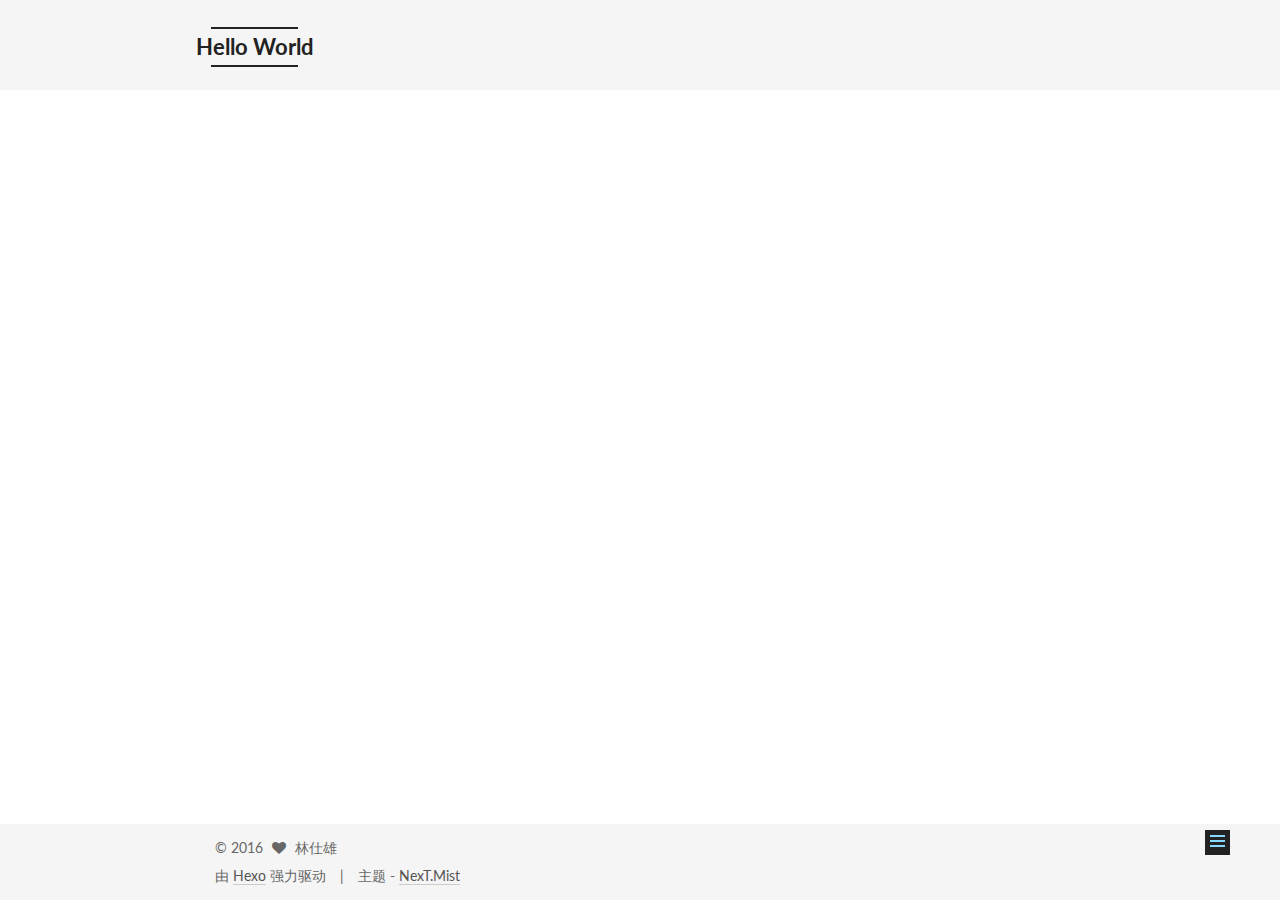
<file: 2016/04/30/Git分支及标签使用/index.html>
<!doctype html>



  


<html class="theme-next mist use-motion">
<head>
  <meta charset="UTF-8"/>
<meta http-equiv="X-UA-Compatible" content="IE=edge,chrome=1" />
<meta name="viewport" content="width=device-width, initial-scale=1, maximum-scale=1"/>



<meta http-equiv="Cache-Control" content="no-transform" />
<meta http-equiv="Cache-Control" content="no-siteapp" />












  <link href="/vendors/fancybox/source/jquery.fancybox.css?v=2.1.5" rel="stylesheet" type="text/css"/>




  
  
  
  

  
    
    
  

  

  

  

  

  
    
    
    <link href="//fonts.googleapis.com/css?family=Lato:300,300italic,400,400italic,700,700italic&subset=latin,latin-ext" rel="stylesheet" type="text/css">
  




<link href="/vendors/font-awesome/css/font-awesome.min.css?v=4.4.0" rel="stylesheet" type="text/css" />

<link href="/css/main.css?v=5.0.1" rel="stylesheet" type="text/css" />


  <meta name="keywords" content="git," />








  <link rel="shortcut icon" type="image/x-icon" href="/favicon.ico?v=5.0.1" />






<meta name="description" content="什么是GIT分支（Branch）Git 的分支，其实本质上仅仅是指向提交对象的可变指针。 Git 的默认分支名字是 master。 在多次提交操作之后，你其实已经有一个指向最后那个提交对象的 master 分支。 它会在每次的提交操作中自动向前移动。
什么是GIT标签">
<meta property="og:type" content="article">
<meta property="og:title" content="GIT分支及标签使用">
<meta property="og:url" content="http://linshixiong.coding.me/2016/04/30/Git分支及标签使用/index.html">
<meta property="og:site_name" content="Hello World">
<meta property="og:description" content="什么是GIT分支（Branch）Git 的分支，其实本质上仅仅是指向提交对象的可变指针。 Git 的默认分支名字是 master。 在多次提交操作之后，你其实已经有一个指向最后那个提交对象的 master 分支。 它会在每次的提交操作中自动向前移动。
什么是GIT标签">
<meta property="og:updated_time" content="2016-04-30T14:41:56.956Z">
<meta name="twitter:card" content="summary">
<meta name="twitter:title" content="GIT分支及标签使用">
<meta name="twitter:description" content="什么是GIT分支（Branch）Git 的分支，其实本质上仅仅是指向提交对象的可变指针。 Git 的默认分支名字是 master。 在多次提交操作之后，你其实已经有一个指向最后那个提交对象的 master 分支。 它会在每次的提交操作中自动向前移动。
什么是GIT标签">



<script type="text/javascript" id="hexo.configuration">
  var NexT = window.NexT || {};
  var CONFIG = {
    scheme: 'Mist',
    sidebar: {"position":"left","display":"post"},
    fancybox: true,
    motion: true,
    duoshuo: {
      userId: 0,
      author: '博主'
    }
  };
</script>

  <title> GIT分支及标签使用 | Hello World </title>
</head>

<body itemscope itemtype="http://schema.org/WebPage" lang="zh-Hans">

  










  
  
    
  

  <div class="container one-collumn sidebar-position-left page-post-detail ">
    <div class="headband"></div>

    <header id="header" class="header" itemscope itemtype="http://schema.org/WPHeader">
      <div class="header-inner"><div class="site-meta ">
  

  <div class="custom-logo-site-title">
    <a href="/"  class="brand" rel="start">
      <span class="logo-line-before"><i></i></span>
      <span class="site-title">Hello World</span>
      <span class="logo-line-after"><i></i></span>
    </a>
  </div>
  <p class="site-subtitle"></p>
</div>

<div class="site-nav-toggle">
  <button>
    <span class="btn-bar"></span>
    <span class="btn-bar"></span>
    <span class="btn-bar"></span>
  </button>
</div>

<nav class="site-nav">
  

  
    <ul id="menu" class="menu">
      
        
        <li class="menu-item menu-item-home">
          <a href="/" rel="section">
            
              <i class="menu-item-icon fa fa-home fa-fw"></i> <br />
            
            首页
          </a>
        </li>
      
        
        <li class="menu-item menu-item-archives">
          <a href="/archives" rel="section">
            
              <i class="menu-item-icon fa fa-archive fa-fw"></i> <br />
            
            归档
          </a>
        </li>
      
        
        <li class="menu-item menu-item-tags">
          <a href="/tags" rel="section">
            
              <i class="menu-item-icon fa fa-tags fa-fw"></i> <br />
            
            标签
          </a>
        </li>
      

      
        <li class="menu-item menu-item-search">
          
            <a href="#" class="st-search-show-outputs">
          
            
              <i class="menu-item-icon fa fa-search fa-fw"></i> <br />
            
            搜索
          </a>
        </li>
      
    </ul>
  

  
    <div class="site-search">
      
  <form class="site-search-form">
  <input type="text" id="st-search-input" class="st-search-input st-default-search-input" />
</form>

<script type="text/javascript">
  (function(w,d,t,u,n,s,e){w['SwiftypeObject']=n;w[n]=w[n]||function(){
    (w[n].q=w[n].q||[]).push(arguments);};s=d.createElement(t);
    e=d.getElementsByTagName(t)[0];s.async=1;s.src=u;e.parentNode.insertBefore(s,e);
  })(window,document,'script','//s.swiftypecdn.com/install/v2/st.js','_st');

  _st('install', 'N9BmPHwyn8pxzyNyPdGx','2.0.0');
</script>



    </div>
  
</nav>

 </div>
    </header>

    <main id="main" class="main">
      <div class="main-inner">
        <div class="content-wrap">
          <div id="content" class="content">
            

  <div id="posts" class="posts-expand">
    

  
  

  
  
  

  <article class="post post-type-normal " itemscope itemtype="http://schema.org/Article">

    
      <header class="post-header">

        
        
          <h1 class="post-title" itemprop="name headline">
            
            
              
                GIT分支及标签使用
              
            
          </h1>
        

        <div class="post-meta">
          <span class="post-time">
            <span class="post-meta-item-icon">
              <i class="fa fa-calendar-o"></i>
            </span>
            <span class="post-meta-item-text">发表于</span>
            <time itemprop="dateCreated" datetime="2016-04-30T22:25:08+08:00" content="2016-04-30">
              2016-04-30
            </time>
          </span>

          

          
            
              <span class="post-comments-count">
                &nbsp; | &nbsp;
                <a href="/2016/04/30/Git分支及标签使用/#comments" itemprop="discussionUrl">
                  <span class="post-comments-count ds-thread-count" data-thread-key="2016/04/30/Git分支及标签使用/" itemprop="commentsCount"></span>
                </a>
              </span>
            
          

          

          
          

          
        </div>
      </header>
    


    <div class="post-body" itemprop="articleBody">

      
      

      
        <h2 id="什么是GIT分支（Branch）"><a href="#什么是GIT分支（Branch）" class="headerlink" title="什么是GIT分支（Branch）"></a>什么是GIT分支（Branch）</h2><p>Git 的分支，其实本质上仅仅是指向提交对象的可变指针。 Git 的默认分支名字是 master。 在多次提交操作之后，你其实已经有一个指向最后那个提交对象的 master 分支。 它会在每次的提交操作中自动向前移动。</p>
<h2 id="什么是GIT标签"><a href="#什么是GIT标签" class="headerlink" title="什么是GIT标签"></a>什么是GIT标签</h2>
      
    </div>
    
    <div>
      
        
      
    </div>

    <div>
      
        
      
    </div>

    <footer class="post-footer">
      
        <div class="post-tags">
          
            <a href="/tags/git/" rel="tag">#git</a>
          
        </div>
      

      
        <div class="post-nav">
          <div class="post-nav-next post-nav-item">
            
              <a href="/2016/04/30/Gitit-基于Git和Markdown的超棒的Wiki系统/" rel="next" title="Gitit:基于Git和Markdown的超棒的Wiki系统">
                <i class="fa fa-chevron-left"></i> Gitit:基于Git和Markdown的超棒的Wiki系统
              </a>
            
          </div>

          <div class="post-nav-prev post-nav-item">
            
              <a href="/2016/04/30/Markdown入门指南/" rel="prev" title="Markdown入门指南">
                Markdown入门指南 <i class="fa fa-chevron-right"></i>
              </a>
            
          </div>
        </div>
      

      
      
    </footer>
  </article>



    <div class="post-spread">
      
    </div>
  </div>


          </div>
          


          
  <div class="comments" id="comments">
    
      <div class="ds-thread" data-thread-key="2016/04/30/Git分支及标签使用/"
           data-title="GIT分支及标签使用" data-url="http://linshixiong.coding.me/2016/04/30/Git分支及标签使用/">
      </div>
    
  </div>


        </div>
        
          
  
  <div class="sidebar-toggle">
    <div class="sidebar-toggle-line-wrap">
      <span class="sidebar-toggle-line sidebar-toggle-line-first"></span>
      <span class="sidebar-toggle-line sidebar-toggle-line-middle"></span>
      <span class="sidebar-toggle-line sidebar-toggle-line-last"></span>
    </div>
  </div>

  <aside id="sidebar" class="sidebar">
    <div class="sidebar-inner">

      

      
        <ul class="sidebar-nav motion-element">
          <li class="sidebar-nav-toc sidebar-nav-active" data-target="post-toc-wrap" >
            文章目录
          </li>
          <li class="sidebar-nav-overview" data-target="site-overview">
            站点概览
          </li>
        </ul>
      

      <section class="site-overview sidebar-panel ">
        <div class="site-author motion-element" itemprop="author" itemscope itemtype="http://schema.org/Person">
          <img class="site-author-image" itemprop="image"
               src="/images/logo.jpg"
               alt="林仕雄" />
          <p class="site-author-name" itemprop="name">林仕雄</p>
          <p class="site-description motion-element" itemprop="description"></p>
        </div>
        <nav class="site-state motion-element">
          <div class="site-state-item site-state-posts">
            <a href="/archives">
              <span class="site-state-item-count">3</span>
              <span class="site-state-item-name">日志</span>
            </a>
          </div>

          

          
            <div class="site-state-item site-state-tags">
              <a href="/tags">
                <span class="site-state-item-count">3</span>
                <span class="site-state-item-name">标签</span>
              </a>
            </div>
          

        </nav>

        

        <div class="links-of-author motion-element">
          
        </div>

        
        

        
        

      </section>

      
        <section class="post-toc-wrap motion-element sidebar-panel sidebar-panel-active">
          <div class="post-toc">
            
              
            
            
              <div class="post-toc-content"><ol class="nav"><li class="nav-item nav-level-2"><a class="nav-link" href="#什么是GIT分支（Branch）"><span class="nav-number">1.</span> <span class="nav-text">什么是GIT分支（Branch）</span></a></li><li class="nav-item nav-level-2"><a class="nav-link" href="#什么是GIT标签"><span class="nav-number">2.</span> <span class="nav-text">什么是GIT标签</span></a></li></ol></div>
            
          </div>
        </section>
      

    </div>
  </aside>


        
      </div>
    </main>

    <footer id="footer" class="footer">
      <div class="footer-inner">
        <div class="copyright" >
  
  &copy; 
  <span itemprop="copyrightYear">2016</span>
  <span class="with-love">
    <i class="fa fa-heart"></i>
  </span>
  <span class="author" itemprop="copyrightHolder">林仕雄</span>
</div>

<div class="powered-by">
  由 <a class="theme-link" href="http://hexo.io">Hexo</a> 强力驱动
</div>

<div class="theme-info">
  主题 -
  <a class="theme-link" href="https://github.com/iissnan/hexo-theme-next">
    NexT.Mist
  </a>
</div>

        

        
      </div>
    </footer>

    <div class="back-to-top">
      <i class="fa fa-arrow-up"></i>
    </div>
  </div>

  

<script type="text/javascript">
  if (Object.prototype.toString.call(window.Promise) !== '[object Function]') {
    window.Promise = null;
  }
</script>









  



  
  <script type="text/javascript" src="/vendors/jquery/index.js?v=2.1.3"></script>

  
  <script type="text/javascript" src="/vendors/fastclick/lib/fastclick.min.js?v=1.0.6"></script>

  
  <script type="text/javascript" src="/vendors/jquery_lazyload/jquery.lazyload.js?v=1.9.7"></script>

  
  <script type="text/javascript" src="/vendors/velocity/velocity.min.js?v=1.2.1"></script>

  
  <script type="text/javascript" src="/vendors/velocity/velocity.ui.min.js?v=1.2.1"></script>

  
  <script type="text/javascript" src="/vendors/fancybox/source/jquery.fancybox.pack.js?v=2.1.5"></script>


  


  <script type="text/javascript" src="/js/src/utils.js?v=5.0.1"></script>

  <script type="text/javascript" src="/js/src/motion.js?v=5.0.1"></script>



  
  

  
  <script type="text/javascript" src="/js/src/scrollspy.js?v=5.0.1"></script>
<script type="text/javascript" src="/js/src/post-details.js?v=5.0.1"></script>



  


  <script type="text/javascript" src="/js/src/bootstrap.js?v=5.0.1"></script>



  

  
    
  

  <script type="text/javascript">
    var duoshuoQuery = {short_name:"linshixiong"};
    (function() {
      var ds = document.createElement('script');
      ds.type = 'text/javascript';ds.async = true;
      ds.id = 'duoshuo-script';
      ds.src = (document.location.protocol == 'https:' ? 'https:' : 'http:') + '//static.duoshuo.com/embed.js';
      ds.charset = 'UTF-8';
      (document.getElementsByTagName('head')[0]
      || document.getElementsByTagName('body')[0]).appendChild(ds);
    })();
  </script>

  
    
  





  
  
  

  

  

</body>
</html>
</file>
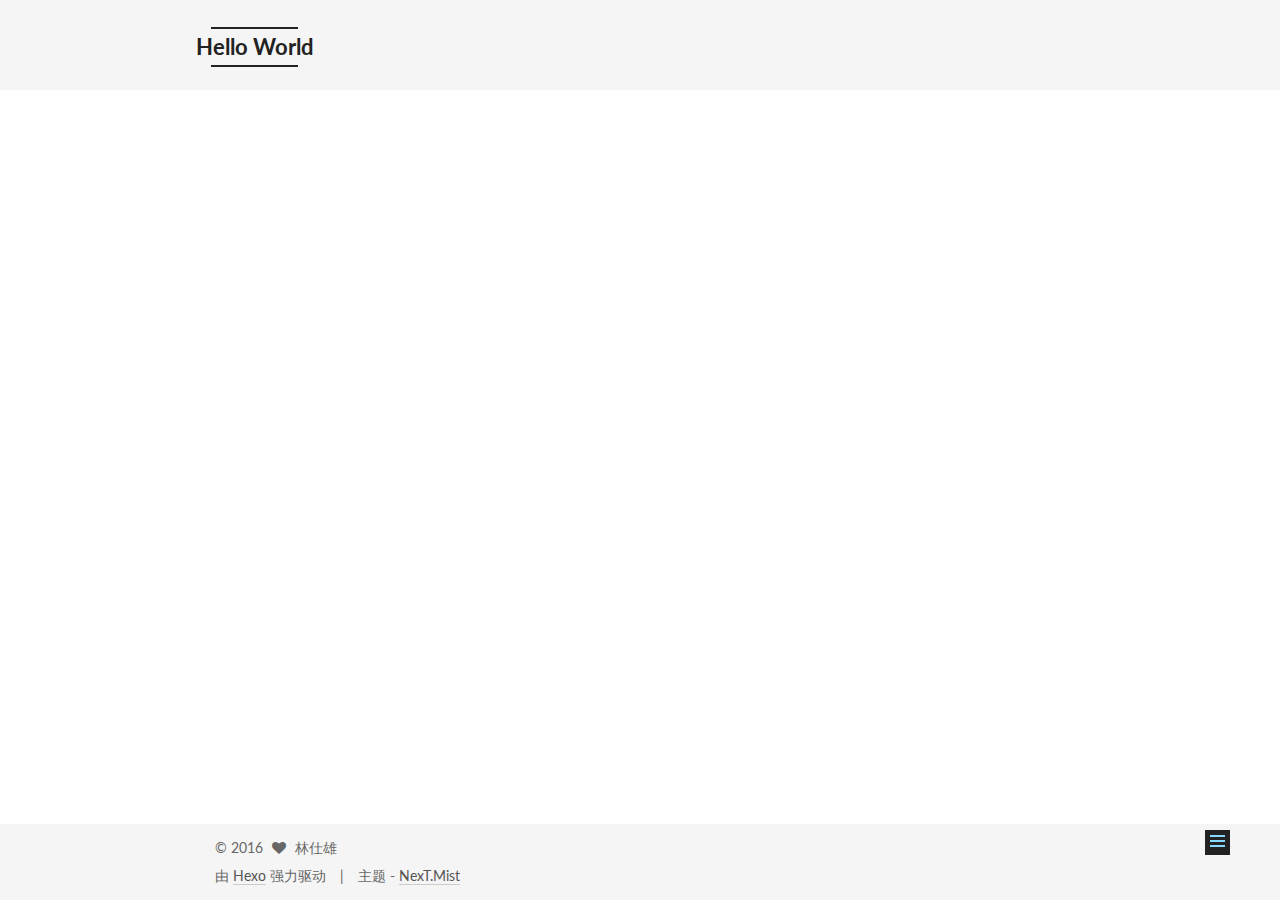
<file: 2016/05/01/测试页面/index.html>
<!doctype html>



  


<html class="theme-next mist use-motion">
<head>
  <meta charset="UTF-8"/>
<meta http-equiv="X-UA-Compatible" content="IE=edge,chrome=1" />
<meta name="viewport" content="width=device-width, initial-scale=1, maximum-scale=1"/>



<meta http-equiv="Cache-Control" content="no-transform" />
<meta http-equiv="Cache-Control" content="no-siteapp" />












  <link href="/vendors/fancybox/source/jquery.fancybox.css?v=2.1.5" rel="stylesheet" type="text/css"/>




  
  
  
  

  
    
    
  

  

  

  

  

  
    
    
    <link href="//fonts.googleapis.com/css?family=Lato:300,300italic,400,400italic,700,700italic&subset=latin,latin-ext" rel="stylesheet" type="text/css">
  




<link href="/vendors/font-awesome/css/font-awesome.min.css?v=4.4.0" rel="stylesheet" type="text/css" />

<link href="/css/main.css?v=5.0.1" rel="stylesheet" type="text/css" />


  <meta name="keywords" content="Hexo, NexT" />








  <link rel="shortcut icon" type="image/x-icon" href="/favicon.ico?v=5.0.1" />






<meta name="description">
<meta property="og:type" content="article">
<meta property="og:title" content="测试页面">
<meta property="og:url" content="http://linshixiong.coding.me/2016/05/01/测试页面/index.html">
<meta property="og:site_name" content="Hello World">
<meta property="og:description">
<meta property="og:updated_time" content="2016-05-01T13:30:00.789Z">
<meta name="twitter:card" content="summary">
<meta name="twitter:title" content="测试页面">
<meta name="twitter:description">



<script type="text/javascript" id="hexo.configuration">
  var NexT = window.NexT || {};
  var CONFIG = {
    scheme: 'Mist',
    sidebar: {"position":"left","display":"post"},
    fancybox: true,
    motion: true,
    duoshuo: {
      userId: 0,
      author: '博主'
    }
  };
</script>

  <title> 测试页面 | Hello World </title>
</head>

<body itemscope itemtype="http://schema.org/WebPage" lang="zh-Hans">

  










  
  
    
  

  <div class="container one-collumn sidebar-position-left page-post-detail ">
    <div class="headband"></div>

    <header id="header" class="header" itemscope itemtype="http://schema.org/WPHeader">
      <div class="header-inner"><div class="site-meta ">
  

  <div class="custom-logo-site-title">
    <a href="/"  class="brand" rel="start">
      <span class="logo-line-before"><i></i></span>
      <span class="site-title">Hello World</span>
      <span class="logo-line-after"><i></i></span>
    </a>
  </div>
  <p class="site-subtitle"></p>
</div>

<div class="site-nav-toggle">
  <button>
    <span class="btn-bar"></span>
    <span class="btn-bar"></span>
    <span class="btn-bar"></span>
  </button>
</div>

<nav class="site-nav">
  

  
    <ul id="menu" class="menu">
      
        
        <li class="menu-item menu-item-home">
          <a href="/" rel="section">
            
              <i class="menu-item-icon fa fa-home fa-fw"></i> <br />
            
            首页
          </a>
        </li>
      
        
        <li class="menu-item menu-item-archives">
          <a href="/archives" rel="section">
            
              <i class="menu-item-icon fa fa-archive fa-fw"></i> <br />
            
            归档
          </a>
        </li>
      
        
        <li class="menu-item menu-item-tags">
          <a href="/tags" rel="section">
            
              <i class="menu-item-icon fa fa-tags fa-fw"></i> <br />
            
            标签
          </a>
        </li>
      

      
        <li class="menu-item menu-item-search">
          
            <a href="#" class="st-search-show-outputs">
          
            
              <i class="menu-item-icon fa fa-search fa-fw"></i> <br />
            
            搜索
          </a>
        </li>
      
    </ul>
  

  
    <div class="site-search">
      
  <form class="site-search-form">
  <input type="text" id="st-search-input" class="st-search-input st-default-search-input" />
</form>

<script type="text/javascript">
  (function(w,d,t,u,n,s,e){w['SwiftypeObject']=n;w[n]=w[n]||function(){
    (w[n].q=w[n].q||[]).push(arguments);};s=d.createElement(t);
    e=d.getElementsByTagName(t)[0];s.async=1;s.src=u;e.parentNode.insertBefore(s,e);
  })(window,document,'script','//s.swiftypecdn.com/install/v2/st.js','_st');

  _st('install', 'N9BmPHwyn8pxzyNyPdGx','2.0.0');
</script>



    </div>
  
</nav>

 </div>
    </header>

    <main id="main" class="main">
      <div class="main-inner">
        <div class="content-wrap">
          <div id="content" class="content">
            

  <div id="posts" class="posts-expand">
    

  
  

  
  
  

  <article class="post post-type-normal " itemscope itemtype="http://schema.org/Article">

    
      <header class="post-header">

        
        
          <h1 class="post-title" itemprop="name headline">
            
            
              
                测试页面
              
            
          </h1>
        

        <div class="post-meta">
          <span class="post-time">
            <span class="post-meta-item-icon">
              <i class="fa fa-calendar-o"></i>
            </span>
            <span class="post-meta-item-text">发表于</span>
            <time itemprop="dateCreated" datetime="2016-05-01T21:30:00+08:00" content="2016-05-01">
              2016-05-01
            </time>
          </span>

          

          
            
              <span class="post-comments-count">
                &nbsp; | &nbsp;
                <a href="/2016/05/01/测试页面/#comments" itemprop="discussionUrl">
                  <span class="post-comments-count ds-thread-count" data-thread-key="2016/05/01/测试页面/" itemprop="commentsCount"></span>
                </a>
              </span>
            
          

          

          
          

          
        </div>
      </header>
    


    <div class="post-body" itemprop="articleBody">

      
      

      
        
      
    </div>
    
    <div>
      
        
      
    </div>

    <div>
      
        
      
    </div>

    <footer class="post-footer">
      

      
        <div class="post-nav">
          <div class="post-nav-next post-nav-item">
            
              <a href="/2016/04/30/Markdown入门指南/" rel="next" title="Markdown入门指南">
                <i class="fa fa-chevron-left"></i> Markdown入门指南
              </a>
            
          </div>

          <div class="post-nav-prev post-nav-item">
            
          </div>
        </div>
      

      
      
    </footer>
  </article>



    <div class="post-spread">
      
    </div>
  </div>


          </div>
          


          
  <div class="comments" id="comments">
    
      <div class="ds-thread" data-thread-key="2016/05/01/测试页面/"
           data-title="测试页面" data-url="http://linshixiong.coding.me/2016/05/01/测试页面/">
      </div>
    
  </div>


        </div>
        
          
  
  <div class="sidebar-toggle">
    <div class="sidebar-toggle-line-wrap">
      <span class="sidebar-toggle-line sidebar-toggle-line-first"></span>
      <span class="sidebar-toggle-line sidebar-toggle-line-middle"></span>
      <span class="sidebar-toggle-line sidebar-toggle-line-last"></span>
    </div>
  </div>

  <aside id="sidebar" class="sidebar">
    <div class="sidebar-inner">

      

      
        <ul class="sidebar-nav motion-element">
          <li class="sidebar-nav-toc sidebar-nav-active" data-target="post-toc-wrap" >
            文章目录
          </li>
          <li class="sidebar-nav-overview" data-target="site-overview">
            站点概览
          </li>
        </ul>
      

      <section class="site-overview sidebar-panel ">
        <div class="site-author motion-element" itemprop="author" itemscope itemtype="http://schema.org/Person">
          <img class="site-author-image" itemprop="image"
               src="/images/logo.jpg"
               alt="林仕雄" />
          <p class="site-author-name" itemprop="name">林仕雄</p>
          <p class="site-description motion-element" itemprop="description"></p>
        </div>
        <nav class="site-state motion-element">
          <div class="site-state-item site-state-posts">
            <a href="/archives">
              <span class="site-state-item-count">4</span>
              <span class="site-state-item-name">日志</span>
            </a>
          </div>

          

          
            <div class="site-state-item site-state-tags">
              <a href="/tags">
                <span class="site-state-item-count">3</span>
                <span class="site-state-item-name">标签</span>
              </a>
            </div>
          

        </nav>

        

        <div class="links-of-author motion-element">
          
        </div>

        
        

        
        

      </section>

      
        <section class="post-toc-wrap motion-element sidebar-panel sidebar-panel-active">
          <div class="post-toc">
            
              
            
            
              <p class="post-toc-empty">此文章未包含目录</p>
            
          </div>
        </section>
      

    </div>
  </aside>


        
      </div>
    </main>

    <footer id="footer" class="footer">
      <div class="footer-inner">
        <div class="copyright" >
  
  &copy; 
  <span itemprop="copyrightYear">2016</span>
  <span class="with-love">
    <i class="fa fa-heart"></i>
  </span>
  <span class="author" itemprop="copyrightHolder">林仕雄</span>
</div>

<div class="powered-by">
  由 <a class="theme-link" href="http://hexo.io">Hexo</a> 强力驱动
</div>

<div class="theme-info">
  主题 -
  <a class="theme-link" href="https://github.com/iissnan/hexo-theme-next">
    NexT.Mist
  </a>
</div>

        

        
      </div>
    </footer>

    <div class="back-to-top">
      <i class="fa fa-arrow-up"></i>
    </div>
  </div>

  

<script type="text/javascript">
  if (Object.prototype.toString.call(window.Promise) !== '[object Function]') {
    window.Promise = null;
  }
</script>









  



  
  <script type="text/javascript" src="/vendors/jquery/index.js?v=2.1.3"></script>

  
  <script type="text/javascript" src="/vendors/fastclick/lib/fastclick.min.js?v=1.0.6"></script>

  
  <script type="text/javascript" src="/vendors/jquery_lazyload/jquery.lazyload.js?v=1.9.7"></script>

  
  <script type="text/javascript" src="/vendors/velocity/velocity.min.js?v=1.2.1"></script>

  
  <script type="text/javascript" src="/vendors/velocity/velocity.ui.min.js?v=1.2.1"></script>

  
  <script type="text/javascript" src="/vendors/fancybox/source/jquery.fancybox.pack.js?v=2.1.5"></script>


  


  <script type="text/javascript" src="/js/src/utils.js?v=5.0.1"></script>

  <script type="text/javascript" src="/js/src/motion.js?v=5.0.1"></script>



  
  

  
  <script type="text/javascript" src="/js/src/scrollspy.js?v=5.0.1"></script>
<script type="text/javascript" src="/js/src/post-details.js?v=5.0.1"></script>



  


  <script type="text/javascript" src="/js/src/bootstrap.js?v=5.0.1"></script>



  

  
    
  

  <script type="text/javascript">
    var duoshuoQuery = {short_name:"linshixiong"};
    (function() {
      var ds = document.createElement('script');
      ds.type = 'text/javascript';ds.async = true;
      ds.id = 'duoshuo-script';
      ds.src = (document.location.protocol == 'https:' ? 'https:' : 'http:') + '//static.duoshuo.com/embed.js';
      ds.charset = 'UTF-8';
      (document.getElementsByTagName('head')[0]
      || document.getElementsByTagName('body')[0]).appendChild(ds);
    })();
  </script>

  
    
  





  
  
  

  

  

</body>
</html>
</file>
<file: css/main.css>
/* normalize.css v3.0.2 | MIT License | git.io/normalize */
html {
  font-family: sans-serif; /* 1 */
  -ms-text-size-adjust: 100%; /* 2 */
  -webkit-text-size-adjust: 100%; /* 2 */
}
body {
  margin: 0;
}
article,
aside,
details,
figcaption,
figure,
footer,
header,
hgroup,
main,
menu,
nav,
section,
summary {
  display: block;
}
audio,
canvas,
progress,
video {
  display: inline-block; /* 1 */
  vertical-align: baseline; /* 2 */
}
audio:not([controls]) {
  display: none;
  height: 0;
}
[hidden],
template {
  display: none;
}
a {
  background-color: transparent;
}
a:active,
a:hover {
  outline: 0;
}
abbr[title] {
  border-bottom: 1px dotted;
}
b,
strong {
  font-weight: bold;
}
dfn {
  font-style: italic;
}
h1 {
  font-size: 2em;
  margin: 0.67em 0;
}
mark {
  background: #ff0;
  color: #000;
}
small {
  font-size: 80%;
}
sub,
sup {
  font-size: 75%;
  line-height: 0;
  position: relative;
  vertical-align: baseline;
}
sup {
  top: -0.5em;
}
sub {
  bottom: -0.25em;
}
img {
  border: 0;
}
svg:not(:root) {
  overflow: hidden;
}
figure {
  margin: 1em 40px;
}
hr {
  -moz-box-sizing: content-box;
  box-sizing: content-box;
  height: 0;
}
pre {
  overflow: auto;
}
code,
kbd,
pre,
samp {
  font-family: monospace, monospace;
  font-size: 1em;
}
button,
input,
optgroup,
select,
textarea {
  color: inherit; /* 1 */
  font: inherit; /* 2 */
  margin: 0; /* 3 */
}
button {
  overflow: visible;
}
button,
select {
  text-transform: none;
}
button,
html input[type="button"],
input[type="reset"],
input[type="submit"] {
  -webkit-appearance: button; /* 2 */
  cursor: pointer; /* 3 */
}
button[disabled],
html input[disabled] {
  cursor: default;
}
button::-moz-focus-inner,
input::-moz-focus-inner {
  border: 0;
  padding: 0;
}
input {
  line-height: normal;
}
input[type="checkbox"],
input[type="radio"] {
  box-sizing: border-box; /* 1 */
  padding: 0; /* 2 */
}
input[type="number"]::-webkit-inner-spin-button,
input[type="number"]::-webkit-outer-spin-button {
  height: auto;
}
input[type="search"] {
  -webkit-appearance: textfield; /* 1 */
  -moz-box-sizing: content-box;
  -webkit-box-sizing: content-box; /* 2 */
  box-sizing: content-box;
}
input[type="search"]::-webkit-search-cancel-button,
input[type="search"]::-webkit-search-decoration {
  -webkit-appearance: none;
}
fieldset {
  border: 1px solid #c0c0c0;
  margin: 0 2px;
  padding: 0.35em 0.625em 0.75em;
}
legend {
  border: 0; /* 1 */
  padding: 0; /* 2 */
}
textarea {
  overflow: auto;
}
optgroup {
  font-weight: bold;
}
table {
  border-collapse: collapse;
  border-spacing: 0;
}
td,
th {
  padding: 0;
}
::selection {
  background: #262a30;
  color: #fff;
}
body {
  position: relative;
  font-family: 'Lato', "PingFang SC", "Microsoft YaHei", sans-serif;
  font-size: 14px;
  line-height: 2;
  color: #555;
  background: #fff;
}
@media (max-width: 767px) {
  body {
    padding-right: 0 !important;
  }
}
@media (min-width: 768px) and (max-width: 991px) {
  body {
    padding-right: 0 !important;
  }
}
@media (min-width: 1600px) {
  body {
    font-size: 16px;
  }
}
h1,
h2,
h3,
h4,
h5,
h6 {
  margin: 0;
  padding: 0;
  font-weight: bold;
  line-height: 1.5;
  font-family: 'Lato', "PingFang SC", "Microsoft YaHei", sans-serif;
}
h2,
h3,
h4,
h5,
h6 {
  margin: 20px 0 15px;
}
h1 {
  font-size: 24px;
}
@media (max-width: 767px) {
  h1 {
    font-size: 20px;
  }
}
h2 {
  font-size: 22px;
}
@media (max-width: 767px) {
  h2 {
    font-size: 18px;
  }
}
h3 {
  font-size: 20px;
}
@media (max-width: 767px) {
  h3 {
    font-size: 16px;
  }
}
h4 {
  font-size: 18px;
}
@media (max-width: 767px) {
  h4 {
    font-size: 14px;
  }
}
h5 {
  font-size: 16px;
}
@media (max-width: 767px) {
  h5 {
    font-size: 12px;
  }
}
h6 {
  font-size: 14px;
}
@media (max-width: 767px) {
  h6 {
    font-size: 10px;
  }
}
p {
  margin: 0 0 25px 0;
}
a {
  color: #555;
  text-decoration: none;
  border-bottom: 1px solid #999;
  word-wrap: break-word;
}
a:hover {
  color: #222;
  border-bottom-color: #222;
}
ul {
  list-style: none;
}
blockquote {
  margin: 0;
  padding: 0;
}
img {
  display: block;
  margin: auto;
  max-width: 100%;
  height: auto;
}
hr {
  margin: 40px 0;
  height: 3px;
  border: none;
  background-color: #ddd;
  background-image: repeating-linear-gradient(-45deg, #fff, #fff 4px, transparent 4px, transparent 8px);
}
blockquote {
  padding: 0 15px;
  color: #666;
  border-left: 4px solid #ddd;
}
blockquote cite::before {
  content: "-";
  padding: 0 5px;
}
dt {
  font-weight: 700;
}
dd {
  margin: 0;
  padding: 0;
}
.text-left {
  text-align: left;
}
.text-center {
  text-align: center;
}
.text-right {
  text-align: right;
}
.text-justify {
  text-align: justify;
}
.text-nowrap {
  white-space: nowrap;
}
.text-lowercase {
  text-transform: lowercase;
}
.text-uppercase {
  text-transform: uppercase;
}
.text-capitalize {
  text-transform: capitalize;
}
.center-block {
  display: block;
  margin-left: auto;
  margin-right: auto;
}
.clearfix:before,
.clearfix:after {
  content: " ";
  display: table;
}
.clearfix:after {
  clear: both;
}
.pullquote {
  width: 45%;
}
.pullquote.left {
  float: left;
  margin-left: 5px;
  margin-right: 10px;
}
.pullquote.right {
  float: right;
  margin-left: 10px;
  margin-right: 5px;
}
.highlight table,
.gist table {
  width: auto;
}
.highlight table td,
.gist table td {
  border: none;
}
.highlight a,
.gist a {
  color: #222 !important;
  text-decoration: none !important;
}
.affix.affix.affix {
  position: fixed;
}
.translation {
  margin-top: -20px;
  font-size: 14px;
  color: #999;
}
.scrollbar-measure {
  width: 100px;
  height: 100px;
  overflow: scroll;
  position: absolute;
  top: -9999px;
}
.use-motion .motion-element {
  opacity: 0;
}
#local-search-input {
  padding: 3px;
  border: none;
  text-indent: 14px;
  border-radius: 0;
  width: 140px;
  outline: none;
  border-bottom: 1px solid #999;
  background: inherit;
  opacity: 0.5;
}
#local-search-input:focus {
  opacity: 1;
}
.search-icon {
  position: absolute;
  top: 9px;
}
table {
  margin: 20px 0;
  width: 100%;
  border-collapse: collapse;
  border-spacing: 0;
  border: 1px solid #ddd;
  font-size: 14px;
  table-layout: fixed;
  word-wrap: break-all;
}
table>tbody>tr:nth-of-type(odd) {
  background-color: #f9f9f9;
}
table>tbody>tr:hover {
  background-color: #f5f5f5;
}
caption,
th,
td {
  padding: 8px;
  text-align: left;
  vertical-align: middle;
  font-weight: normal;
}
th,
td {
  border-bottom: 3px solid #ddd;
  border-right: 1px solid #eee;
}
th {
  padding-bottom: 10px;
  font-weight: 700;
}
td {
  border-bottom-width: 1px;
}
html,
body {
  height: 100%;
}
.container {
  position: relative;
  min-height: 100%;
}
.header-inner {
  margin: 0 auto;
  padding: 100px 0 70px;
  width: 850px;
}
@media (min-width: 1600px) {
  .container .header-inner {
    width: 1000px;
  }
}
.main {
  padding-bottom: 150px;
}
.main-inner {
  margin: 0 auto;
  width: 850px;
}
@media (min-width: 1600px) {
  .container .main-inner {
    width: 1000px;
  }
}
.footer {
  position: absolute;
  left: 0;
  bottom: 0;
  width: 100%;
  min-height: 50px;
}
.footer-inner {
  box-sizing: border-box;
  margin: 20px auto;
  width: 850px;
}
@media (min-width: 1600px) {
  .container .footer-inner {
    width: 1000px;
  }
}
pre,
.highlight {
  overflow: auto;
  margin: 20px 0;
  padding: 15px;
  font-size: 13px;
  color: #c5c8c6;
  background: #1d1f21;
  line-height: 1.6;
}
pre,
code {
  font-family: consolas, Menlo, "PingFang SC", "Microsoft YaHei", monospace;
}
code {
  padding: 2px 4px;
  word-break: break-all;
  color: #555;
  background: #eee;
  border-radius: 4px;
  font-size: 13px;
}
pre code {
  padding: 0;
  color: #c5c8c6;
  background: none;
  text-shadow: none;
}
.highlight pre {
  border: none;
  margin: 0;
  padding: 1px;
}
.highlight table {
  margin: 0;
  width: auto;
  border: none;
}
.highlight td {
  border: none;
  padding: 0;
}
.highlight figcaption {
  font-size: 0.85em;
  color: #969896;
  line-height: 1em;
  margin-bottom: 1em;
}
.highlight figcaption:before,
.highlight figcaption:after {
  content: " ";
  display: table;
}
.highlight figcaption:after {
  clear: both;
}
.highlight figcaption a {
  float: right;
}
.highlight .gutter pre {
  color: #666;
  text-align: right;
  padding-right: 20px;
}
.highlight .line {
  height: 20px;
}
pre .comment {
  color: #969896;
}
pre .variable,
pre .attribute,
pre .tag,
pre .regexp,
pre .ruby .constant,
pre .xml .tag .title,
pre .xml .pi,
pre .xml .doctype,
pre .html .doctype,
pre .css .id,
pre .css .class,
pre .css .pseudo {
  color: #c66;
}
pre .number,
pre .preprocessor,
pre .built_in,
pre .literal,
pre .params,
pre .constant,
pre .command {
  color: #de935f;
}
pre .ruby .class .title,
pre .css .rules .attribute,
pre .string,
pre .value,
pre .inheritance,
pre .header,
pre .ruby .symbol,
pre .xml .cdata,
pre .special,
pre .number,
pre .formula {
  color: #b5bd68;
}
pre .title,
pre .css .hexcolor {
  color: #8abeb7;
}
pre .function,
pre .python .decorator,
pre .python .title,
pre .ruby .function .title,
pre .ruby .title .keyword,
pre .perl .sub,
pre .javascript .title,
pre .coffeescript .title {
  color: #81a2be;
}
pre .keyword,
pre .javascript .function {
  color: #b294bb;
}
.full-image.full-image.full-image {
  border: none;
  max-width: 100%;
  width: auto;
  margin: 20px auto;
}
@media (min-width: 992px) {
  .full-image.full-image.full-image {
    max-width: none;
    width: 126%;
    margin: 0 -13%;
  }
}
.blockquote-center,
.page-home .post-type-quote blockquote,
.page-post-detail .post-type-quote blockquote {
  position: relative;
  margin: 40px 0;
  padding: 0;
  border-left: none;
  text-align: center;
}
.blockquote-center::before,
.page-home .post-type-quote blockquote::before,
.page-post-detail .post-type-quote blockquote::before,
.blockquote-center::after,
.page-home .post-type-quote blockquote::after,
.page-post-detail .post-type-quote blockquote::after {
  position: absolute;
  content: ' ';
  display: block;
  width: 100%;
  height: 24px;
  opacity: 0.2;
  background-repeat: no-repeat;
  background-position: 0 -6px;
  background-size: 22px 22px;
}
.blockquote-center::before,
.page-home .post-type-quote blockquote::before,
.page-post-detail .post-type-quote blockquote::before {
  top: -20px;
  background-image: url("../images/quote-l.svg");
  border-top: 1px solid #ccc;
}
.blockquote-center::after,
.page-home .post-type-quote blockquote::after,
.page-post-detail .post-type-quote blockquote::after {
  bottom: -20px;
  background-image: url("../images/quote-r.svg");
  border-bottom: 1px solid #ccc;
  background-position: 100% 8px;
}
.blockquote-center p,
.page-home .post-type-quote blockquote p,
.page-post-detail .post-type-quote blockquote p,
.blockquote-center div,
.page-home .post-type-quote blockquote div,
.page-post-detail .post-type-quote blockquote div {
  text-align: center;
}
.post .post-body .group-picture img {
  box-sizing: border-box;
  padding: 0 3px;
  border: none;
}
.post .group-picture-row {
  overflow: hidden;
  margin-top: 6px;
}
.post .group-picture-row:first-child {
  margin-top: 0;
}
.post .group-picture-column {
  float: left;
}
.page-post-detail .post-body .group-picture-column {
  float: none;
  margin-top: 10px;
  width: auto !important;
}
.page-post-detail .post-body .group-picture-column img {
  margin: 0 auto;
}
.page-archive .group-picture-container {
  overflow: hidden;
}
.page-archive .group-picture-row {
  float: left;
}
.page-archive .group-picture-row:first-child {
  margin-top: 6px;
}
.page-archive .group-picture-column {
  max-width: 150px;
  max-height: 150px;
}
.btn {
  display: inline-block;
  padding: 0 20px;
  font-size: 14px;
  color: #fff;
  background: #222;
  border: 2px solid #222;
  text-decoration: none;
  border-radius: 0;
  transition-property: background-color;
  transition-duration: 0.2s;
  transition-timing-function: ease-in-out;
  transition-delay: 0s;
}
.btn:hover,
.post-more-link .btn:hover {
  border-color: #222;
  color: #222;
  background: #fff;
}
.btn-bar {
  display: block;
  width: 22px;
  height: 2px;
  background: #555;
  border-radius: 1px;
}
.btn-bar+.btn-bar {
  margin-top: 4px;
}
.pagination {
  margin: 120px 0 40px;
  text-align: center;
  border-top: 1px solid #eee;
}
.page-number-basic,
.pagination .prev,
.pagination .next,
.pagination .page-number,
.pagination .space {
  display: inline-block;
  position: relative;
  top: -1px;
  margin: 0 10px;
  padding: 0 10px;
  line-height: 30px;
}
@media (max-width: 767px) {
  .page-number-basic,
  .pagination .prev,
  .pagination .next,
  .pagination .page-number,
  .pagination .space {
    margin: 0 5px;
  }
}
.pagination .prev,
.pagination .next,
.pagination .page-number {
  border-bottom: 0;
  border-top: 1px solid #eee;
  transition-property: border-color;
  transition-duration: 0.2s;
  transition-timing-function: ease-in-out;
  transition-delay: 0s;
}
.pagination .prev:hover,
.pagination .next:hover,
.pagination .page-number:hover {
  border-top-color: #222;
}
.pagination .space {
  padding: 0;
  margin: 0;
}
.pagination .prev {
  margin-left: 0;
}
.pagination .next {
  margin-right: 0;
}
.pagination .page-number.current {
  color: #fff;
  background: #ccc;
  border-top-color: #ccc;
}
@media (max-width: 767px) {
  .pagination {
    border-top: none;
  }
  .pagination .prev,
  .pagination .next,
  .pagination .page-number {
    margin-bottom: 10px;
    border-top: 0;
    border-bottom: 1px solid #eee;
  }
  .pagination .prev:hover,
  .pagination .next:hover,
  .pagination .page-number:hover {
    border-bottom-color: #222;
  }
}
.comments {
  margin: 60px 20px 0;
}
.tag-cloud {
  text-align: center;
}
.tag-cloud a {
  display: inline-block;
  margin: 10px;
}
.back-to-top {
  box-sizing: border-box;
  position: fixed;
  bottom: -100px;
  right: 50px;
  z-index: 1050;
  padding: 0 6px;
  width: 25px;
  background: #222;
  font-size: 12px;
  opacity: 1;
  color: #fff;
  cursor: pointer;
  text-align: center;
  -webkit-transform: translateZ(0);
  transition-property: bottom;
  transition-duration: 0.2s;
  transition-timing-function: ease-in-out;
  transition-delay: 0s;
}
@media (max-width: 767px) {
  .back-to-top {
    display: none;
  }
}
@media (min-width: 768px) and (max-width: 991px) {
  .back-to-top {
    display: none;
  }
}
.back-to-top.back-to-top-on {
  bottom: 19px;
}
.header {
  background: #fff;
}
.header-inner {
  position: relative;
}
.headband {
  height: 3px;
  background: #222;
}
.site-meta {
  margin: 0;
  text-align: left;
}
@media (max-width: 767px) {
  .site-meta {
    text-align: center;
  }
}
.brand {
  position: relative;
  display: inline-block;
  padding: 0 40px;
  color: #222;
  background: #222;
  border-bottom: none;
}
.brand:hover {
  color: #222;
}
.logo {
  display: inline-block;
  margin-right: 5px;
  line-height: 36px;
  vertical-align: top;
}
.site-title {
  display: inline-block;
  vertical-align: top;
  line-height: 36px;
  font-size: 20px;
  font-weight: normal;
  font-family: 'Lato', "PingFang SC", "Microsoft YaHei", sans-serif;
}
.site-subtitle {
  margin-top: 10px;
  font-size: 13px;
  color: #999;
}
.use-motion .brand {
  opacity: 0;
}
.use-motion .logo,
.use-motion .site-title,
.use-motion .site-subtitle {
  opacity: 0;
  position: relative;
  top: -10px;
}
.site-nav-toggle {
  display: none;
  position: absolute;
  top: 10px;
  left: 10px;
}
@media (max-width: 767px) {
  .site-nav-toggle {
    display: block;
  }
}
.site-nav-toggle button {
  margin-top: 2px;
  padding: 9px 10px;
  background: transparent;
  border: none;
}
@media (max-width: 767px) {
  .site-nav {
    display: none;
    margin: 0 -10px;
    padding: 0 10px;
    clear: both;
    border-top: 1px solid #ddd;
  }
}
@media (min-width: 768px) and (max-width: 991px) {
  .site-nav {
    display: block !important;
  }
}
@media (min-width: 992px) {
  .site-nav {
    display: block !important;
  }
}
.menu {
  margin-top: 20px;
  padding-left: 0;
  text-align: center;
}
.menu .menu-item {
  display: inline-block;
  margin: 0 10px;
}
@media screen and (max-width: 767px) {
  .menu .menu-item {
    margin-top: 10px;
  }
}
.menu .menu-item a {
  display: block;
  font-size: 13px;
  text-transform: capitalize;
  line-height: inherit;
  border-bottom: 1px solid transparent;
  transition-property: border-color;
  transition-duration: 0.2s;
  transition-timing-function: ease-in-out;
  transition-delay: 0s;
}
.menu .menu-item a:hover {
  border-bottom-color: #222;
}
.menu .menu-item .fa {
  margin-right: 5px;
}
.use-motion .menu-item {
  opacity: 0;
}
.post-body {
  font-family: 'Lato', "PingFang SC", "Microsoft YaHei", sans-serif;
}
@media (max-width: 767px) {
  .post-body {
    word-break: break-word;
  }
}
.post-body .fancybox img {
  display: block !important;
  margin: 0 auto;
  cursor: pointer;
  cursor: zoom-in;
  cursor: -webkit-zoom-in;
}
.post-body .image-caption,
.post-body .figure .caption {
  margin: 10px auto 15px;
  text-align: center;
  font-size: 14px;
  color: #999;
  font-weight: bold;
  line-height: 1;
}
.post-sticky-flag {
  display: inline-block;
  font-size: 16px;
  -ms-transform: rotate(30deg);
  transform: rotate(30deg);
}
.posts-expand {
  padding-top: 40px;
}
@media (max-width: 767px) {
  .posts-expand {
    margin: 0 20px;
  }
  .post-body pre,
  .post-body .highlight {
    padding: 10px;
  }
  .post-body pre .gutter pre,
  .post-body .highlight .gutter pre {
    padding-right: 10px;
  }
}
@media (min-width: 992px) {
  .posts-expand .post-body {
    text-align: justify;
  }
}
.posts-expand .post-body h2,
.posts-expand .post-body h3,
.posts-expand .post-body h4,
.posts-expand .post-body h5,
.posts-expand .post-body h6 {
  padding-top: 10px;
}
.posts-expand .post-body h2 .header-anchor,
.posts-expand .post-body h3 .header-anchor,
.posts-expand .post-body h4 .header-anchor,
.posts-expand .post-body h5 .header-anchor,
.posts-expand .post-body h6 .header-anchor {
  float: right;
  margin-left: 10px;
  color: #ccc;
  border-bottom-style: none;
  visibility: hidden;
}
.posts-expand .post-body h2 .header-anchor:hover,
.posts-expand .post-body h3 .header-anchor:hover,
.posts-expand .post-body h4 .header-anchor:hover,
.posts-expand .post-body h5 .header-anchor:hover,
.posts-expand .post-body h6 .header-anchor:hover {
  color: inherit;
}
.posts-expand .post-body h2:hover .header-anchor,
.posts-expand .post-body h3:hover .header-anchor,
.posts-expand .post-body h4:hover .header-anchor,
.posts-expand .post-body h5:hover .header-anchor,
.posts-expand .post-body h6:hover .header-anchor {
  visibility: visible;
}
.posts-expand .post-body ul li {
  list-style: circle;
}
.posts-expand .post-body img {
  box-sizing: border-box;
  margin: auto;
  padding: 3px;
  border: 1px solid #ddd;
}
.posts-expand .fancybox img {
  margin: 0 auto;
}
@media (max-width: 767px) {
  .posts-collapse {
    margin: 0 20px;
  }
  .posts-collapse .post-title,
  .posts-collapse .post-meta {
    display: block;
    width: auto;
    text-align: left;
  }
}
.posts-collapse {
  position: relative;
  z-index: 1010;
  margin-left: 0;
}
.posts-collapse::after {
  content: " ";
  position: absolute;
  top: 20px;
  left: 0;
  margin-left: -2px;
  width: 4px;
  height: 100%;
  background: #f5f5f5;
  z-index: -1;
}
@media (max-width: 767px) {
  .posts-collapse {
    margin: 0 20px;
  }
}
.posts-collapse .collection-title {
  position: relative;
  margin: 60px 0;
}
.posts-collapse .collection-title h2 {
  margin-left: 20px;
}
.posts-collapse .collection-title small {
  color: #bbb;
}
.posts-collapse .collection-title::before {
  content: " ";
  position: absolute;
  left: 0;
  top: 50%;
  margin-left: -4px;
  margin-top: -4px;
  width: 8px;
  height: 8px;
  background: #bbb;
  border-radius: 50%;
}
.posts-collapse .post {
  margin: 30px 0;
}
.posts-collapse .post-header {
  position: relative;
  transition-duration: 0.2s;
  transition-timing-function: ease-in-out;
  transition-delay: 0s;
  transition-property: border;
  border-bottom: 1px dashed #ccc;
}
.posts-collapse .post-header::before {
  content: " ";
  position: absolute;
  left: 0;
  top: 12px;
  width: 6px;
  height: 6px;
  margin-left: -4px;
  background: #bbb;
  border-radius: 50%;
  border: 1px solid #fff;
  transition-duration: 0.2s;
  transition-timing-function: ease-in-out;
  transition-delay: 0s;
  transition-property: background;
}
.posts-collapse .post-header:hover {
  border-bottom-color: #666;
}
.posts-collapse .post-header:hover::before {
  background: #222;
}
.posts-collapse .post-meta {
  position: absolute;
  font-size: 12px;
  left: 20px;
  top: 5px;
}
.posts-collapse .post-comments-count {
  display: none;
}
.posts-collapse .post-title {
  margin-left: 60px;
  font-size: 16px;
  font-weight: normal;
  line-height: inherit;
}
.posts-collapse .post-title::after {
  margin-left: 3px;
  opacity: 0.6;
}
.posts-collapse .post-title a {
  color: #666;
  border-bottom: none;
}
.page-home .post-type-quote .post-header,
.page-post-detail .post-type-quote .post-header,
.page-home .post-type-quote .post-tags,
.page-post-detail .post-type-quote .post-tags {
  display: none;
}
.posts-expand .post-title {
  font-size: 26px;
  text-align: center;
  word-break: break-word;
}
@media (max-width: 767px) {
  .posts-expand .post-title {
    font-size: 22px;
  }
}
.posts-expand .post-title-link {
  display: inline-block;
  position: relative;
  color: #555;
  border-bottom: none;
  line-height: 1.2;
  vertical-align: top;
}
.posts-expand .post-title-link::before {
  content: "";
  position: absolute;
  width: 100%;
  height: 2px;
  bottom: 0;
  left: 0;
  background-color: #000;
  visibility: hidden;
  transform: scaleX(0);
  transition-duration: 0.2s;
  transition-timing-function: ease-in-out;
  transition-delay: 0s;
}
.posts-expand .post-title-link:hover::before {
  visibility: visible;
  transform: scaleX(1);
}
.posts-expand .post-title-link .fa {
  font-size: 16px;
}
.posts-expand .post-meta {
  margin: 3px 0 60px 0;
  color: #999;
  font-family: 'Lato', "PingFang SC", "Microsoft YaHei", sans-serif;
  font-size: 12px;
  text-align: center;
}
.posts-expand .post-meta .post-category-list {
  display: inline-block;
  margin: 0;
  padding: 3px;
}
.posts-expand .post-meta .post-category-list-link {
  color: #999;
}
.post-meta-item-icon {
  display: none;
  margin-right: 3px;
}
@media (min-width: 768px) and (max-width: 991px) {
  .post-meta-item-icon {
    display: inline-block;
  }
}
@media (max-width: 767px) {
  .post-meta-item-icon {
    display: inline-block;
  }
}
@media (min-width: 768px) and (max-width: 991px) {
  .post-meta-item-text {
    display: none;
  }
}
@media (max-width: 767px) {
  .post-meta-item-text {
    display: none;
  }
}
@media (max-width: 767px) {
  .posts-expand .post-comments-count {
    display: none;
  }
}
.post-more-link {
  margin-top: 50px;
}
.post-more-link .btn {
  color: #555;
  font-size: 14px;
  background: transparent;
  border-radius: 0;
  line-height: 2;
}
.posts-expand .post-tags {
  margin-top: 40px;
  text-align: center;
}
.posts-expand .post-tags a {
  display: inline-block;
  margin-right: 10px;
  font-size: 13px;
}
.post-nav {
  overflow: hidden;
  margin-top: 60px;
  padding: 10px;
  white-space: nowrap;
  border-top: 1px solid #eee;
}
.post-nav-item {
  display: inline-block;
  width: 50%;
  white-space: normal;
}
.post-nav-item a {
  position: relative;
  display: inline-block;
  line-height: 25px;
  font-size: 14px;
  color: #555;
  border-bottom: none;
}
.post-nav-item a:hover {
  color: #222;
  border-bottom: none;
}
.post-nav-item a:active {
  top: 2px;
}
.post-nav-item a i {
  font-size: 12px;
}
.post-nav-prev {
  text-align: right;
}
.posts-expand .post-eof {
  display: block;
  margin: 80px auto 60px;
  width: 8%;
  height: 1px;
  background: #ccc;
  text-align: center;
}
.post:last-child .post-eof.post-eof.post-eof {
  display: none;
}
.post-gallery {
  display: table;
  table-layout: fixed;
  width: 100%;
  border-collapse: separate;
}
.post-gallery-row {
  display: table-row;
}
.post-gallery .post-gallery-img {
  display: table-cell;
  text-align: center;
  vertical-align: middle;
  border: none;
}
.post-gallery .post-gallery-img img {
  max-width: 100%;
  max-height: 100%;
  border: none;
}
.fancybox-close,
.fancybox-close:hover {
  border: none;
}
.sidebar {
  position: fixed;
  right: 0;
  top: 0;
  bottom: 0;
  width: 0;
  z-index: 1040;
  box-shadow: inset 0 2px 6px #000;
  background: #222;
  -webkit-transform: translateZ(0);
}
.sidebar a {
  color: #999;
  border-bottom-color: #555;
}
.sidebar a:hover {
  color: #eee;
}
@media (min-width: 768px) and (max-width: 991px) {
  .sidebar {
    display: none !important;
  }
}
@media (max-width: 767px) {
  .sidebar {
    display: none !important;
  }
}
.sidebar-inner {
  position: relative;
  padding: 20px 10px;
  color: #999;
  text-align: center;
}
.sidebar-toggle {
  position: fixed;
  right: 50px;
  bottom: 45px;
  width: 15px;
  height: 15px;
  padding: 5px;
  background: #222;
  line-height: 0;
  z-index: 1050;
  cursor: pointer;
  -webkit-transform: translateZ(0);
}
@media (min-width: 768px) and (max-width: 991px) {
  .sidebar-toggle {
    display: none;
  }
}
@media (max-width: 767px) {
  .sidebar-toggle {
    display: none;
  }
}
.sidebar-toggle-line {
  position: relative;
  display: inline-block;
  vertical-align: top;
  height: 2px;
  width: 100%;
  background: #fff;
  margin-top: 3px;
}
.sidebar-toggle-line:first-child {
  margin-top: 0;
}
.site-author-image {
  display: block;
  margin: 0 auto;
  max-width: 96px;
  height: auto;
  border: 2px solid #333;
  padding: 2px;
}
.site-author-name {
  margin: 5px 0 0;
  color: #f5f5f5;
}
.site-description {
  margin-top: 5px;
  font-size: 14px;
  color: #555;
}
.site-state {
  overflow: hidden;
  line-height: 1.4;
  white-space: nowrap;
}
.site-state-item {
  display: inline-block;
  padding: 0 15px;
  border-left: 1px solid #333;
}
.site-state-item:first-child {
  border-left: none;
}
.site-state-item a {
  border-bottom: none;
}
.site-state-item-count {
  display: block;
  text-align: center;
  color: inherit;
  font-weight: 600;
  font-size: 18px;
}
.site-state-item-name {
  font-size: 13px;
  color: inherit;
}
.feed-link {
  margin-top: 20px;
}
.feed-link a {
  display: inline-block;
  padding: 0 15px;
  color: #fc6423;
  border: 1px solid #fc6423;
  border-radius: 4px;
}
.feed-link a i {
  color: #fc6423;
  font-size: 14px;
}
.feed-link a:hover {
  color: #fff;
  background: #fc6423;
}
.feed-link a:hover i {
  color: #fff;
}
.links-of-author {
  margin-top: 20px;
}
.links-of-author a {
  display: inline-block;
  vertical-align: middle;
  margin-right: 10px;
  margin-bottom: 10px;
  border-bottom-color: #555;
  font-size: 13px;
}
.links-of-author a:before {
  display: inline-block;
  vertical-align: middle;
  margin-right: 3px;
  content: " ";
  width: 4px;
  height: 4px;
  border-radius: 50%;
  background: #e588ff;
}
.links-of-blogroll {
  font-size: 13px;
}
.links-of-blogroll-title {
  margin-top: 20px;
  font-size: 14px;
  font-weight: 600;
}
.links-of-blogroll-list {
  margin: 0;
  padding: 0;
}
.links-of-blogroll-item {
  padding: 2px 10px;
}
.sidebar-nav {
  margin: 0 0 20px;
  padding-left: 0;
}
.sidebar-nav li {
  display: inline-block;
  cursor: pointer;
  border-bottom: 1px solid transparent;
  font-size: 14px;
  color: #555;
}
.sidebar-nav li:hover {
  color: #f5f5f5;
}
.page-post-detail .sidebar-nav-toc {
  padding: 0 5px;
}
.page-post-detail .sidebar-nav-overview {
  margin-left: 10px;
}
.sidebar-nav .sidebar-nav-active {
  color: #87daff;
  border-bottom-color: #87daff;
}
.sidebar-nav .sidebar-nav-active:hover {
  color: #87daff;
}
.sidebar-panel {
  display: none;
}
.sidebar-panel-active {
  display: block;
}
.post-toc-empty {
  font-size: 14px;
  color: #666;
}
.post-toc-wrap {
  overflow: hidden;
}
.post-toc {
  overflow: auto;
}
.post-toc ol {
  margin: 0;
  padding: 0 2px 5px 10px;
  text-align: left;
  list-style: none;
  font-size: 14px;
}
.post-toc ol > ol {
  padding-left: 0;
}
.post-toc ol a {
  transition-duration: 0.2s;
  transition-timing-function: ease-in-out;
  transition-delay: 0s;
  transition-property: all;
  color: #999;
  border-bottom-color: #555;
}
.post-toc ol a:hover {
  color: #ccc;
  border-bottom-color: #ccc;
}
.post-toc .nav-item {
  overflow: hidden;
  text-overflow: ellipsis;
  white-space: nowrap;
  line-height: 1.8;
}
.post-toc .nav .nav-child {
  display: none;
}
.post-toc .nav .active > .nav-child {
  display: block;
}
.post-toc .nav .active-current > .nav-child {
  display: block;
}
.post-toc .nav .active-current > .nav-child > .nav-item {
  display: block;
}
.post-toc .nav .active > a {
  color: #87daff;
  border-bottom-color: #87daff;
}
.post-toc .nav .active-current > a {
  color: #87daff;
}
.post-toc .nav .active-current > a:hover {
  color: #87daff;
}
.footer {
  font-size: 14px;
  color: #999;
}
.footer img {
  border: none;
}
.footer-inner {
  text-align: center;
}
.with-love {
  display: inline-block;
  margin: 0 5px;
}
.powered-by,
.theme-info {
  display: inline-block;
}
.powered-by {
  margin-right: 10px;
}
.powered-by::after {
  content: "|";
  padding-left: 10px;
}
.cc-license {
  margin-top: 10px;
  text-align: center;
}
.cc-license .cc-opacity {
  opacity: 0.7;
  border-bottom: none;
}
.cc-license .cc-opacity:hover {
  opacity: 0.9;
}
.cc-license img {
  display: inline-block;
}
.theme-next #ds-thread #ds-reset {
  color: #555;
}
.theme-next #ds-thread #ds-reset .ds-replybox {
  margin-bottom: 30px;
}
.theme-next #ds-thread #ds-reset .ds-replybox .ds-avatar,
.theme-next #ds-reset .ds-avatar img {
  box-shadow: none;
}
.theme-next #ds-thread #ds-reset .ds-textarea-wrapper {
  border-color: #c7d4e1;
  background: none;
  border-top-right-radius: 3px;
  border-top-left-radius: 3px;
}
.theme-next #ds-thread #ds-reset .ds-textarea-wrapper textarea {
  height: 60px;
}
.theme-next #ds-reset .ds-rounded-top {
  border-radius: 0;
}
.theme-next #ds-thread #ds-reset .ds-post-toolbar {
  box-sizing: border-box;
  border: 1px solid #c7d4e1;
  background: #f6f8fa;
}
.theme-next #ds-thread #ds-reset .ds-post-options {
  height: 40px;
  border: none;
  background: none;
}
.theme-next #ds-thread #ds-reset .ds-toolbar-buttons {
  top: 11px;
}
.theme-next #ds-thread #ds-reset .ds-sync {
  top: 5px;
}
.theme-next #ds-thread #ds-reset .ds-post-button {
  top: 4px;
  right: 5px;
  width: 90px;
  height: 30px;
  border: 1px solid #c5ced7;
  border-radius: 3px;
  background-image: linear-gradient(#fbfbfc, #f5f7f9);
  color: #60676d;
}
.theme-next #ds-thread #ds-reset .ds-post-button:hover {
  background-position: 0 -30px;
  color: #60676d;
}
.theme-next #ds-thread #ds-reset .ds-comments-info {
  padding: 10px 0;
}
.theme-next #ds-thread #ds-reset .ds-sort {
  display: none;
}
.theme-next #ds-thread #ds-reset li.ds-tab a.ds-current {
  border: none;
  background: #f6f8fa;
  color: #60676d;
}
.theme-next #ds-thread #ds-reset li.ds-tab a.ds-current:hover {
  background-color: #e9f0f7;
  color: #60676d;
}
.theme-next #ds-thread #ds-reset li.ds-tab a {
  border-radius: 2px;
  padding: 5px;
}
.theme-next #ds-thread #ds-reset .ds-login-buttons p {
  color: #999;
  line-height: 36px;
}
.theme-next #ds-thread #ds-reset .ds-login-buttons .ds-service-list li {
  height: 28px;
}
.theme-next #ds-thread #ds-reset .ds-service-list a {
  background: none;
  padding: 5px;
  border: 1px solid;
  border-radius: 3px;
  text-align: center;
}
.theme-next #ds-thread #ds-reset .ds-service-list a:hover {
  color: #fff;
  background: #666;
}
.theme-next #ds-thread #ds-reset .ds-service-list .ds-weibo {
  color: #fc9b00;
  border-color: #fc9b00;
}
.theme-next #ds-thread #ds-reset .ds-service-list .ds-weibo:hover {
  background: #fc9b00;
}
.theme-next #ds-thread #ds-reset .ds-service-list .ds-qq {
  color: #60a3ec;
  border-color: #60a3ec;
}
.theme-next #ds-thread #ds-reset .ds-service-list .ds-qq:hover {
  background: #60a3ec;
}
.theme-next #ds-thread #ds-reset .ds-service-list .ds-renren {
  color: #2e7ac4;
  border-color: #2e7ac4;
}
.theme-next #ds-thread #ds-reset .ds-service-list .ds-renren:hover {
  background: #2e7ac4;
}
.theme-next #ds-thread #ds-reset .ds-service-list .ds-douban {
  color: #37994c;
  border-color: #37994c;
}
.theme-next #ds-thread #ds-reset .ds-service-list .ds-douban:hover {
  background: #37994c;
}
.theme-next #ds-thread #ds-reset .ds-service-list .ds-kaixin {
  color: #fef20d;
  border-color: #fef20d;
}
.theme-next #ds-thread #ds-reset .ds-service-list .ds-kaixin:hover {
  background: #fef20d;
}
.theme-next #ds-thread #ds-reset .ds-service-list .ds-netease {
  color: #f00;
  border-color: #f00;
}
.theme-next #ds-thread #ds-reset .ds-service-list .ds-netease:hover {
  background: #f00;
}
.theme-next #ds-thread #ds-reset .ds-service-list .ds-sohu {
  color: #ffcb05;
  border-color: #ffcb05;
}
.theme-next #ds-thread #ds-reset .ds-service-list .ds-sohu:hover {
  background: #ffcb05;
}
.theme-next #ds-thread #ds-reset .ds-service-list .ds-baidu {
  color: #2831e0;
  border-color: #2831e0;
}
.theme-next #ds-thread #ds-reset .ds-service-list .ds-baidu:hover {
  background: #2831e0;
}
.theme-next #ds-thread #ds-reset .ds-service-list .ds-google {
  color: #166bec;
  border-color: #166bec;
}
.theme-next #ds-thread #ds-reset .ds-service-list .ds-google:hover {
  background: #166bec;
}
.theme-next #ds-thread #ds-reset .ds-service-list .ds-weixin {
  color: #00ce0d;
  border-color: #00ce0d;
}
.theme-next #ds-thread #ds-reset .ds-service-list .ds-weixin:hover {
  background: #00ce0d;
}
.theme-next #ds-thread #ds-reset .ds-service-list .ds-more-services {
  border: none;
}
.theme-next #ds-thread #ds-reset .ds-service-list .ds-more-services:hover {
  background: none;
}
.theme-next #ds-reset .duoshuo-ua-admin {
  display: inline-block;
  color: #f00;
}
.theme-next #ds-reset .duoshuo-ua-platform,
.theme-next #ds-reset .duoshuo-ua-browser {
  color: #ccc;
}
.theme-next #ds-reset .duoshuo-ua-platform .fa,
.theme-next #ds-reset .duoshuo-ua-browser .fa {
  display: inline-block;
  margin-right: 3px;
}
.theme-next #ds-reset .duoshuo-ua-separator {
  display: inline-block;
  margin-left: 5px;
}
.theme-next .this_ua {
  background-color: #ccc !important;
  border-radius: 4px;
  padding: 0 5px !important;
  margin: 1px 1px !important;
  border: 1px solid #bbb !important;
  color: #fff;
  display: inline-block !important;
}
.theme-next .this_ua.admin {
  background-color: #d9534f !important;
  border-color: #d9534f !important;
}
.theme-next .this_ua.platform.iOS,
.theme-next .this_ua.platform.Mac,
.theme-next .this_ua.platform.Windows {
  background-color: #39b3d7 !important;
  border-color: #46b8da !important;
}
.theme-next .this_ua.platform.Linux {
  background-color: #3a3a3a !important;
  border-color: #1f1f1f !important;
}
.theme-next .this_ua.platform.Android {
  background-color: #00c47d !important;
  border-color: #01b171 !important;
}
.theme-next .this_ua.browser.Mobile,
.theme-next .this_ua.browser.Chrome {
  background-color: #5cb85c !important;
  border-color: #4cae4c !important;
}
.theme-next .this_ua.browser.Firefox {
  background-color: #f0ad4e !important;
  border-color: #eea236 !important;
}
.theme-next .this_ua.browser.Maxthon,
.theme-next .this_ua.browser.IE {
  background-color: #428bca !important;
  border-color: #357ebd !important;
}
.theme-next .this_ua.browser.baidu,
.theme-next .this_ua.browser.UCBrowser,
.theme-next .this_ua.browser.Opera {
  background-color: #d9534f !important;
  border-color: #d43f3a !important;
}
.theme-next .this_ua.browser.Android,
.theme-next .this_ua.browser.QQBrowser {
  background-color: #78ace9 !important;
  border-color: #4cae4c !important;
}
.post-spread {
  margin-top: 20px;
  text-align: center;
}
.jiathis_style {
  display: inline-block;
}
.jiathis_style a {
  border: none;
}
.post-spread {
  margin-top: 20px;
  text-align: center;
}
.bdshare-slide-button-box a {
  border: none;
}
.bdsharebuttonbox {
  display: inline-block;
}
.bdsharebuttonbox a {
  border: none;
}
ul.search-result-list {
  padding-left: 0px;
  margin: 0px 5px 0px 8px;
}
p.search-result {
  border-bottom: 1px dashed #ccc;
  padding: 5px 0;
}
a.search-result-title {
  font-weight: bold;
}
a.search-result {
  border-bottom: transparent;
  display: block;
  white-space: nowrap;
  overflow: hidden;
  text-overflow: ellipsis;
}
.search-keyword {
  border-bottom: 1px dashed #4088b8;
  font-weight: bold;
}
#local-search-result {
  height: 90%;
  overflow: auto;
}
.popup {
  display: none;
  position: fixed;
  top: 10%;
  left: 50%;
  width: 700px;
  height: 80%;
  margin-left: -350px;
  padding: 3px 0 0 10px;
  background: #fff;
  color: #333;
  z-index: 9999;
  border-radius: 5px;
}
@media (max-width: 767px) {
  .popup {
    padding: 3px;
    top: 0;
    left: 0;
    margin: 0;
    width: 100%;
    height: 100%;
    border-radius: 0px;
  }
}
.popoverlay {
  position: fixed;
  width: 100%;
  height: 100%;
  top: 0px;
  left: 0px;
  z-index: 2080;
  background-color: rgba(0,0,0,0.3);
}
#local-search-input {
  margin-bottom: 10px;
  width: 50%;
}
.popup-btn-close {
  position: absolute;
  top: 6px;
  right: 14px;
  color: #4ebd79;
  font-size: 14px;
  font-weight: bold;
  text-transform: uppercase;
  cursor: pointer;
}
#no-result {
  position: absolute;
  left: 44%;
  top: 42%;
  color: #ccc;
}
.site-uv,
.site-pv,
.page-pv {
  display: inline-block;
}
.site-uv .busuanzi-value,
.site-pv .busuanzi-value,
.page-pv .busuanzi-value {
  margin: 0 5px;
}
.site-uv {
  margin-right: 10px;
}
.site-uv::after {
  content: "|";
  padding-left: 10px;
}
.use-motion .post {
  opacity: 0;
}
.page-archive .archive-page-counter {
  position: relative;
  top: 3px;
  left: 20px;
}
@media (max-width: 767px) {
  .page-archive .archive-page-counter {
    top: 5px;
  }
}
.page-archive .posts-collapse .archive-move-on {
  position: absolute;
  top: 11px;
  left: 0;
  margin-left: -6px;
  width: 10px;
  height: 10px;
  opacity: 0.5;
  background: #555;
  border: 1px solid #fff;
  border-radius: 50%;
}
.category-all-page .category-all-title {
  text-align: center;
}
.category-all-page .category-all {
  margin-top: 20px;
}
.category-all-page .category-list {
  margin: 0;
  padding: 0;
  list-style: none;
}
.category-all-page .category-list-item {
  margin: 5px 10px;
}
.category-all-page .category-list-count {
  color: #bbb;
}
.category-all-page .category-list-count:before {
  display: inline;
  content: " (";
}
.category-all-page .category-list-count:after {
  display: inline;
  content: ") ";
}
.category-all-page .category-list-child {
  padding-left: 10px;
}
.page-post-detail .sidebar-toggle-line {
  background: #87daff;
}
.page-post-detail .comments {
  overflow: hidden;
}
h1,
h2,
h3,
h4,
h5,
h6 {
  margin: 20px 0 10px;
}
p {
  margin: 0 0 25px 0;
}
a {
  border-bottom-color: #ccc;
}
hr {
  margin: 20px 0;
  height: 2px;
}
.main-inner {
  margin-top: 80px;
}
.header {
  background: #f5f5f5;
}
.header-inner {
  padding: 25px 0 20px;
}
.header-inner:before,
.header-inner:after {
  content: " ";
  display: table;
}
.header-inner:after {
  clear: both;
}
@media (max-width: 767px) {
  .header-inner {
    width: auto;
    margin-bottom: 50px;
    padding: 10px;
  }
}
.site-meta {
  float: left;
  margin-left: -20px;
  line-height: normal;
}
@media (max-width: 767px) {
  .site-meta {
    margin-left: 10px;
  }
}
.site-meta .brand {
  padding: 2px 1px;
  background: none;
}
@media (max-width: 767px) {
  .site-meta .brand {
    display: block;
  }
}
.site-meta .logo {
  display: none;
}
.site-meta .site-title {
  font-size: 22px;
  font-weight: bolder;
}
@media (max-width: 767px) {
  .site-meta .site-title {
    line-height: 34px;
  }
}
.logo-line-before,
.logo-line-after {
  display: block;
  overflow: hidden;
  margin: 0 auto;
  width: 75%;
}
@media (max-width: 767px) {
  .logo-line-before,
  .logo-line-after {
    display: none;
  }
}
.logo-line-before i,
.logo-line-after i {
  position: relative;
  display: block;
  height: 2px;
  background: #222;
}
@media (max-width: 767px) {
  .logo-line-before i,
  .logo-line-after i {
    height: 3px;
  }
}
.use-motion .logo-line-before i {
  left: -100%;
}
.use-motion .logo-line-after i {
  right: -100%;
}
.site-subtitle {
  display: none;
}
.site-nav-toggle {
  position: static;
  float: right;
}
.menu {
  float: right;
  margin: 8px 0 0 0;
}
@media (max-width: 767px) {
  .menu {
    margin: 20px 0 0 0;
    padding: 0;
  }
}
.menu br {
  display: none;
}
.menu .menu-item {
  margin: 0;
}
@media (max-width: 767px) {
  .menu .menu-item {
    display: block;
  }
}
.menu .menu-item a {
  padding: 0 10px;
  background: none;
  border: none;
  border-radius: 2px;
  transition-property: background;
}
@media (max-width: 767px) {
  .menu .menu-item a {
    text-align: left;
  }
}
.menu .menu-item a:hover {
  background: #e1e1e1;
}
.menu a::before {
  display: none;
}
@media (max-width: 767px) {
  .menu a::before {
    display: block;
  }
}
@media (max-width: 767px) {
  .menu {
    float: none;
  }
}
.site-search form {
  display: none;
}
.posts-expand {
  padding-top: 0;
}
.posts-expand .post-title,
.posts-expand .post-meta {
  text-align: left;
}
@media (max-width: 767px) {
  .posts-expand .post-title,
  .posts-expand .post-meta {
    text-align: center;
  }
}
.posts-expand .post-eof {
  display: none;
}
.posts-expand .post {
  margin-top: 120px;
}
.posts-expand .post:first-child {
  margin-top: 0;
}
.posts-expand .post-meta {
  margin-top: 5px;
  margin-bottom: 20px;
}
.posts-expand .post-title {
  position: relative;
  font-size: 26px;
  font-weight: 400;
}
@media (max-width: 767px) {
  .posts-expand .post-title {
    font-size: 20px;
  }
}
@media (min-width: 1600px) {
  .posts-expand .post-title {
    font-size: 26px;
  }
}
.posts-expand .post-title:hover:before {
  background: #222;
}
.posts-expand .post-body img {
  margin: 0;
}
.posts-expand .post-tags {
  text-align: left;
}
.posts-expand .post-tags a {
  padding: 1px 5px;
  background: #f5f5f5;
  border-bottom: none;
}
.posts-expand .post-tags a:hover {
  background: #ccc;
}
.posts-expand .post-nav {
  margin-top: 40px;
}
.post-more-link {
  margin-top: 20px;
  text-align: left;
}
.post-more-link a {
  padding: 0;
  font-size: 14px;
  color: #666;
  background: none;
  border: none;
  border-bottom: 2px solid #666;
  transition-property: border;
}
@media (max-width: 767px) {
  .post-more-link a {
    font-size: 12px;
  }
}
@media (min-width: 1600px) {
  .post-more-link a {
    font-size: 16px;
  }
}
.post-more-link a:hover {
  border-bottom-color: #222;
}
.links-of-blogroll-inline .links-of-blogroll-item {
  display: inline-block;
}
.btn {
  padding: 0 10px;
  border-width: 2px;
  border-radius: 0;
}
.headband {
  display: none;
}
.site-search {
  position: relative;
  float: right;
  margin-top: 5px;
  padding-top: 3px;
}
@media (max-width: 767px) {
  .site-search {
    float: none;
    padding: 0 10px;
  }
}
@media (max-width: 767px) {
  .container .main-inner {
    width: auto;
  }
}
.page-post-detail .post-title,
.page-post-detail .post-meta {
  text-align: center;
}
.page-post-detail .post-title:before {
  display: none;
}
.page-post-detail .post-meta {
  margin-bottom: 60px;
}
.pagination {
  margin: 120px 0 0;
  text-align: left;
}
@media (max-width: 767px) {
  .pagination {
    margin: 80px 10px 0;
    text-align: center;
  }
}
.footer {
  margin-top: 80px;
  padding: 10px 0;
  background: #f5f5f5;
  color: #666;
}
.footer-inner {
  margin: 0 auto;
  text-align: left;
}
@media (max-width: 767px) {
  .footer-inner {
    width: auto;
    text-align: center;
  }
}
</file>
